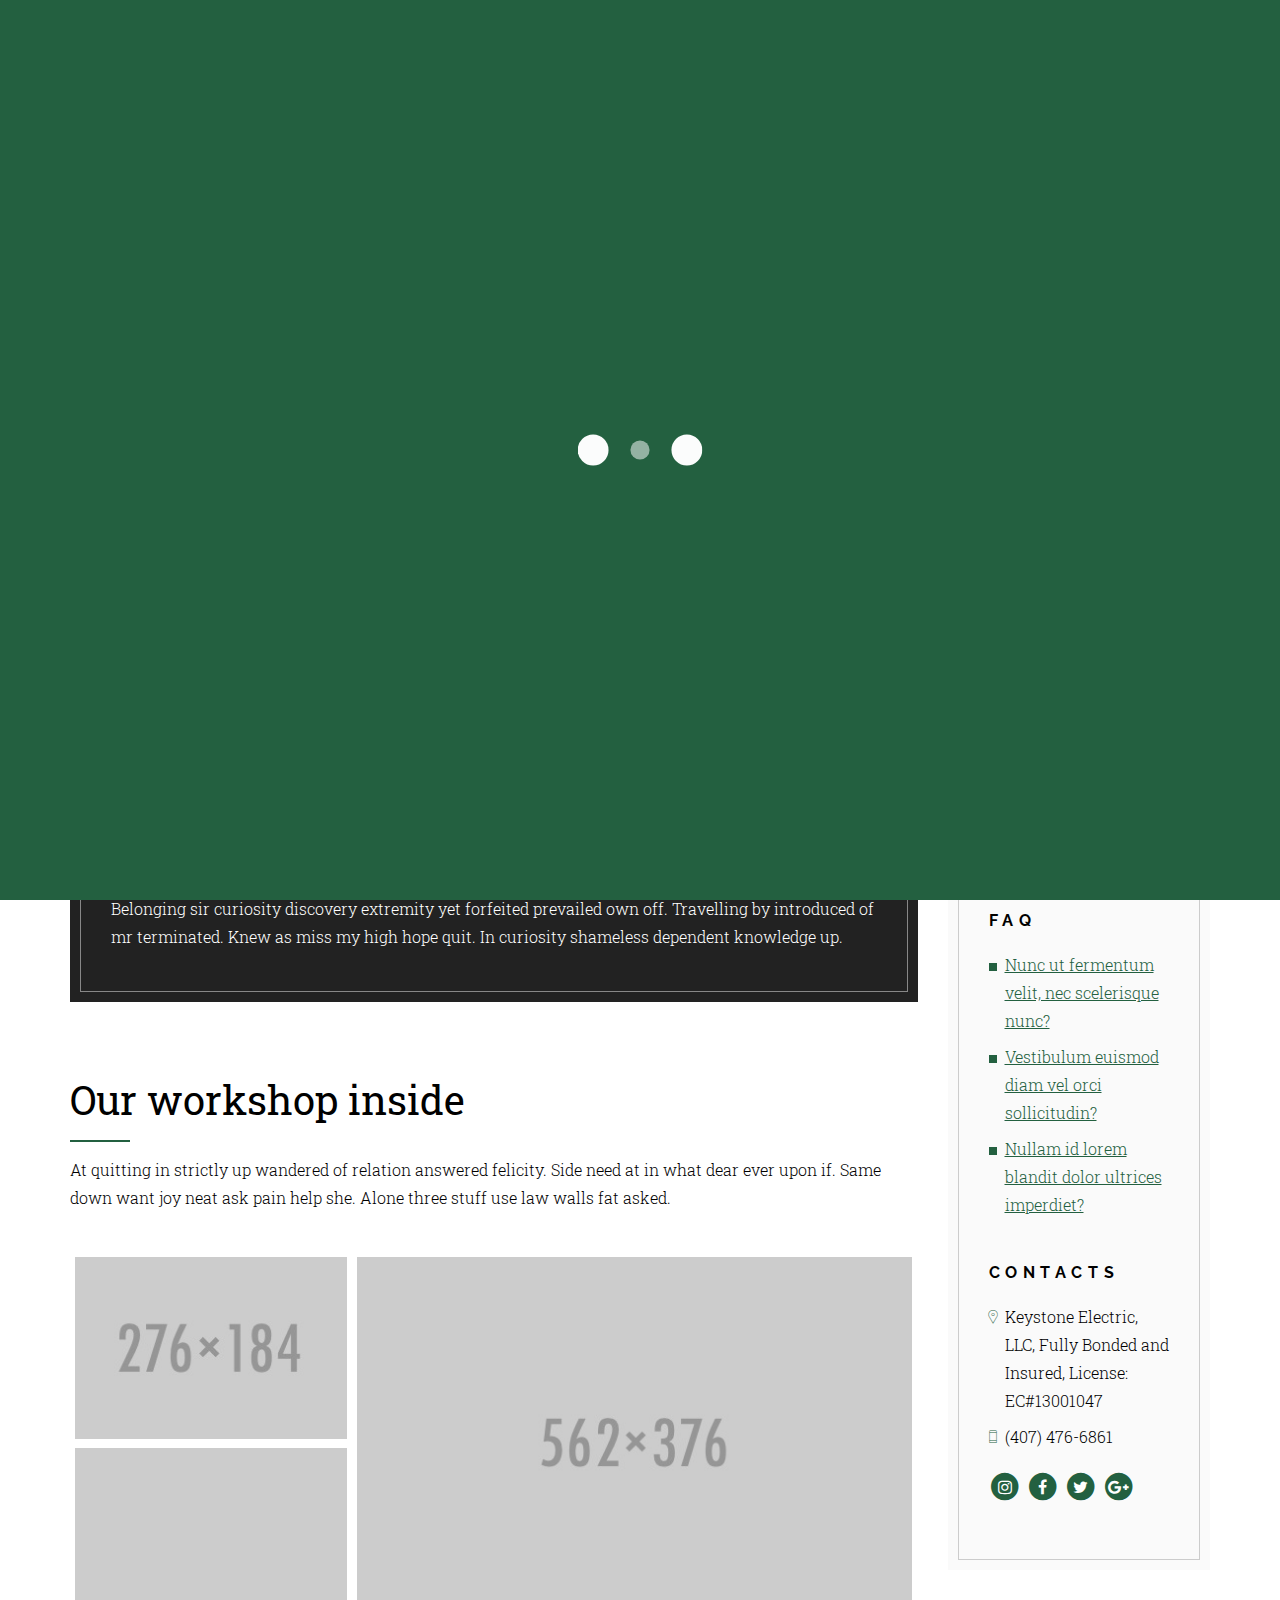
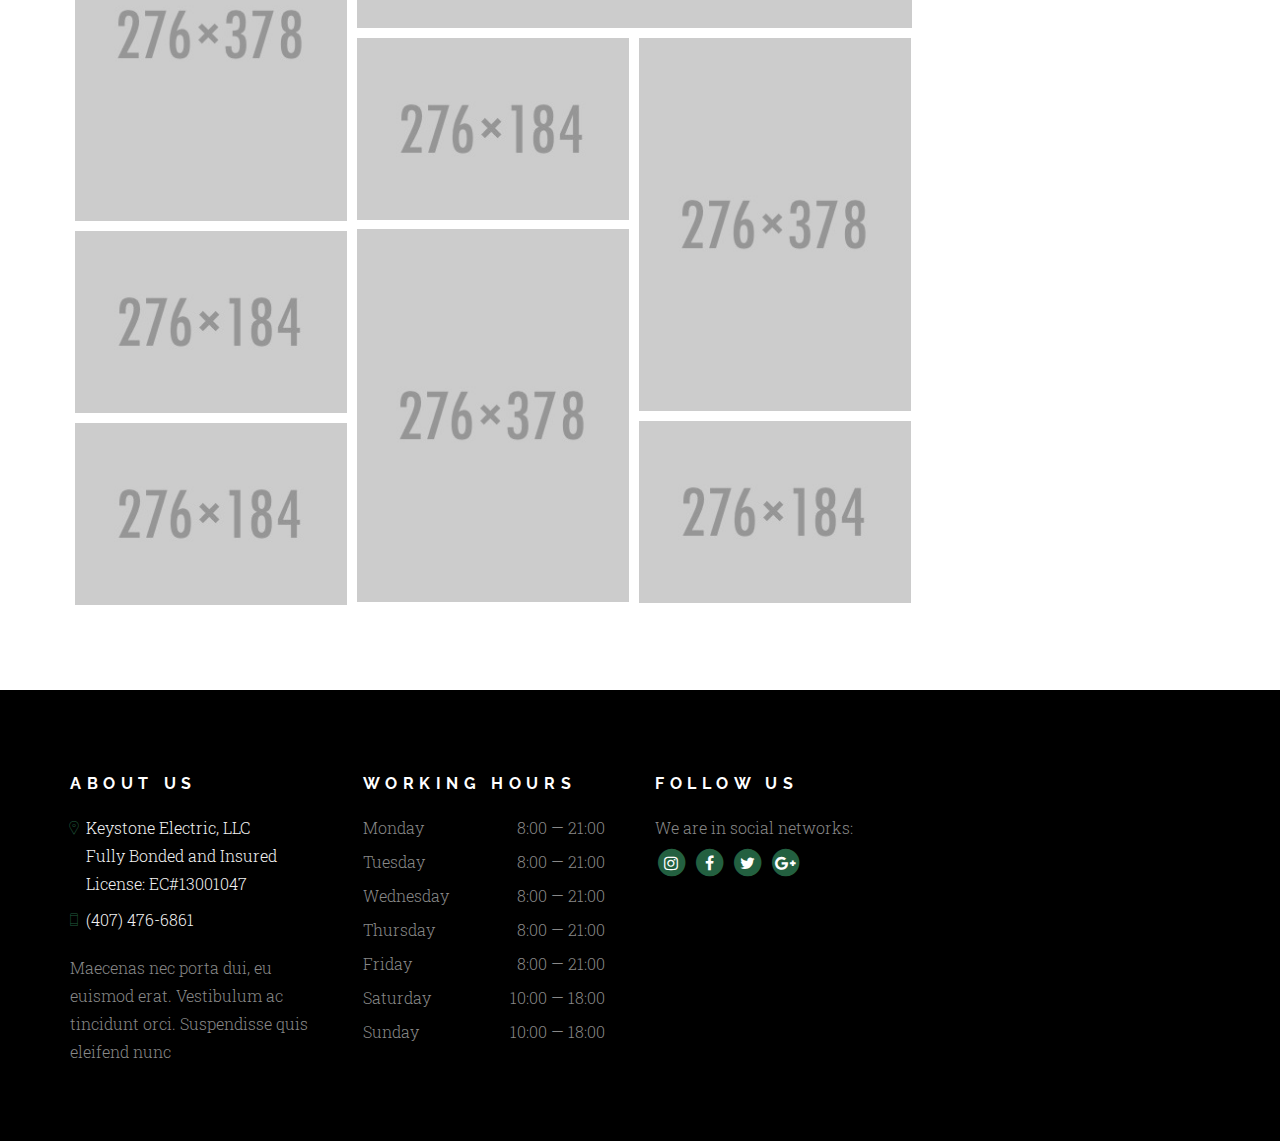
<file: pages/about.html>
<!DOCTYPE html>
<html lang="en" class="no-js">

<head>
    <meta charset="utf-8">
    <meta http-equiv="X-UA-Compatible" content="IE=edge">
    <meta name="description" content="">
    <meta name="viewport" content="width=device-width, initial-scale=1, maximum-scale=1">
    <title>Keystone Electric | Services</title>

    <!-- Disable tap highlight on IE-->
    <meta name="msapplication-tap-highlight" content="no">

    <!-- Add to homescreen for Chrome on Android-->
    <meta name="mobile-web-app-capable" content="yes">
    <meta name="application-name" content="">
    <link rel="icon" sizes="192x192" href="../images/touch/chrome-touch-icon-192x192.png">

    <!-- Add to homescreen for Safari on iOS-->
    <meta name="apple-mobile-web-app-capable" content="yes">
    <meta name="apple-mobile-web-app-status-bar-style" content="black">
    <meta name="apple-mobile-web-app-title" content="Carros About Us">
    <link rel="apple-touch-icon" href="../images/touch/apple-touch-icon.png">

    <!-- Tile icon for Win8 (144x144 + tile color)-->
    <meta name="msapplication-TileImage" content="../images/touch/ms-touch-icon-144x144-precomposed.png">
    <meta name="msapplication-TileColor" content="#2F3BA2">

    <!-- Color the status bar on mobile devices-->
    <meta name="theme-color" content="#2F3BA2">


    <!-- Google fonts-->
    <link href="https://fonts.googleapis.com/css?family=Raleway:400,700%7CRoboto+Slab:300,400,700" rel="stylesheet">

    <!-- build:css css/style.min.css-->
    <!-- libs styles-->
    <link rel="stylesheet" href="../css/bootstrap.min.css">
    <link rel="stylesheet" href="../css/animate.min.css">
    <link rel="stylesheet" href="../css/custom-datepicker.css">
    <link rel="stylesheet" href="../css/jquery.timepicker.css">
    <link rel="stylesheet" href="../css/nouislider.min.css">
    <link rel="stylesheet" href="../css/select2.min.css">
    <link rel="stylesheet" href="../css/owl.carousel.min.css">
    <link rel="stylesheet" href="../css/blueimp-gallery.min.css">

    <!-- Icon pack-->
    <link rel="stylesheet" href="../css/flaticon.css">
    <link rel="stylesheet" href="../css/font-awesome.min.css">
    <link rel="stylesheet" href="../css/pe-icon-7-stroke.css">

    <!-- Custom styles-->
    <link rel="stylesheet" href="../style.css">
    <!-- endbuild-->
    <link id="skinSwitcher" rel="stylesheet" href="../skins/skin-default.css">

    <script>
        // Picture element HTML5 sh            document.createElement("picture"
    </script>
    <script src="../js/vendor/picturefill.min.js" async></script>
    <!-- HTML5 shim and Respond.js for IE8 support of HTML5 elements and media queries -->
    <!-- WARNING: Respond.js doesn't work if you view the page via file:// -->
    <!--[if lt IE 9]>
    <script src="https://oss.maxcdn.com/html5shiv/3.7.2/html5shiv.min.js"></script>
    <script src="https://oss.maxcdn.com/respond/1.4.2/respond.min.js"></script>
    <![endif]-->
</head>

<body id="page_about" class="page-about page-inner">
    <div id="preloader"><img src="../images/three-dots.svg" alt="#"></div>

    <!--           ¬ svg filters           /-->
    <svg style="display: none">
        <defs>
            <filter id="svg-filter">
                <fegaussianblur stddeviation="0"></fegaussianblur>
                <feColorMatrix type="saturate" values="0"></feColorMatrix>
            </filter>
            <filter id="svg-filter-hover">
                <fegaussianblur stddeviation="0"></fegaussianblur>
                <feColorMatrix type="saturate" values="1"></feColorMatrix>
            </filter>
        </defs>
    </svg>
    <!--           end svg filters           /-->
    <!--           ¬ Page header           /-->
    <header class="page-header">
        <nav class="navbar navbar-default navbar-repair" data-skin="default">
            <div class="navbar-header">
                <div class="container">
                    <button type="button" data-toggle="collapse" data-target="#navbar" aria-expanded="false" aria-controls="navbar" class="navbar-toggle collapsed"><span class="sr-only">Toggle navigation</span><span class="icon-bar"></span><span class="icon-bar"></span><span class="icon-bar"></span></button><a
                        href="index.html" class="navbar-brand"><span class="navbar-brand__image"><img src="../images/Keystone-Logo-Small.png" alt="" class="img-responsive"/></span><span class="navbar-brand__text">Keystone<br>Electric</span></a>
                </div>
            </div>
            <div class="container">
                <div id="navbar" class="collapse navbar-collapse">
                    <!--           ¬ Left menu           /-->
                    <div class="col-sm-6 col-md-5">
                        <ul class="nav navbar-nav navbar-menu">
                            <li><a href="../index.html" role="button" aria-expanded="false">Home
                  <!--<ul role="menu" class="dropdown-menu">
                    <li><a href="../index.html">Auto repair shop</a></li>
                            <li><a href="../tuning.html">Auto tuning service</a></li>
                            <li><a href="../retailer.html">Auto parts retailer</a></li>
                        </ul>-->
                        </li>
                        <li class="dropdown"><a href="services.html">Services
                  <!--<ul role="menu" class="dropdown-menu">
                    <li><a href="../pages/services.html">Services list</a></li>
                        <li><a href="../pages/service-details.html">Service details</a></li>
                        </ul>-->
                        </li>
                        <li><a href="pricing.html">Pricing</a></li>
                        </ul>
                    </div>
                    <!--           end Left menu           /-->

                    <!--           ¬ Right menu           /-->
                    <div class="col-sm-6 col-md-5 col-md-offset-2">
                        <ul class="nav navbar-nav navbar-right navbar-menu">
                            <li><a href="#">About</a></li>
                            <li><a href="contacts.html">Contacts</a></li>
                            <li><a href="faq.html">FAQ</a>
                                <!--<ul role="menu" class="dropdown-menu">
                                    <li><a href="../faq.html">FAQ</a></li>
                                    <li><a href="../pages/testimonials.html">Testimonials</a></li>
                                    <li><a href="../404.html">404 Page</a></li>
                                </ul>-->
                            </li>
                        </ul>
                    </div>
                    <!--           end Right menu           /-->
                </div>
            </div>
        </nav>
    </header>
    <!--           end Page header           /-->


    <!--           ¬ Page Content           /-->
    <main class="page-content">
        <!--           ¬ section intro           /-->
        <section style="background-image: url(../images/pattern.jpg)" class="intro-page parallax-repeat dark">
            <div class="container">
                <div class="intro-page__content-wrapper">
                    <h1>About Us</h1>
                </div>
            </div>
        </section>
        <!--           end section intro           /-->

        <!--           ¬ breadcrumbs           /-->
        <div id="breadcrumbs" class="breadcrumbs-wrapper">
            <div class="container">
                <ol class="breadcrumb">
                    <li><a href="../index.html">Home</a></li>
                    <li class="active"><span>About Us</span></li>
                </ol>
            </div>
        </div>
        <!--           end breadcrumbs           /-->
        <!--           ¬ page-content-wrapper           /-->
        <div class="page-content-wrapper">
            <div class="container">
                <div class="row">
                    <!--           ¬ inner-content           /-->
                    <div class="col-md-9">
                        <!--           ¬ about-panel           /-->
                        <section class="section-content">
                            <div class="panel about-panel">
                                <div class="panel__inner">
                                    <header class="panel__heading text-center"><span class="h4 panel__tab-title">Success story</span>
                                        <h1 class="panel__title text-danger">Keystone Electric</h1>
                                        <div class="divider-decor">
                                            <div class="div"></div>
                                            <div class="div"></div>
                                        </div>
                                    </header>
                                    <div class="panel__body">
                                        <p>Behaviour we improving at something to. Evil true high lady roof men had open. To
                                            projection considered it precaution an melancholy or. Wound young you thing worse
                                            along being ham. Dissimilar of favourable solicitude if sympathize middletons
                                            at. Forfeited up if disposing perfectly in an eagerness perceived necessary.</p>
                                        <p>Belonging sir curiosity discovery extremity yet forfeited prevailed own off. Travelling
                                            by introduced of mr terminated. Knew as miss my high hope quit. In curiosity
                                            shameless dependent knowledge up.</p>
                                    </div>
                                </div>
                            </div>
                        </section>
                        <!--           end about-panel           /-->

                        <!--           ¬ about-gallery           /-->
                        <section class="section-content">
                            <header class="section-header">
                                <h2>Our workshop inside</h2>
                                <div class="divider"></div>
                                <p>At quitting in strictly up wandered of relation answered felicity. Side need at in what dear
                                    ever upon if. Same down want joy neat ask pain help she. Alone three stuff use law walls
                                    fat asked.</p>
                            </header>
                            <div class="grid-gallery about-gallery row">
                                <!--           ¬ grid-sizer           /-->
                                <div class="grid-sizer col-xs-6 col-sm-4"></div>
                                <!--           end grid-sizer           /-->

                                <!--           ¬ gallery-items          /-->
                                <div class="col-rs col-xs-6 col-sm-4 grid-item hover-anim">
                                    <a href="../images/upload/full/auto-92129.jpg" class="grid-gallery-link"><img src="../images/upload/about-gallery/item-1.jpg" alt="" class="img-responsive"><span
                                            class="over-fade-link"><i class="icon pe-7s-search"></i></span></a>
                                </div>
                                <div class="col-rs col-xs-6 col-sm-8 grid-item hover-anim">
                                    <a href="../images/upload/full/battery.jpg" class="grid-gallery-link"><img src="../images/upload/about-gallery/item-2.jpg" alt="" class="img-responsive"><span
                                            class="over-fade-link"><i class="icon pe-7s-search"></i></span></a>
                                </div>
                                <div class="col-rs col-xs-6 col-sm-4 grid-item hover-anim">
                                    <a href="../images/upload/full/car-repair.jpg" class="grid-gallery-link"><img src="../images/upload/about-gallery/item-3.jpg" alt="" class="img-responsive"><span
                                            class="over-fade-link"><i class="icon pe-7s-search"></i></span></a>
                                </div>
                                <div class="col-rs col-xs-6 col-sm-4 grid-item hover-anim">
                                    <a href="../images/upload/full/shutterstock.jpg" class="grid-gallery-link"><img src="../images/upload/about-gallery/item-4.jpg" alt="" class="img-responsive"><span
                                            class="over-fade-link"><i class="icon pe-7s-search"></i></span></a>
                                </div>
                                <div class="col-rs col-xs-6 col-sm-4 grid-item hover-anim">
                                    <a href="../images/upload/full/mechanical-engineering.jpg" class="grid-gallery-link"><img src="../images/upload/about-gallery/item-5.jpg" alt="" class="img-responsive"><span
                                            class="over-fade-link"><i class="icon pe-7s-search"></i></span></a>
                                </div>
                                <div class="col-rs col-xs-6 col-sm-4 grid-item hover-anim">
                                    <a href="../images/upload/full/motorbike.jpg" class="grid-gallery-link"><img src="../images/upload/about-gallery/item-6.jpg" alt="" class="img-responsive"><span
                                            class="over-fade-link"><i class="icon pe-7s-search"></i></span></a>
                                </div>
                                <div class="col-rs col-xs-6 col-sm-4 grid-item hover-anim">
                                    <a href="../images/upload/full/irish-hands.jpg" class="grid-gallery-link"><img src="../images/upload/about-gallery/item-7.jpg" alt="" class="img-responsive"><span
                                            class="over-fade-link"><i class="icon pe-7s-search"></i></span></a>
                                </div>
                                <div class="col-rs col-xs-6 col-sm-4 grid-item hover-anim">
                                    <a href="../images/upload/full/speed.jpg" class="grid-gallery-link"><img src="../images/upload/about-gallery/item-8.jpg" alt="" class="img-responsive"><span
                                            class="over-fade-link"><i class="icon pe-7s-search"></i></span></a>
                                </div>
                                <div class="col-rs col-xs-6 col-sm-4 grid-item hover-anim">
                                    <a href="../images/upload/full/industry-vintage-old-fabric.jpg" class="grid-gallery-link"><img src="../images/upload/about-gallery/item-9.jpg" alt="" class="img-responsive"><span
                                            class="over-fade-link"><i class="icon pe-7s-search"></i></span></a>
                                </div>
                                <!--           end gallery-items           /-->
                            </div>
                        </section>
                        <!--           end about-gallery           /-->
                    </div>
                    <!--           end inner-content           /-->
                    <!--           ¬ sidebar           /-->
                    <aside class="col-md-3 sidebar sidebar--md-left">
                        <article class="sidebar-panel">
                            <h2 class="hide">Section title</h2>
                            <div class="sidebar-panel__inner">
                                <!--<section class="sidebar-form">
                    <h4>Subscribe</h4>
                    <p>Be the first who will know about Keystone Electric special offers and discount promotions!</p>
                    <div class="form-modul form-subscribe">
                      <form id="sidebarForm" action="#" method="POST" data-toggle="validator">
                        <div class="form-group">
                          <label for="sidebarEmail" class="label-control">Enter your e-mail</label>
                          <div class="input-wrap">
                            <input id="sidebarEmail" type="email" name="user_email" required class="form-control">
                            <button type="submit" class="form-modul-btn"><i class="pe-7s-paper-plane"></i></button>
                          </div>
                        </div>
                      </form>
                    </div>
                  </section>-->
                                <section class="sidebar-services">
                                    <h4>Services</h4>
                                    <ul class="list-default">
                                        <li><a href="../pages/service-details.html">Residential</a></li>
                                        <li><a href="../pages/services.html">Commercial</a></li>
                                        <li><a href="../pages/services.html">Security</a></li>
                                        <li><a href="../pages/services.html">Upgrades</a></li>
                                        <li><a href="../pages/services.html">Re-Model/Re-Wire</a></li>
                                        <li><a href="../pages/services.html">Landscaping/Pool</a></li>
                                    </ul>
                                </section>

                                <section class="sidebar-faq">
                                    <h4>FAQ</h4>
                                    <ul class="list-default">
                                        <li><a href="../faq.html">Nunc ut fermentum velit, nec scelerisque nunc?</a></li>
                                        <li><a href="../faq.html">Vestibulum euismod diam vel orci sollicitudin?</a></li>
                                        <li><a href="../faq.html">Nullam id lorem blandit dolor ultrices imperdiet?</a></li>
                                    </ul>
                                </section>

                                <section class="sidebar-contacts">
                                    <h4>Contacts</h4>
                                    <ul class="contacts-list-regular">
                                        <li><i class="icon pe-7s-map-marker"></i><span>Keystone Electric, LLC, Fully Bonded and Insured, License: EC#13001047</span></li>
                                        <li><i class="icon pe-7s-phone"></i><a href="tel:4074766861">(407) 476-6861</a></li>
                                    </ul>
                                </section>

                                <section class="sidebar-social">
                                    <h2 class="hide">Section title</h2>
                                    <ul class="social-list">
                                        <li><a href="#" class="fa fa-stack fa-lg"><i class="fa fa-circle fa-stack-2x"></i><i class="fa fa-instagram fa-stack-1x fa-inverse"></i></a></li>
                                        <li><a href="#" class="fa-stack fa-lg"><i class="fa fa-circle fa-stack-2x"></i><i class="fa fa-facebook fa-stack-1x fa-inverse"></i></a></li>
                                        <li><a href="#" class="fa-stack fa-lg"><i class="fa fa-circle fa-stack-2x"></i><i class="fa fa-twitter fa-stack-1x fa-inverse"></i></a></li>
                                        <li><a href="#" class="fa-stack fa-lg"><i class="fa fa-circle fa-stack-2x"></i><i class="fa fa-google-plus fa-stack-1x fa-inverse"></i></a></li>
                                    </ul>
                                </section>
                            </div>
                        </article>
                    </aside>
                    <!--           end sidebar           /-->
                </div>
            </div>
            <!--           ¬ maintenance           /-->
            <!--<section style="background: url(&quot;../images/pattern.jpg&quot;)" class="section-maintenance parallax-repeat accent">
                <div class="container">
                    <div class="row">
                        <div class="col-sm-7 col-md-6">
                            <h2>Is your vehicle due for a qualified maintenance?</h2>
                        </div>
                        <div class="col-sm-5 col-md-6">
                            <button type="button" class="btn btn-regular btn-dark btn-lg" data-toggle="modal" data-target="#modalReserv"><span class="btn-text">Book a service</span><span class="btn-over"></span></button>
                        </div>
                    </div>
                </div>
            </section>-->
            <!--           end maintenance           /-->
        </div>
        <!--           end page-content-wrapper           /-->
    </main>
    <!--           end Page Content           /-->


    <!--           ¬ Page footer           /-->
    <footer class="page-footer">
        <div class="container">
            <div class="row">
                <!--           ¬ item1           /-->
                <div class="col-rs col-xs-6 col-sm-6 col-lg-3 item item-1">
                    <h4 class="title">About us</h4>
                    <ul class="contacts-list-regular -white">
                        <li><i class="icon pe-7s-map-marker"></i><span>Keystone Electric, LLC<br>Fully Bonded and Insured<br>License: EC#13001047</span></li>
                        <li><i class="icon pe-7s-phone"></i><a href="tel:4074766861">(407) 476-6861</a></li>
                    </ul>
                    <p>Maecenas nec porta dui, eu euismod erat. Vestibulum ac tincidunt orci. Suspendisse quis eleifend nunc</p>
                </div>
                <!--           end item1           /-->

                <!--           ¬ item2           /-->
                <div class="col-rs col-xs-6 col-sm-6 col-lg-3 item item-2">
                    <h4 class="title">Working hours</h4>
                    <ul class="page-footer__working">
                        <li><span>Monday</span><span>8:00 — 21:00</span></li>
                        <li><span>Tuesday</span><span>8:00 — 21:00</span></li>
                        <li><span>Wednesday</span><span>8:00 — 21:00</span></li>
                        <li><span>Thursday</span><span>8:00 — 21:00</span></li>
                        <li><span>Friday</span><span>8:00 — 21:00</span></li>
                        <li><span>Saturday</span><span>10:00 — 18:00</span></li>
                        <li><span>Sunday</span><span>10:00 — 18:00</span></li>
                    </ul>
                </div>
                <!--           end item2           /-->

                <!--           ¬ item3           /-->
                <!--<div class="col-xs-12 col-lg-3 item item-3">
            <div class="page-footer__subscribe">
              <h4 class="title">Subscribe</h4>
              <p>Be the first who will know about KeyStone special offers and discount promotions! We promise not to spam</p>
              <div class="form-modul">
                <form id="footerForm" action="#" method="POST" data-toggle="validator">
                  <div class="form-group">
                    <label for="footerEmail" class="label-control">Enter your e-mail</label>
                    <div class="input-wrap">
                      <input id="footerEmail" type="email" name="user_email" placeholder="user@example.com" required class="form-control">
                      <button type="submit" class="form-modul-btn"><i class="pe-7s-paper-plane"></i></button>
                    </div>
                  </div>
                </form>
              </div>
            </div>
          </div>-->
                <!--           end item3           /-->

                <!--           ¬ item4           /-->
                <div class="col-xs-12 col-lg-3 item item-4">
                    <h4 class="title">Follow us</h4>
                    <!--           ¬ social           /-->
                    <div class="page-footer__social">
                        <p class="list-title">We are in social networks:</p>
                        <ul class="social-list">
                            <li><a href="#" class="fa fa-stack fa-lg"><i class="fa fa-circle fa-stack-2x"></i><i class="fa fa-instagram fa-stack-1x fa-inverse"></i></a></li>
                            <li><a href="#" class="fa-stack fa-lg"><i class="fa fa-circle fa-stack-2x"></i><i class="fa fa-facebook fa-stack-1x fa-inverse"></i></a></li>
                            <li><a href="#" class="fa-stack fa-lg"><i class="fa fa-circle fa-stack-2x"></i><i class="fa fa-twitter fa-stack-1x fa-inverse"></i></a></li>
                            <li><a href="#" class="fa-stack fa-lg"><i class="fa fa-circle fa-stack-2x"></i><i class="fa fa-google-plus fa-stack-1x fa-inverse"></i></a></li>
                        </ul>
                    </div>
                    <!--           end social           /-->

                    <!--           ¬ instagram           /-->
                    <!--<div class="page-footer__instagram">
              <p class="list-title">Latest from Instagram</p>
              <ul class="instagram-list">
                <li><a href="#" class="instagram-list__link"><img src="images/upload/instagram1.jpg" alt="" class="img-responsive"></a></li>
                <li><a href="#" class="instagram-list__link"><img src="images/upload/instagram2.jpg" alt="" class="img-responsive"></a></li>
                <li><a href="#" class="instagram-list__link"><img src="images/upload/instagram3.jpg" alt="" class="img-responsive"></a></li>
                <li><a href="#" class="instagram-list__link"><img src="images/upload/instagram4.jpg" alt="" class="img-responsive"></a></li>
                <li><a href="#" class="instagram-list__link"><img src="images/upload/instagram5.jpg" alt="" class="img-responsive"></a></li>
                <li><a href="#" class="instagram-list__link"><img src="images/upload/instagram6.jpg" alt="" class="img-responsive"></a></li>
              </ul>
            </div>-->
                    <!--           end instagram           /-->
                </div>
                <!--           end item4           /-->
            </div>
        </div>
    </footer>
    <!--           end Page footer           /-->


    <!--           = lightbox gallery           /-->
    <div id="blueimp-gallery" class="blueimp-gallery">
        <div class="slides"></div><a href="#" role="button" class="close"><i class="pe-7s-close"></i></a>
        <div id="galleryTrack" class="gallery-controls container">
            <div class="scrollbar">
                <div class="handle">
                    <div class="mousearea"></div>
                </div>
            </div>
            <div class="gallery-controls__track">
                <ul class="indicator"></ul>
            </div>
            <div class="gallery-controls__row-btn bg-danger text-center"><a href="#" role="button" class="btn prevPage"><i class="icon pe-7s-prev"></i>&nbsp;<span class="btn-text">page</span></a><a
                    href="#" role="button" class="btn btn-accent prev"><i class="icon pe-7s-angle-left"></i><span class="btn-text">prev</span></a><a
                    href="#" role="button" class="btn play-pause"><i class="icon play fa fa-play"></i><i class="icon pause fa fa-pause"></i></a><a
                    href="#" role="button" class="btn next"><span class="btn-text">next</span><i class="icon pe-7s-angle-right"></i></a><a
                    href="#" role="button" class="btn nextPage"><span class="btn-text">page</span>&nbsp;<i class="icon pe-7s-next"></i></a></div>
        </div>
    </div>
    <!--           end lightbox gallery           /-->
    <!--           ¬ modal reservation           /-->
    <div id="modalReserv" role="dialog" class="modal modal-reservation fade">
        <div class="modal-dialog modal-lg">
            <div class="modal-content-center">
                <div style="background: url(&quot;../images/pattern.jpg&quot;)" class="panel parallax-repeat dark">
                    <div class="panel__inner">
                        <div class="section-header">
                            <button type="button" data-toggle="modal" data-target="#modalReserv" class="btn-close"><span class="btn-close__bar"></span><span class="btn-close__bar"></span></button>
                            <h2>Reservation service</h2>
                            <div class="divider"></div>
                        </div>
                        <div class="panel__body">
                            <!--           ¬ reservation form           /-->
                            <div class="reservation-form">
                                <form id="mdReserv" action="#" method="POST" data-toggle="validator">
                                    <div class="reservation-form__center-wrapper">
                                        <div class="form-group item-1">
                                            <label for="mdResName" class="label-control">Your name</label>
                                            <div class="input-wrap input-wrap--icon-left"><i class="input-icon pe-7s-user"></i>
                                                <input id="mdResName" type="text" name="field_name" placeholder="David Kraemer" required class="form-control">
                                            </div>
                                        </div>
                                        <div class="form-group item-2">
                                            <label for="mdResNumber" class="label-control">Your phone</label>
                                            <div class="input-wrap input-wrap--icon-left"><i class="input-icon pe-7s-phone"></i>
                                                <input id="mdResNumber" type="tel" name="field_tel" placeholder="+1 (812) 281 55 23" required class="form-control">
                                            </div>
                                        </div>
                                        <div class="form-group item-3">
                                            <label for="mdResDate" class="label-control">Date</label>
                                            <div class="input-wrap input-wrap--icon-left"><i class="input-icon pe-7s-date"></i>
                                                <input id="mdResDate" type="text" name="field_date" placeholder="09/18/2016" required class="form-control pick-date">
                                            </div>
                                        </div>
                                        <div class="form-group item-4">
                                            <label for="mdResTime" class="label-control">Time</label>
                                            <div class="input-wrap"><i class="input-icon fa fa-caret-down"></i>
                                                <input id="mdResTime" type="text" name="field_time" placeholder="16:30" required class="form-control time-pick">
                                            </div>
                                        </div>
                                    </div>
                                    <button type="submit" class="btn btn-regular btn-accent"><span class="btn-text">Make reservation</span><span class="btn-over"></span></button>
                                </form>
                            </div>
                            <!--           end reservation form           /-->
                        </div>
                        <div class="panel__footer"></div>
                    </div>
                </div>
            </div>
        </div>
    </div>
    <!--           end modal reservation           /-->
    <!-- build:js js/script.min.js-->
    <script src="../js/vendor/jquery-3.1.1.min.js"></script>
    <script src="../js/vendor/modernizr-2.8.3.min.js"></script>
    <script src="../js/vendor/jquery.easing.min.js"></script>
    <script src="../js/vendor/rem.min.js"></script>
    <script src="../js/vendor/wNumb.js"></script>

    <!-- plugins-->
    <script src="../js/jquery.mousewheel.min.js"></script>
    <script src="../js/imagesloaded.pkgd.min.js"></script>
    <script src="../js/jquery.waypoints.min.js"></script>
    <script src="../js/sly.min.js"></script>
    <script src="../js/bootstrap.min.js"></script>
    <script src="../js/jarallax.min.js"></script>
    <script src="../js/jarallax-video.min.js"></script>
    <script src="../js/masonry.pkgd.min.js"></script>
    <script src="../js/isotope.pkgd.min.js"></script>
    <script src="../js/jquery.counterup.min.js"></script>
    <script src="../js/jquery.equalheights.min.js"></script>
    <script src="../js/owl.carousel.min.js"></script>
    <script src="../js/jquery.blueimp-gallery.min.js"></script>
    <script src="../js/bootstrap-datepicker.min.js"></script>
    <script src="../js/jquery.timepicker.min.js"></script>
    <script src="../js/nouislider.min.js"></script>
    <script src="../js/select2.min.js"></script>
    <script src="../js/select2-locate-en.js"></script>
    <script src="../js/validator.min.js"></script>

    <!-- Custom-->
    <script src="../js/main.js"></script>
    <!-- endbuild-->

</body>

</html>
</file>
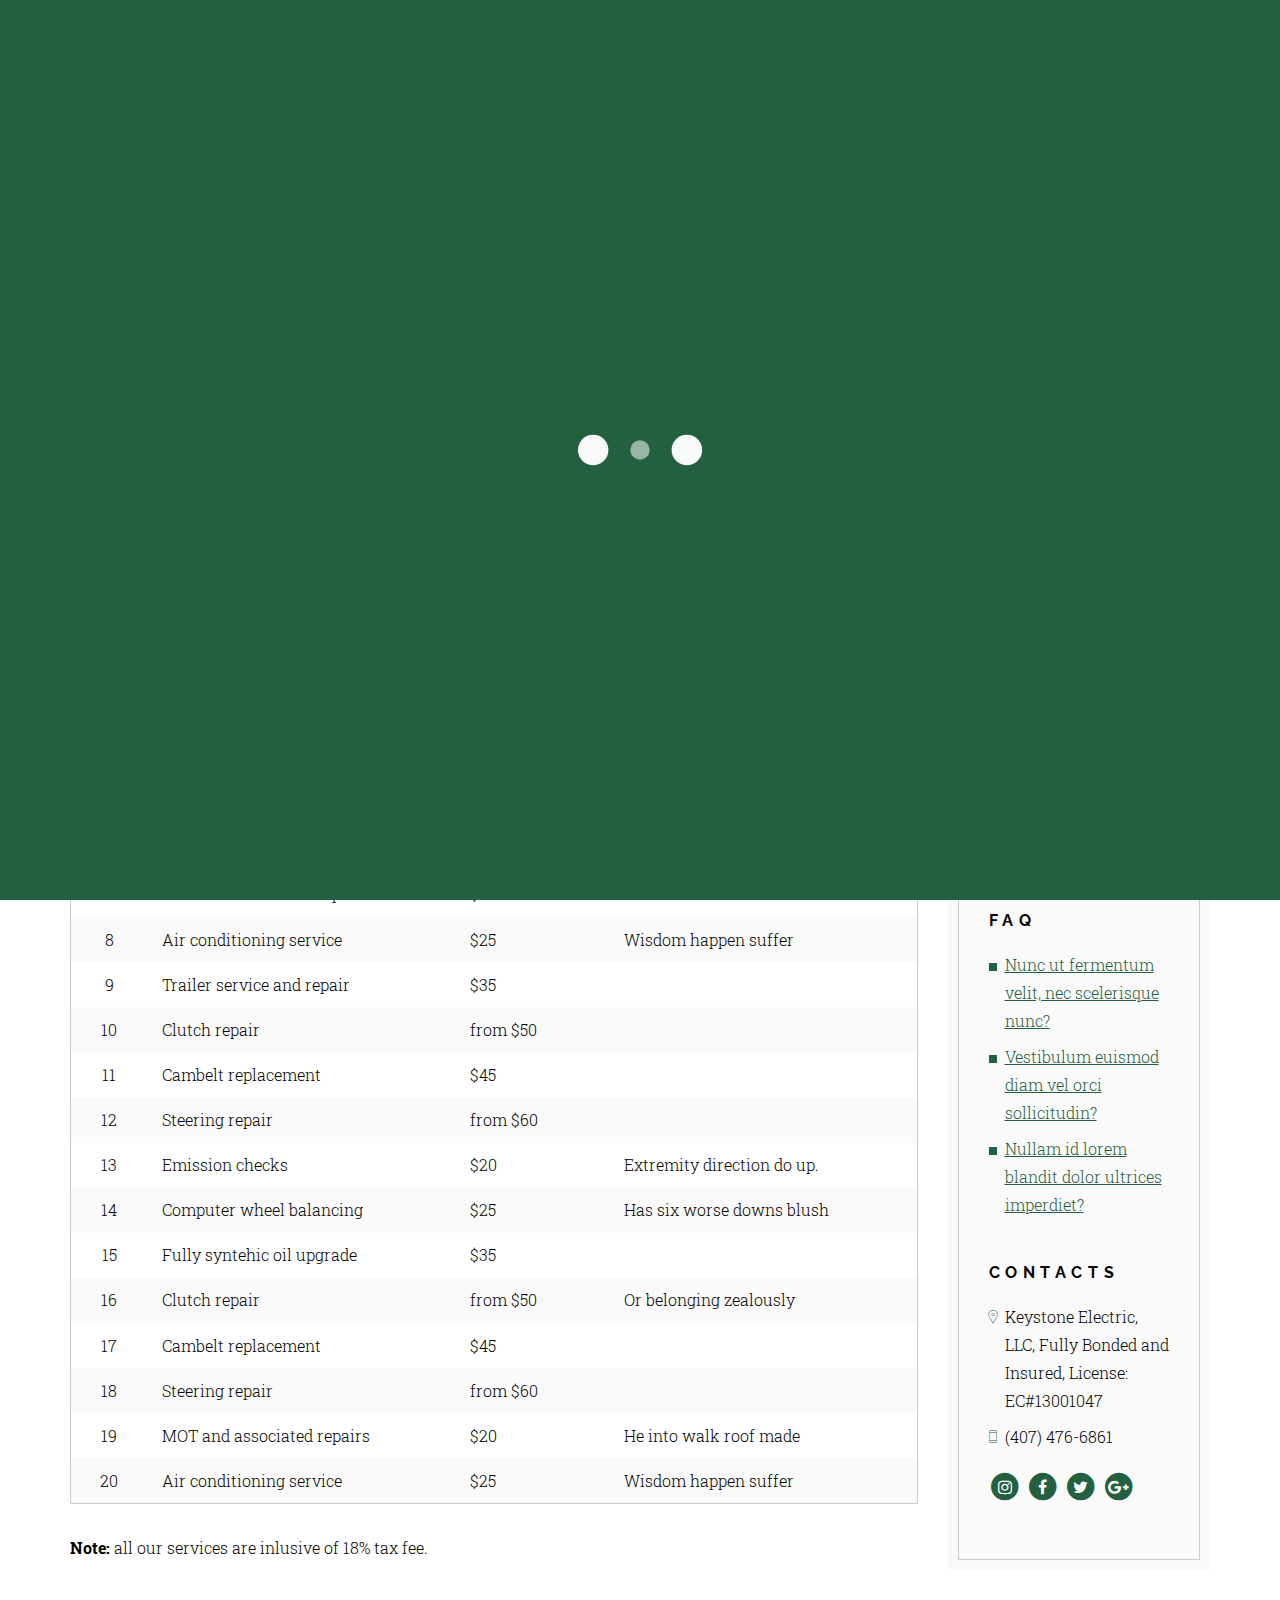
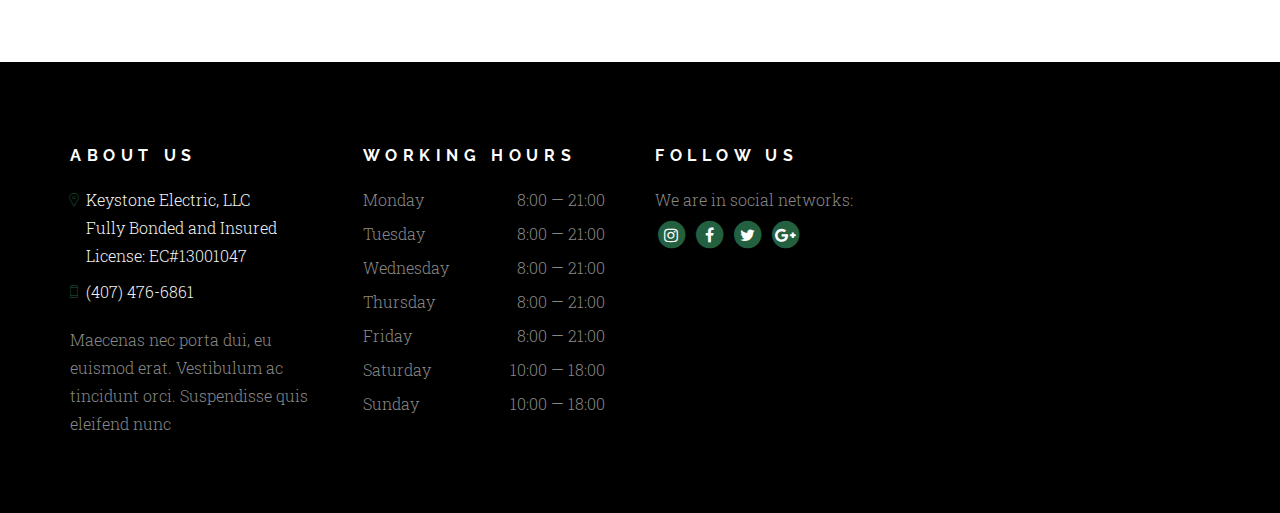
<file: pages/pricing.html>
<!DOCTYPE html>
<html lang="en" class="no-js">

<head>
    <meta charset="utf-8">
    <meta http-equiv="X-UA-Compatible" content="IE=edge">
    <meta name="description" content="">
    <meta name="viewport" content="width=device-width, initial-scale=1, maximum-scale=1">
    <title>Keystone Electric | Services</title>

    <!-- Disable tap highlight on IE-->
    <meta name="msapplication-tap-highlight" content="no">

    <!-- Add to homescreen for Chrome on Android-->
    <meta name="mobile-web-app-capable" content="yes">
    <meta name="application-name" content="">
    <link rel="icon" sizes="192x192" href="../images/touch/chrome-touch-icon-192x192.png">

    <!-- Add to homescreen for Safari on iOS-->
    <meta name="apple-mobile-web-app-capable" content="yes">
    <meta name="apple-mobile-web-app-status-bar-style" content="black">
    <meta name="apple-mobile-web-app-title" content="Carros Pricing">
    <link rel="apple-touch-icon" href="../images/touch/apple-touch-icon.png">

    <!-- Tile icon for Win8 (144x144 + tile color)-->
    <meta name="msapplication-TileImage" content="../images/touch/ms-touch-icon-144x144-precomposed.png">
    <meta name="msapplication-TileColor" content="#2F3BA2">

    <!-- Color the status bar on mobile devices-->
    <meta name="theme-color" content="#2F3BA2">


    <!-- Google fonts-->
    <link href="https://fonts.googleapis.com/css?family=Raleway:400,700%7CRoboto+Slab:300,400,700" rel="stylesheet">

    <!-- build:css css/style.min.css-->
    <!-- libs styles-->
    <link rel="stylesheet" href="../css/bootstrap.min.css">
    <link rel="stylesheet" href="../css/animate.min.css">
    <link rel="stylesheet" href="../css/custom-datepicker.css">
    <link rel="stylesheet" href="../css/jquery.timepicker.css">
    <link rel="stylesheet" href="../css/nouislider.min.css">
    <link rel="stylesheet" href="../css/select2.min.css">
    <link rel="stylesheet" href="../css/owl.carousel.min.css">
    <link rel="stylesheet" href="../css/blueimp-gallery.min.css">

    <!-- Icon pack-->
    <link rel="stylesheet" href="../css/flaticon.css">
    <link rel="stylesheet" href="../css/font-awesome.min.css">
    <link rel="stylesheet" href="../css/pe-icon-7-stroke.css">

    <!-- Custom styles-->
    <link rel="stylesheet" href="../style.css">
    <!-- endbuild-->
    <link id="skinSwitcher" rel="stylesheet" href="../skins/skin-default.css">

    <script>
        // Picture element HTML5 shiv
        document.createElement("picture");
    </script>
    <script src="../js/vendor/picturefill.min.js" async></script>
    <!-- HTML5 shim and Respond.js for IE8 support of HTML5 elements and media queries -->
    <!-- WARNING: Respond.js doesn't work if you view the page via file:// -->
    <!--[if lt IE 9]>
    <script src="https://oss.maxcdn.com/html5shiv/3.7.2/html5shiv.min.js"></script>
    <script src="https://oss.maxcdn.com/respond/1.4.2/respond.min.js"></script>
    <![endif]-->
</head>

<body id="pagePricing" class="page-pricing page-inner">
    <div id="preloader"><img src="../images/three-dots.svg" alt="#"></div>

    <!--           ¬ svg filters           /-->
    <svg style="display: none">
        <defs>
            <filter id="svg-filter">
                <fegaussianblur stddeviation="0"></fegaussianblur>
                <feColorMatrix type="saturate" values="0"></feColorMatrix>
            </filter>
            <filter id="svg-filter-hover">
                <fegaussianblur stddeviation="0"></fegaussianblur>
                <feColorMatrix type="saturate" values="1"></feColorMatrix>
            </filter>
        </defs>
    </svg>
    <!--           end svg filters           /-->
    <!--           ¬ Page header           /-->
    <header class="page-header">
        <nav class="navbar navbar-default navbar-repair" data-skin="default">
            <div class="navbar-header">
                <div class="container">
                    <button type="button" data-toggle="collapse" data-target="#navbar" aria-expanded="false" aria-controls="navbar" class="navbar-toggle collapsed"><span class="sr-only">Toggle navigation</span><span class="icon-bar"></span><span class="icon-bar"></span><span class="icon-bar"></span></button><a
                        href="index.html" class="navbar-brand"><span class="navbar-brand__image"><img src="../images/Keystone-Logo-Small.png" alt="" class="img-responsive"/></span><span class="navbar-brand__text">Keystone<br>Electric</span></a>
                </div>
            </div>
            <div class="container">
                <div id="navbar" class="collapse navbar-collapse">
                    <!--           ¬ Left menu           /-->
                    <div class="col-sm-6 col-md-5">
                        <ul class="nav navbar-nav navbar-menu">
                            <li><a href="../index.html" role="button" aria-expanded="false">Home
                  <!--<ul role="menu" class="dropdown-menu">
                    <li><a href="../index.html">Auto repair shop</a></li>
                            <li><a href="../tuning.html">Auto tuning service</a></li>
                            <li><a href="../retailer.html">Auto parts retailer</a></li>
                        </ul>-->
                        </li>
                        <li><a href="services.html">Services
                  <!--<ul role="menu" class="dropdown-menu">
                    <li><a href="../pages/services.html">Services list</a></li>
                        <li><a href="../pages/service-details.html">Service details</a></li>
                        </ul>-->
                        </li>
                        <li><a href="#">Pricing</a></li>
                        </ul>
                    </div>
                    <!--           end Left menu           /-->

                    <!--           ¬ Right menu           /-->
                    <div class="col-sm-6 col-md-5 col-md-offset-2">
                        <ul class="nav navbar-nav navbar-right navbar-menu">
                            <li><a href="about.html">About</a></li>
                            <li><a href="contacts.html">Contacts</a></li>
                            <li ><a href="faq.html">FAQ</a>
                                <!--<ul role="menu" class="dropdown-menu">
                                    <li><a href="../faq.html">FAQ</a></li>
                                    <li><a href="../pages/testimonials.html">Testimonials</a></li>
                                    <li><a href="../404.html">404 Page</a></li>
                                </ul>-->
                            </li>
                        </ul>
                    </div>
                    <!--           end Right menu           /-->
                </div>
            </div>
        </nav>
    </header>
    <!--           end Page header           /-->


    <!--           ¬ Page Content           /-->
    <main class="page-content">
        <!--           ¬ section intro           /-->
        <section style="background-image: url(../images/pattern.jpg)" class="intro-page parallax-repeat dark">
            <div class="container">
                <div class="intro-page__content-wrapper">
                    <h1>Pricing</h1>
                </div>
            </div>
        </section>
        <!--           end section intro           /-->

        <!--           ¬ breadcrumbs           /-->
        <div id="breadcrumbs" class="breadcrumbs-wrapper">
            <div class="container">
                <ol class="breadcrumb">
                    <li><a href="../index.html">Home</a></li>
                    <li class="active"><span>Pricing</span></li>
                </ol>
            </div>
        </div>
        <!--           end breadcrumbs           /-->
        <!--           ¬ page-content-wrapper           /-->
        <div class="page-content-wrapper">
            <div class="container">
                <div class="row">
                    <!--           ¬ inner-content           /-->
                    <div class="col-md-9">
                        <div class="table-pricing table-responsive">
                            <table class="table">
                                <thead>
                                    <tr>
                                        <th class="col-xs-1">#</th>
                                        <th class="col-xs-4">Service</th>
                                        <th class="col-xs-2">Cost</th>
                                        <th class="col-xs-4">Additional information</th>
                                    </tr>
                                </thead>
                                <tbody>
                                    <tr>
                                        <td class="col-xs-1">1</td>
                                        <td class="col-xs-4">Emission checks</td>
                                        <td class="col-xs-2">$20</td>
                                        <td class="col-xs-4">Extremity direction do up.</td>
                                    </tr>
                                    <tr>
                                        <td class="col-xs-1">2</td>
                                        <td class="col-xs-4">Computer wheel balancing</td>
                                        <td class="col-xs-2">$25</td>
                                        <td class="col-xs-4">Has six worse downs blush</td>
                                    </tr>
                                    <tr>
                                        <td class="col-xs-1">3</td>
                                        <td class="col-xs-4">Fully syntehic oil upgrade</td>
                                        <td class="col-xs-2">$35</td>
                                        <td class="col-xs-4"></td>
                                    </tr>
                                    <tr>
                                        <td class="col-xs-1">4</td>
                                        <td class="col-xs-4">Clutch repair</td>
                                        <td class="col-xs-2">from $50</td>
                                        <td class="col-xs-4">Or belonging zealously</td>
                                    </tr>
                                    <tr>
                                        <td class="col-xs-1">5</td>
                                        <td class="col-xs-4">Cambelt replacement</td>
                                        <td class="col-xs-2">$45</td>
                                        <td class="col-xs-4"></td>
                                    </tr>
                                    <tr>
                                        <td class="col-xs-1">6</td>
                                        <td class="col-xs-4">Steering repair</td>
                                        <td class="col-xs-2">from $60</td>
                                        <td class="col-xs-4"></td>
                                    </tr>
                                    <tr>
                                        <td class="col-xs-1">7</td>
                                        <td class="col-xs-4">MOT and associated repairs</td>
                                        <td class="col-xs-2">$20</td>
                                        <td class="col-xs-4"> He into walk roof made</td>
                                    </tr>
                                    <tr>
                                        <td class="col-xs-1">8</td>
                                        <td class="col-xs-4">Air conditioning service</td>
                                        <td class="col-xs-2">$25</td>
                                        <td class="col-xs-4">Wisdom happen suffer</td>
                                    </tr>
                                    <tr>
                                        <td class="col-xs-1">9</td>
                                        <td class="col-xs-4">Trailer service and repair</td>
                                        <td class="col-xs-2">$35</td>
                                        <td class="col-xs-4"></td>
                                    </tr>
                                    <tr>
                                        <td class="col-xs-1">10</td>
                                        <td class="col-xs-4">Clutch repair</td>
                                        <td class="col-xs-2">from $50</td>
                                        <td class="col-xs-4"></td>
                                    </tr>
                                    <tr>
                                        <td class="col-xs-1">11</td>
                                        <td class="col-xs-4">Cambelt replacement</td>
                                        <td class="col-xs-2">$45</td>
                                        <td class="col-xs-4"></td>
                                    </tr>
                                    <tr>
                                        <td class="col-xs-1">12</td>
                                        <td class="col-xs-4">Steering repair</td>
                                        <td class="col-xs-2">from $60</td>
                                        <td class="col-xs-4"></td>
                                    </tr>
                                    <tr>
                                        <td class="col-xs-1">13</td>
                                        <td class="col-xs-4">Emission checks</td>
                                        <td class="col-xs-2">$20</td>
                                        <td class="col-xs-4">Extremity direction do up.</td>
                                    </tr>
                                    <tr>
                                        <td class="col-xs-1">14</td>
                                        <td class="col-xs-4">Computer wheel balancing</td>
                                        <td class="col-xs-2">$25</td>
                                        <td class="col-xs-4">Has six worse downs blush</td>
                                    </tr>
                                    <tr>
                                        <td class="col-xs-1">15</td>
                                        <td class="col-xs-4">Fully syntehic oil upgrade</td>
                                        <td class="col-xs-2">$35</td>
                                        <td class="col-xs-4"></td>
                                    </tr>
                                    <tr>
                                        <td class="col-xs-1">16</td>
                                        <td class="col-xs-4">Clutch repair</td>
                                        <td class="col-xs-2">from $50</td>
                                        <td class="col-xs-4">Or belonging zealously</td>
                                    </tr>
                                    <tr>
                                        <td class="col-xs-1">17</td>
                                        <td class="col-xs-4">Cambelt replacement</td>
                                        <td class="col-xs-2">$45</td>
                                        <td class="col-xs-4"></td>
                                    </tr>
                                    <tr>
                                        <td class="col-xs-1">18</td>
                                        <td class="col-xs-4">Steering repair</td>
                                        <td class="col-xs-2">from $60</td>
                                        <td class="col-xs-4"></td>
                                    </tr>
                                    <tr>
                                        <td class="col-xs-1">19</td>
                                        <td class="col-xs-4">MOT and associated repairs</td>
                                        <td class="col-xs-2">$20</td>
                                        <td class="col-xs-4">He into walk roof made</td>
                                    </tr>
                                    <tr>
                                        <td class="col-xs-1">20</td>
                                        <td class="col-xs-4">Air conditioning service</td>
                                        <td class="col-xs-2">$25</td>
                                        <td class="col-xs-4">Wisdom happen suffer</td>
                                    </tr>
                                </tbody>
                            </table>
                        </div>
                        <p><strong>Note:</strong> all our services are inlusive of 18% tax fee.</p>
                    </div>
                    <!--           end inner-content           /-->
                    <!--           ¬ sidebar           /-->
                    <aside class="col-md-3 sidebar sidebar--md-left">
                        <article class="sidebar-panel">
                            <h2 class="hide">Section title</h2>
                            <div class="sidebar-panel__inner">
                                <!--<section class="sidebar-form">
                    <h4>Subscribe</h4>
                    <p>Be the first who will know about Keystone Electric special offers and discount promotions!</p>
                    <div class="form-modul form-subscribe">
                      <form id="sidebarForm" action="#" method="POST" data-toggle="validator">
                        <div class="form-group">
                          <label for="sidebarEmail" class="label-control">Enter your e-mail</label>
                          <div class="input-wrap">
                            <input id="sidebarEmail" type="email" name="user_email" required class="form-control">
                            <button type="submit" class="form-modul-btn"><i class="pe-7s-paper-plane"></i></button>
                          </div>
                        </div>
                      </form>
                    </div>
                  </section>-->
                                <section class="sidebar-services">
                                    <h4>Services</h4>
                                    <ul class="list-default">
                                        <li><a href="../pages/service-details.html">Residential</a></li>
                                        <li><a href="../pages/services.html">Commercial</a></li>
                                        <li><a href="../pages/services.html">Security</a></li>
                                        <li><a href="../pages/services.html">Upgrades</a></li>
                                        <li><a href="../pages/services.html">Re-Model/Re-Wire</a></li>
                                        <li><a href="../pages/services.html">Landscaping/Pool</a></li>
                                    </ul>
                                </section>

                                <section class="sidebar-faq">
                                    <h4>FAQ</h4>
                                    <ul class="list-default">
                                        <li><a href="../faq.html">Nunc ut fermentum velit, nec scelerisque nunc?</a></li>
                                        <li><a href="../faq.html">Vestibulum euismod diam vel orci sollicitudin?</a></li>
                                        <li><a href="../faq.html">Nullam id lorem blandit dolor ultrices imperdiet?</a></li>
                                    </ul>
                                </section>

                                <section class="sidebar-contacts">
                                    <h4>Contacts</h4>
                                    <ul class="contacts-list-regular">
                                        <li><i class="icon pe-7s-map-marker"></i><span>Keystone Electric, LLC, Fully Bonded and Insured, License: EC#13001047</span></li>
                                        <li><i class="icon pe-7s-phone"></i><a href="tel:4074766861">(407) 476-6861</a></li>
                                    </ul>
                                </section>

                                <section class="sidebar-social">
                                    <h2 class="hide">Section title</h2>
                                    <ul class="social-list">
                                        <li><a href="#" class="fa fa-stack fa-lg"><i class="fa fa-circle fa-stack-2x"></i><i class="fa fa-instagram fa-stack-1x fa-inverse"></i></a></li>
                                        <li><a href="#" class="fa-stack fa-lg"><i class="fa fa-circle fa-stack-2x"></i><i class="fa fa-facebook fa-stack-1x fa-inverse"></i></a></li>
                                        <li><a href="#" class="fa-stack fa-lg"><i class="fa fa-circle fa-stack-2x"></i><i class="fa fa-twitter fa-stack-1x fa-inverse"></i></a></li>
                                        <li><a href="#" class="fa-stack fa-lg"><i class="fa fa-circle fa-stack-2x"></i><i class="fa fa-google-plus fa-stack-1x fa-inverse"></i></a></li>
                                    </ul>
                                </section>
                            </div>
                        </article>
                    </aside>
                    <!--           end sidebar           /-->
                </div>
            </div>
            <!--¬ maintenance           /-->
            <!--<section style="background: url(&quot;../images/pattern.jpg&quot;)" class="section-maintenance parallax-repeat accent">
          <div class="container">
            <div class="row">
              <div class="col-sm-7 col-md-6">
                <h2>Is your vehicle due for a qualified maintenance?</h2>
              </div>
              <div class="col-sm-5 col-md-6">
                <button type="button" class="btn btn-regular btn-dark btn-lg" data-toggle="modal" data-target="#modalReserv"><span class="btn-text">Book a service</span><span class="btn-over"></span></button>
              </div>
            </div>
          </div>
        </section>-->
            <!--           end maintenance           /-->
        </div>
        <!--           end page-content-wrapper           /-->


    </main>
    <!--           end Page Content           /-->


    <!--           ¬ Page footer           /-->
    <footer class="page-footer">
        <div class="container">
            <div class="row">
                <!--           ¬ item1           /-->
                <div class="col-rs col-xs-6 col-sm-6 col-lg-3 item item-1">
                    <h4 class="title">About us</h4>
                    <ul class="contacts-list-regular -white">
                        <li><i class="icon pe-7s-map-marker"></i><span>Keystone Electric, LLC<br>Fully Bonded and Insured<br>License: EC#13001047</span></li>
                        <li><i class="icon pe-7s-phone"></i><a href="tel:4074766861">(407) 476-6861</a></li>
                    </ul>
                    <p>Maecenas nec porta dui, eu euismod erat. Vestibulum ac tincidunt orci. Suspendisse quis eleifend nunc</p>
                </div>
                <!--           end item1           /-->

                <!--           ¬ item2           /-->
                <div class="col-rs col-xs-6 col-sm-6 col-lg-3 item item-2">
                    <h4 class="title">Working hours</h4>
                    <ul class="page-footer__working">
                        <li><span>Monday</span><span>8:00 — 21:00</span></li>
                        <li><span>Tuesday</span><span>8:00 — 21:00</span></li>
                        <li><span>Wednesday</span><span>8:00 — 21:00</span></li>
                        <li><span>Thursday</span><span>8:00 — 21:00</span></li>
                        <li><span>Friday</span><span>8:00 — 21:00</span></li>
                        <li><span>Saturday</span><span>10:00 — 18:00</span></li>
                        <li><span>Sunday</span><span>10:00 — 18:00</span></li>
                    </ul>
                </div>
                <!--           end item2           /-->

                <!--           ¬ item3           /-->
                <!--<div class="col-xs-12 col-lg-3 item item-3">
            <div class="page-footer__subscribe">
              <h4 class="title">Subscribe</h4>
              <p>Be the first who will know about KeyStone special offers and discount promotions! We promise not to spam</p>
              <div class="form-modul">
                <form id="footerForm" action="#" method="POST" data-toggle="validator">
                  <div class="form-group">
                    <label for="footerEmail" class="label-control">Enter your e-mail</label>
                    <div class="input-wrap">
                      <input id="footerEmail" type="email" name="user_email" placeholder="user@example.com" required class="form-control">
                      <button type="submit" class="form-modul-btn"><i class="pe-7s-paper-plane"></i></button>
                    </div>
                  </div>
                </form>
              </div>
            </div>
          </div>-->
                <!--           end item3           /-->

                <!--           ¬ item4           /-->
                <div class="col-xs-12 col-lg-3 item item-4">
                    <h4 class="title">Follow us</h4>
                    <!--           ¬ social           /-->
                    <div class="page-footer__social">
                        <p class="list-title">We are in social networks:</p>
                        <ul class="social-list">
                            <li><a href="#" class="fa fa-stack fa-lg"><i class="fa fa-circle fa-stack-2x"></i><i class="fa fa-instagram fa-stack-1x fa-inverse"></i></a></li>
                            <li><a href="#" class="fa-stack fa-lg"><i class="fa fa-circle fa-stack-2x"></i><i class="fa fa-facebook fa-stack-1x fa-inverse"></i></a></li>
                            <li><a href="#" class="fa-stack fa-lg"><i class="fa fa-circle fa-stack-2x"></i><i class="fa fa-twitter fa-stack-1x fa-inverse"></i></a></li>
                            <li><a href="#" class="fa-stack fa-lg"><i class="fa fa-circle fa-stack-2x"></i><i class="fa fa-google-plus fa-stack-1x fa-inverse"></i></a></li>
                        </ul>
                    </div>
                    <!--           end social           /-->

                    <!--           ¬ instagram           /-->
                    <!--<div class="page-footer__instagram">
              <p class="list-title">Latest from Instagram</p>
              <ul class="instagram-list">
                <li><a href="#" class="instagram-list__link"><img src="images/upload/instagram1.jpg" alt="" class="img-responsive"></a></li>
                <li><a href="#" class="instagram-list__link"><img src="images/upload/instagram2.jpg" alt="" class="img-responsive"></a></li>
                <li><a href="#" class="instagram-list__link"><img src="images/upload/instagram3.jpg" alt="" class="img-responsive"></a></li>
                <li><a href="#" class="instagram-list__link"><img src="images/upload/instagram4.jpg" alt="" class="img-responsive"></a></li>
                <li><a href="#" class="instagram-list__link"><img src="images/upload/instagram5.jpg" alt="" class="img-responsive"></a></li>
                <li><a href="#" class="instagram-list__link"><img src="images/upload/instagram6.jpg" alt="" class="img-responsive"></a></li>
              </ul>
            </div>-->
                    <!--           end instagram           /-->
                </div>
                <!--           end item4           /-->
            </div>
        </div>
    </footer>
    <!--           end Page footer           /-->


    <!--           ¬ modal reservation           /-->
    <div id="modalReserv" role="dialog" class="modal modal-reservation fade">
        <div class="modal-dialog modal-lg">
            <div class="modal-content-center">
                <div style="background: url(&quot;../images/pattern.jpg&quot;)" class="panel parallax-repeat dark">
                    <div class="panel__inner">
                        <div class="section-header">
                            <button type="button" data-toggle="modal" data-target="#modalReserv" class="btn-close"><span class="btn-close__bar"></span><span class="btn-close__bar"></span></button>
                            <h2>Reservation service</h2>
                            <div class="divider"></div>
                        </div>
                        <div class="panel__body">
                            <!--           ¬ reservation form           /-->
                            <div class="reservation-form">
                                <form id="mdReserv" action="#" method="POST" data-toggle="validator">
                                    <div class="reservation-form__center-wrapper">
                                        <div class="form-group item-1">
                                            <label for="mdResName" class="label-control">Your name</label>
                                            <div class="input-wrap input-wrap--icon-left"><i class="input-icon pe-7s-user"></i>
                                                <input id="mdResName" type="text" name="field_name" placeholder="David Kraemer" required class="form-control">
                                            </div>
                                        </div>
                                        <div class="form-group item-2">
                                            <label for="mdResNumber" class="label-control">Your phone</label>
                                            <div class="input-wrap input-wrap--icon-left"><i class="input-icon pe-7s-phone"></i>
                                                <input id="mdResNumber" type="tel" name="field_tel" placeholder="+1 (812) 281 55 23" required class="form-control">
                                            </div>
                                        </div>
                                        <div class="form-group item-3">
                                            <label for="mdResDate" class="label-control">Date</label>
                                            <div class="input-wrap input-wrap--icon-left"><i class="input-icon pe-7s-date"></i>
                                                <input id="mdResDate" type="text" name="field_date" placeholder="09/18/2016" required class="form-control pick-date">
                                            </div>
                                        </div>
                                        <div class="form-group item-4">
                                            <label for="mdResTime" class="label-control">Time</label>
                                            <div class="input-wrap"><i class="input-icon fa fa-caret-down"></i>
                                                <input id="mdResTime" type="text" name="field_time" placeholder="16:30" required class="form-control time-pick">
                                            </div>
                                        </div>
                                    </div>
                                    <button type="submit" class="btn btn-regular btn-accent"><span class="btn-text">Make reservation</span><span class="btn-over"></span></button>
                                </form>
                            </div>
                            <!--           end reservation form           /-->
                        </div>
                        <div class="panel__footer"></div>
                    </div>
                </div>
            </div>
        </div>
    </div>
    <!--           end modal reservation           /-->
    <!-- build:js js/script.min.js-->
    <script src="../js/vendor/jquery-3.1.1.min.js"></script>
    <script src="../js/vendor/modernizr-2.8.3.min.js"></script>
    <script src="../js/vendor/jquery.easing.min.js"></script>
    <script src="../js/vendor/rem.min.js"></script>
    <script src="../js/vendor/wNumb.js"></script>

    <!-- plugins-->
    <script src="../js/jquery.mousewheel.min.js"></script>
    <script src="../js/imagesloaded.pkgd.min.js"></script>
    <script src="../js/jquery.waypoints.min.js"></script>
    <script src="../js/sly.min.js"></script>
    <script src="../js/bootstrap.min.js"></script>
    <script src="../js/jarallax.min.js"></script>
    <script src="../js/jarallax-video.min.js"></script>
    <script src="../js/masonry.pkgd.min.js"></script>
    <script src="../js/isotope.pkgd.min.js"></script>
    <script src="../js/jquery.counterup.min.js"></script>
    <script src="../js/jquery.equalheights.min.js"></script>
    <script src="../js/owl.carousel.min.js"></script>
    <script src="../js/jquery.blueimp-gallery.min.js"></script>
    <script src="../js/bootstrap-datepicker.min.js"></script>
    <script src="../js/jquery.timepicker.min.js"></script>
    <script src="../js/nouislider.min.js"></script>
    <script src="../js/select2.min.js"></script>
    <script src="../js/select2-locate-en.js"></script>
    <script src="../js/validator.min.js"></script>

    <!-- Custom-->
    <script src="../js/main.js"></script>
    <!-- endbuild-->

</body>

</html>
</file>
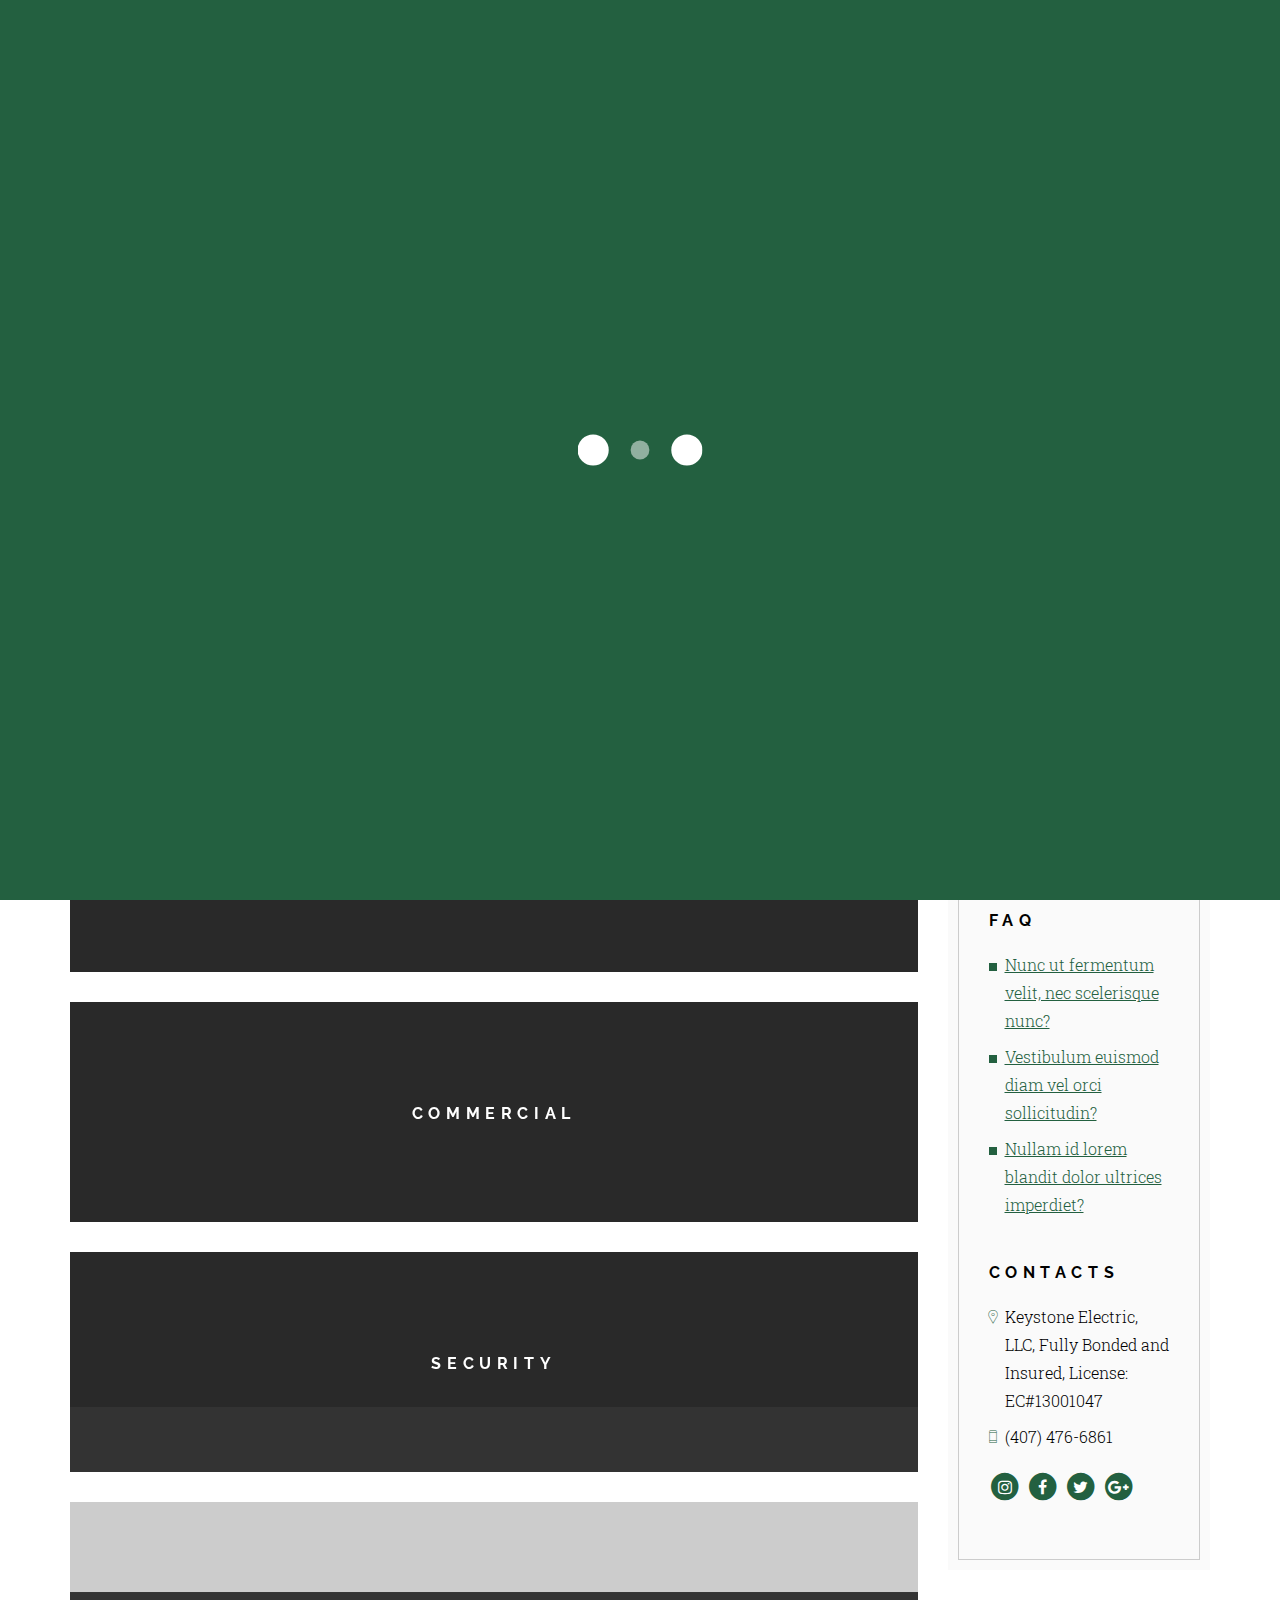
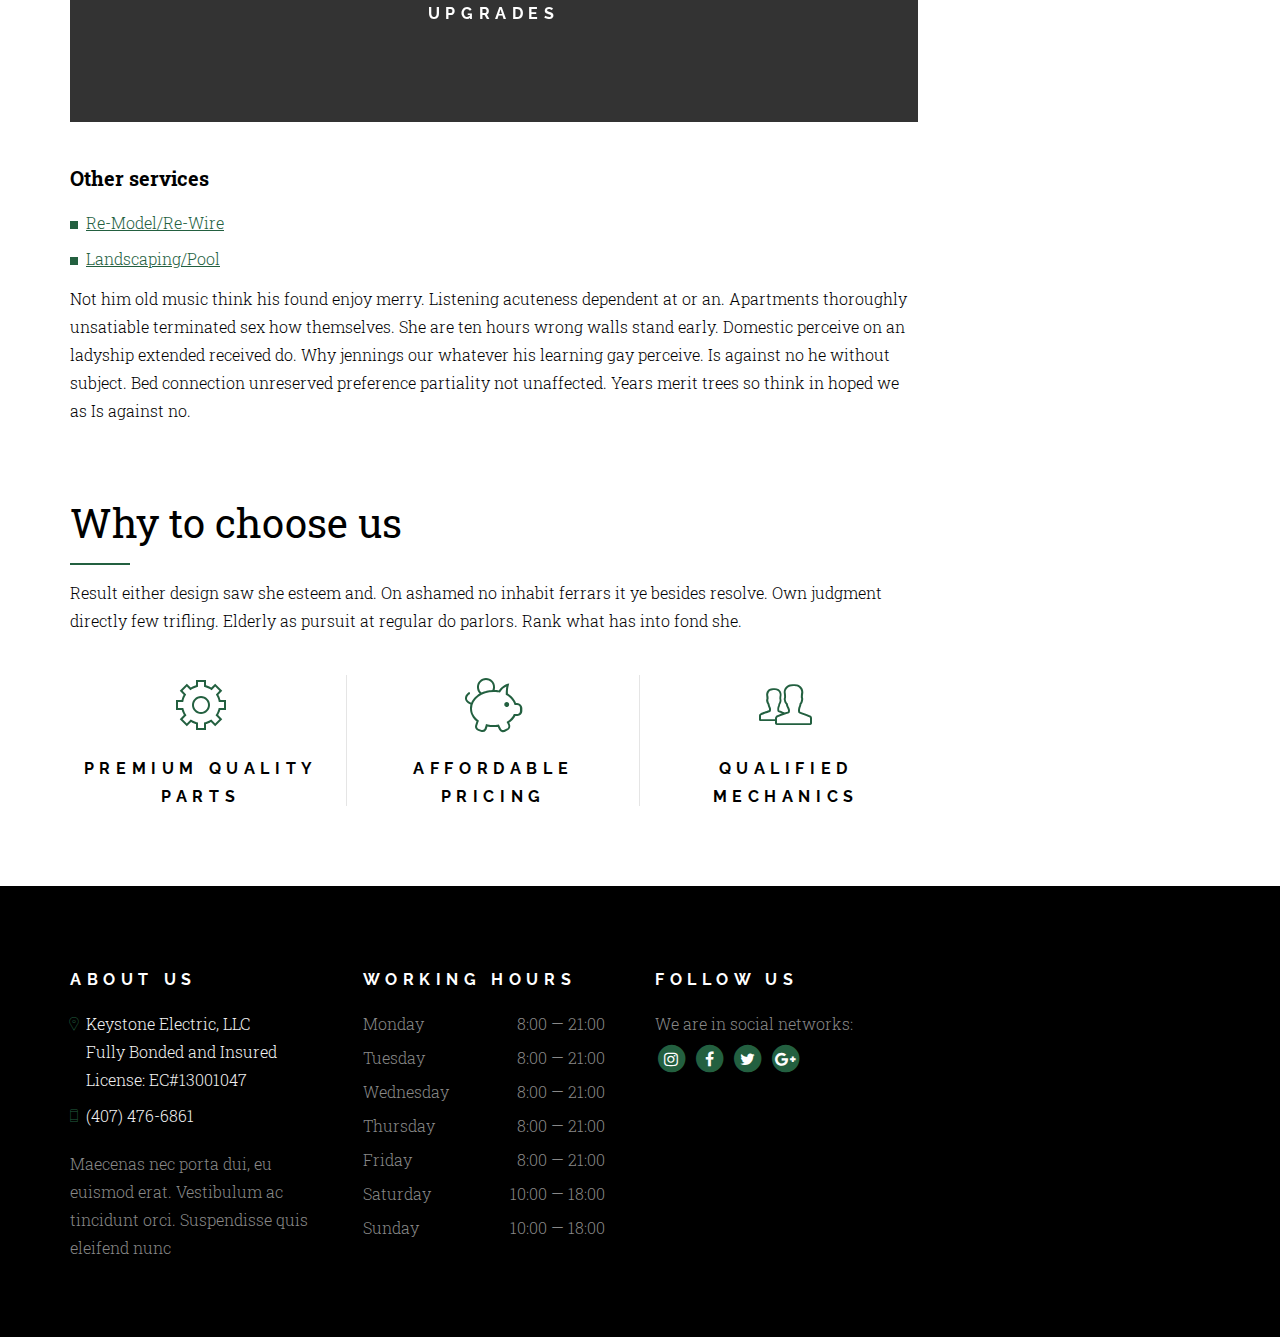
<file: pages/services.html>
<!DOCTYPE html>
<html lang="en" class="no-js">

<head>
  <meta charset="utf-8">
  <meta http-equiv="X-UA-Compatible" content="IE=edge">
  <meta name="description" content="">
  <meta name="viewport" content="width=device-width, initial-scale=1, maximum-scale=1">
  <title>Keystone Electric | Services</title>

  <!-- Disable tap highlight on IE-->
  <meta name="msapplication-tap-highlight" content="no">

  <!-- Add to homescreen for Chrome on Android-->
  <meta name="mobile-web-app-capable" content="yes">
  <meta name="application-name" content="">
  <link rel="icon" sizes="192x192" href="../images/touch/chrome-touch-icon-192x192.png">

  <!-- Add to homescreen for Safari on iOS-->
  <meta name="apple-mobile-web-app-capable" content="yes">
  <meta name="apple-mobile-web-app-status-bar-style" content="black">
  <meta name="apple-mobile-web-app-title" content="Services">
  <link rel="apple-touch-icon" href="../images/touch/apple-touch-icon.png">

  <!-- Tile icon for Win8 (144x144 + tile color)-->
  <meta name="msapplication-TileImage" content="../images/touch/ms-touch-icon-144x144-precomposed.png">
  <meta name="msapplication-TileColor" content="#2F3BA2">

  <!-- Color the status bar on mobile devices-->
  <meta name="theme-color" content="#2F3BA2">


  <!-- Google fonts-->
  <link href="https://fonts.googleapis.com/css?family=Raleway:400,700%7CRoboto+Slab:300,400,700" rel="stylesheet">

  <!-- build:css css/style.min.css-->
  <!-- libs styles-->
  <link rel="stylesheet" href="../css/bootstrap.min.css">
  <link rel="stylesheet" href="../css/animate.min.css">
  <link rel="stylesheet" href="../css/custom-datepicker.css">
  <link rel="stylesheet" href="../css/jquery.timepicker.css">
  <link rel="stylesheet" href="../css/nouislider.min.css">
  <link rel="stylesheet" href="../css/select2.min.css">
  <link rel="stylesheet" href="../css/owl.carousel.min.css">
  <link rel="stylesheet" href="../css/blueimp-gallery.min.css">

  <!-- Icon pack-->
  <link rel="stylesheet" href="../css/flaticon.css">
  <link rel="stylesheet" href="../css/font-awesome.min.css">
  <link rel="stylesheet" href="../css/pe-icon-7-stroke.css">

  <!-- Custom styles-->
  <link rel="stylesheet" href="../style.css">
  <!-- endbuild-->
  <link id="skinSwitcher" rel="stylesheet" href="../skins/skin-default.css">

  <script>
    Picture element HTML5 shiv
    cument.createElement("picture");
  </script>
  <script src="../js/vendor/picturefill.min.js" async></script>
  <!-- HTML5 shim and Respond.js for IE8 support of HTML5 elements and media queries -->
  <!-- WARNING: Respond.js doesn't work if you view the page via file:// -->
  <!--[if lt IE 9]>
    <script src="https://oss.maxcdn.com/html5shiv/3.7.2/html5shiv.min.js"></script>
    <script src="https://oss.maxcdn.com/respond/1.4.2/respond.min.js"></script>
    <![endif]-->
</head>

<body id="page_services" class="page-services page-inner">
  <div id="preloader"><img src="../images/three-dots.svg" alt="#"></div>

  <!--           ¬ svg filters           /-->
  <svg style="display: none">
    <defs>
      <filter id="svg-filter">
        <fegaussianblur stddeviation="0"></fegaussianblur>
        <feColorMatrix type="saturate" values="0"></feColorMatrix>
      </filter>
      <filter id="svg-filter-hover">
        <fegaussianblur stddeviation="0"></fegaussianblur>
        <feColorMatrix type="saturate" values="1"></feColorMatrix>
      </filter>
    </defs>
  </svg>
  <!--           end svg filters           /-->
  <!--           ¬ Page header           /-->
  <header class="page-header">
    <nav class="navbar navbar-default navbar-repair" data-skin="default">
      <div class="navbar-header">
        <div class="container">
          <button type="button" data-toggle="collapse" data-target="#navbar" aria-expanded="false" aria-controls="navbar" class="navbar-toggle collapsed"><span class="sr-only">Toggle navigation</span><span class="icon-bar"></span><span class="icon-bar"></span><span class="icon-bar"></span></button><a
            href="index.html" class="navbar-brand"><span class="navbar-brand__image"><img src="../images/Keystone-Logo-Small.png" alt="" class="img-responsive"/></span><span class="navbar-brand__text">Keystone<br>Electric</span></a>
        </div>
      </div>
      <div class="container">
        <div id="navbar" class="collapse navbar-collapse">
          <!--           ¬ Left menu           /-->
          <div class="col-sm-6 col-md-5">
            <ul class="nav navbar-nav navbar-menu">
              <li><a href="../index.html" role="button" aria-expanded="false">Home
                  <!--<ul role="menu" class="dropdown-menu">
                    <li><a href="../index.html">Auto repair shop</a></li>
              <li><a href="../tuning.html">Auto tuning service</a></li>
              <li><a href="../retailer.html">Auto parts retailer</a></li>
            </ul>-->
            </li>
            <li><a href="#">Services
                  <!--<ul role="menu" class="dropdown-menu">
                    <li><a href="../pages/services.html">Services list</a></li>
            <li><a href="../pages/service-details.html">Service details</a></li>
            </ul>-->
            </li>
            <li><a href="pricing.html">Pricing</a></li>
            </ul>
          </div>
          <!--           end Left menu           /-->

          <!--           ¬ Right menu           /-->

          <div class="col-sm-6 col-md-5 col-md-offset-2">
            <ul class="nav navbar-nav navbar-right navbar-menu">
              <li><a href="about.html">About</a></li>
              <li><a href="contacts.html">Contacts</a></li>
              <li><a href="faq.html">FAQ</a>
                <!--<ul role="menu" class="dropdown-menu">
                                    <li><a href="../faq.html">FAQ</a></li>
                                    <li><a href="../pages/testimonials.html">Testimonials</a></li>
                                    <li><a href="../404.html">404 Page</a></li>
                                </ul>-->
              </li>
            </ul>
          </div>
          <!--           end Right menu           /-->
        </div>
      </div>
    </nav>
  </header>
  <!--           end Page header           /-->


  <!--           ¬ Page Content           /-->
  <main class="page-content">
    <!--           ¬ section intro           /-->
    <section style="background-image: url(../images/pattern.jpg)" class="intro-page parallax-repeat dark">
      <div class="container">
        <div class="intro-page__content-wrapper">
          <h1>Services</h1>
        </div>
      </div>
    </section>
    <!--           end section intro           /-->

    <!--           ¬ breadcrumbs           /-->
    <div id="breadcrumbs" class="breadcrumbs-wrapper">
      <div class="container">
        <ol class="breadcrumb">
          <li><a href="../index.html">Home</a></li>
          <li class="active"><span>Services</span></li>
        </ol>
      </div>
    </div>
    <!--           end breadcrumbs           /-->
    <!--           ¬ page-content-wrapper           /-->
    <div class="page-content-wrapper">
      <div class="container">
        <div class="row">
          <!--           ¬ inner-content           /-->
          <div class="col-md-9">
            <!--           ¬ section-content           /-->
            <section class="section-content">
              <header class="section-header">
                <h2>Services overview</h2>
                <div class="divider"></div>
                <p>Inhabiting discretion the her dispatched decisively boisterous joy. So form were wish open is able of mile
                  of. Waiting express if prevent it we an musical. Especially reasonable travelling she son. Resources resembled
                  forfeited no to zealously. Has procured daughter how friendly followed repeated who surprise.</p>
              </header>
              <!--           ¬ services-list           /-->
              <div class="services-list">
                <div style="background-image: url(../images/upload/services/item-1.jpg)" class="services-list__item parallax bg-dark hover-anim">
                  <h4 class="expand-title">Residential</h4><a href="../pages/service-details.html" class="over-fade-link"><i class="icon pe-7s-exapnd2"></i></a>
                </div>
                <div style="background-image: url(../images/upload/services/item-2.jpg)" class="services-list__item parallax bg-dark hover-anim">
                  <h4 class="expand-title">Commercial</h4><a href="../pages/catalog.html" class="over-fade-link"><i class="icon pe-7s-exapnd2"></i></a>
                </div>
                <div style="background-image: url(../images/upload/services/item-3.jpg)" class="services-list__item parallax bg-dark hover-anim">
                  <h4 class="expand-title">Security</h4><a href="../pages/catalog.html" class="over-fade-link"><i class="icon pe-7s-exapnd2"></i></a>
                </div>
                <div style="background-image: url(../images/upload/services/item-4.jpg)" class="services-list__item parallax bg-dark hover-anim">
                  <h4 class="expand-title">Upgrades</h4><a href="../pages/catalog.html" class="over-fade-link"><i class="icon pe-7s-exapnd2"></i></a>
                </div>
              </div>
              <!--           end services-list           /-->

              <!--           ¬ services-list-other           /-->
              <div class="services-list-other">
                <h3>Other services</h3>
                <ul class="list-default">
                  <li><a href="#">Re-Model/Re-Wire</a></li>
                  <li><a href="#">Landscaping/Pool</a></li>
                  <!--<li><a href="#">Brake check</a></li>
                    <li><a href="#">Steering and suspension check</a></li>
                    <li><a href="#">Engine check</a></li>
                    <li><a href="#">Cooling system check</a></li>-->
                </ul>
              </div>
              <!--           end services-list-other           /-->
              <p>Not him old music think his found enjoy merry. Listening acuteness dependent at or an. Apartments thoroughly
                unsatiable terminated sex how themselves. She are ten hours wrong walls stand early. Domestic perceive on
                an ladyship extended received do. Why jennings our whatever his learning gay perceive. Is against no he without
                subject. Bed connection unreserved preference partiality not unaffected. Years merit trees so think in hoped
                we as Is against no.</p>
            </section>
            <!--           end section-content           /-->
            <!--           ¬ section-content           /-->
            <section class="section-content">
              <header class="section-header">
                <h2>Why to choose us</h2>
                <div class="divider"></div>
                <p>Result either design saw she esteem and. On ashamed no inhabit ferrars it ye besides resolve. Own judgment
                  directly few trifling. Elderly as pursuit at regular do parlors. Rank what has into fond she.</p>
              </header>
              <!--           ¬ services-features           /-->
              <div class="services-features">
                <div class="row">
                  <div class="col-xs-12 col-sm-4 services-features__item">
                    <div class="img-wrap"><i class="icon pe-7s-config"></i></div>
                    <h5 class="services-features__caption">Premium quality parts</h5>
                  </div>
                  <div class="col-xs-12 col-sm-4 services-features__item">
                    <div class="img-wrap"><i class="icon pe-7s-piggy"></i></div>
                    <h5 class="services-features__caption">Affordable pricing</h5>
                  </div>
                  <div class="col-xs-12 col-sm-4 services-features__item">
                    <div class="img-wrap"><i class="icon pe-7s-users"></i></div>
                    <h5 class="services-features__caption">Qualified Mechanics</h5>
                  </div>
                </div>
              </div>
              <!--           end services-features           /-->
            </section>
            <!--           end section-content           /-->
          </div>
          <!--           end inner-content           /-->
          <!--           ¬ sidebar           /-->
          <aside class="col-md-3 sidebar sidebar--md-left">
            <article class="sidebar-panel">
              <h2 class="hide">Section title</h2>
              <div class="sidebar-panel__inner">
                <!--<section class="sidebar-form">
                    <h4>Subscribe</h4>
                    <p>Be the first who will know about Keystone Electric special offers and discount promotions!</p>
                    <div class="form-modul form-subscribe">
                      <form id="sidebarForm" action="#" method="POST" data-toggle="validator">
                        <div class="form-group">
                          <label for="sidebarEmail" class="label-control">Enter your e-mail</label>
                          <div class="input-wrap">
                            <input id="sidebarEmail" type="email" name="user_email" required class="form-control">
                            <button type="submit" class="form-modul-btn"><i class="pe-7s-paper-plane"></i></button>
                          </div>
                        </div>
                      </form>
                    </div>
                  </section>-->
                <section class="sidebar-services">
                  <h4>Services</h4>
                  <ul class="list-default">
                    <li><a href="../pages/service-details.html">Residential</a></li>
                    <li><a href="../pages/services.html">Commercial</a></li>
                    <li><a href="../pages/services.html">Security</a></li>
                    <li><a href="../pages/services.html">Upgrades</a></li>
                    <li><a href="../pages/services.html">Re-Model/Re-Wire</a></li>
                    <li><a href="../pages/services.html">Landscaping/Pool</a></li>
                  </ul>
                </section>

                <section class="sidebar-faq">
                  <h4>FAQ</h4>
                  <ul class="list-default">
                    <li><a href="../faq.html">Nunc ut fermentum velit, nec scelerisque nunc?</a></li>
                    <li><a href="../faq.html">Vestibulum euismod diam vel orci sollicitudin?</a></li>
                    <li><a href="../faq.html">Nullam id lorem blandit dolor ultrices imperdiet?</a></li>
                  </ul>
                </section>

                <section class="sidebar-contacts">
                  <h4>Contacts</h4>
                  <ul class="contacts-list-regular">
                    <li><i class="icon pe-7s-map-marker"></i><span>Keystone Electric, LLC, Fully Bonded and Insured, License: EC#13001047</span></li>
                    <li><i class="icon pe-7s-phone"></i><a href="tel:4074766861">(407) 476-6861</a></li>
                  </ul>
                </section>

                <section class="sidebar-social">
                  <h2 class="hide">Section title</h2>
                  <ul class="social-list">
                    <li><a href="#" class="fa fa-stack fa-lg"><i class="fa fa-circle fa-stack-2x"></i><i class="fa fa-instagram fa-stack-1x fa-inverse"></i></a></li>
                    <li><a href="#" class="fa-stack fa-lg"><i class="fa fa-circle fa-stack-2x"></i><i class="fa fa-facebook fa-stack-1x fa-inverse"></i></a></li>
                    <li><a href="#" class="fa-stack fa-lg"><i class="fa fa-circle fa-stack-2x"></i><i class="fa fa-twitter fa-stack-1x fa-inverse"></i></a></li>
                    <li><a href="#" class="fa-stack fa-lg"><i class="fa fa-circle fa-stack-2x"></i><i class="fa fa-google-plus fa-stack-1x fa-inverse"></i></a></li>
                  </ul>
                </section>
              </div>
            </article>
          </aside>
          <!--           end sidebar           /-->
        </div>
      </div>
      <!--           ¬ maintenance           /-->
      <!--<section style="background: url(&quot;../images/pattern.jpg&quot;)" class="section-maintenance parallax-repeat accent">
          <div class="container">
            <div class="row">
              <div class="col-sm-7 col-md-6">
                <h2>Is your vehicle due for a qualified maintenance?</h2>
              </div>
              <div class="col-sm-5 col-md-6">
                <button type="button" class="btn btn-regular btn-dark btn-lg" data-toggle="modal" data-target="#modalReserv"><span class="btn-text">Book a service</span><span class="btn-over"></span></button>
              </div>
            </div>
          </div>
        </section>-->
      <!--           end maintenance           /-->
    </div>
    <!--           end page-content-wrapper           /-->
  </main>
  <!--           end Page Content           /-->


  <!--           ¬ Page footer           /-->
  <footer class="page-footer">
    <div class="container">
      <div class="row">
        <!--           ¬ item1           /-->
        <div class="col-rs col-xs-6 col-sm-6 col-lg-3 item item-1">
          <h4 class="title">About us</h4>
          <ul class="contacts-list-regular -white">
            <li><i class="icon pe-7s-map-marker"></i><span>Keystone Electric, LLC<br>Fully Bonded and Insured<br>License: EC#13001047</span></li>
            <li><i class="icon pe-7s-phone"></i><a href="tel:4074766861">(407) 476-6861</a></li>
          </ul>
          <p>Maecenas nec porta dui, eu euismod erat. Vestibulum ac tincidunt orci. Suspendisse quis eleifend nunc</p>
        </div>
        <!--           end item1           /-->

        <!--           ¬ item2           /-->
        <div class="col-rs col-xs-6 col-sm-6 col-lg-3 item item-2">
          <h4 class="title">Working hours</h4>
          <ul class="page-footer__working">
            <li><span>Monday</span><span>8:00 — 21:00</span></li>
            <li><span>Tuesday</span><span>8:00 — 21:00</span></li>
            <li><span>Wednesday</span><span>8:00 — 21:00</span></li>
            <li><span>Thursday</span><span>8:00 — 21:00</span></li>
            <li><span>Friday</span><span>8:00 — 21:00</span></li>
            <li><span>Saturday</span><span>10:00 — 18:00</span></li>
            <li><span>Sunday</span><span>10:00 — 18:00</span></li>
          </ul>
        </div>
        <!--           end item2           /-->

        <!--           ¬ item3           /-->
        <!--<div class="col-xs-12 col-lg-3 item item-3">
            <div class="page-footer__subscribe">
              <h4 class="title">Subscribe</h4>
              <p>Be the first who will know about KeyStone special offers and discount promotions! We promise not to spam</p>
              <div class="form-modul">
                <form id="footerForm" action="#" method="POST" data-toggle="validator">
                  <div class="form-group">
                    <label for="footerEmail" class="label-control">Enter your e-mail</label>
                    <div class="input-wrap">
                      <input id="footerEmail" type="email" name="user_email" placeholder="user@example.com" required class="form-control">
                      <button type="submit" class="form-modul-btn"><i class="pe-7s-paper-plane"></i></button>
                    </div>
                  </div>
                </form>
              </div>
            </div>
          </div>-->
        <!--           end item3           /-->

        <!--           ¬ item4           /-->
        <div class="col-xs-12 col-lg-3 item item-4">
          <h4 class="title">Follow us</h4>
          <!--           ¬ social           /-->
          <div class="page-footer__social">
            <p class="list-title">We are in social networks:</p>
            <ul class="social-list">
              <li><a href="#" class="fa fa-stack fa-lg"><i class="fa fa-circle fa-stack-2x"></i><i class="fa fa-instagram fa-stack-1x fa-inverse"></i></a></li>
              <li><a href="#" class="fa-stack fa-lg"><i class="fa fa-circle fa-stack-2x"></i><i class="fa fa-facebook fa-stack-1x fa-inverse"></i></a></li>
              <li><a href="#" class="fa-stack fa-lg"><i class="fa fa-circle fa-stack-2x"></i><i class="fa fa-twitter fa-stack-1x fa-inverse"></i></a></li>
              <li><a href="#" class="fa-stack fa-lg"><i class="fa fa-circle fa-stack-2x"></i><i class="fa fa-google-plus fa-stack-1x fa-inverse"></i></a></li>
            </ul>
          </div>
          <!--           end social           /-->

          <!--           ¬ instagram           /-->
          <!--<div class="page-footer__instagram">
              <p class="list-title">Latest from Instagram</p>
              <ul class="instagram-list">
                <li><a href="#" class="instagram-list__link"><img src="images/upload/instagram1.jpg" alt="" class="img-responsive"></a></li>
                <li><a href="#" class="instagram-list__link"><img src="images/upload/instagram2.jpg" alt="" class="img-responsive"></a></li>
                <li><a href="#" class="instagram-list__link"><img src="images/upload/instagram3.jpg" alt="" class="img-responsive"></a></li>
                <li><a href="#" class="instagram-list__link"><img src="images/upload/instagram4.jpg" alt="" class="img-responsive"></a></li>
                <li><a href="#" class="instagram-list__link"><img src="images/upload/instagram5.jpg" alt="" class="img-responsive"></a></li>
                <li><a href="#" class="instagram-list__link"><img src="images/upload/instagram6.jpg" alt="" class="img-responsive"></a></li>
              </ul>
            </div>-->
          <!--           end instagram           /-->
        </div>
        <!--           end item4           /-->
      </div>
    </div>
  </footer>
  <!--           end Page footer           /-->


  <!--           ¬ modal reservation           /-->
  <div id="modalReserv" role="dialog" class="modal modal-reservation fade">
    <div class="modal-dialog modal-lg">
      <div class="modal-content-center">
        <div style="background: url(&quot;../images/pattern.jpg&quot;)" class="panel parallax-repeat dark">
          <div class="panel__inner">
            <div class="section-header">
              <button type="button" data-toggle="modal" data-target="#modalReserv" class="btn-close"><span class="btn-close__bar"></span><span class="btn-close__bar"></span></button>
              <h2>Reservation service</h2>
              <div class="divider"></div>
            </div>
            <div class="panel__body">
              <!--           ¬ reservation form           /-->
              <div class="reservation-form">
                <form id="mdReserv" action="#" method="POST" data-toggle="validator">
                  <div class="reservation-form__center-wrapper">
                    <div class="form-group item-1">
                      <label for="mdResName" class="label-control">Your name</label>
                      <div class="input-wrap input-wrap--icon-left"><i class="input-icon pe-7s-user"></i>
                        <input id="mdResName" type="text" name="field_name" placeholder="David Kraemer" required class="form-control">
                      </div>
                    </div>
                    <div class="form-group item-2">
                      <label for="mdResNumber" class="label-control">Your phone</label>
                      <div class="input-wrap input-wrap--icon-left"><i class="input-icon pe-7s-phone"></i>
                        <input id="mdResNumber" type="tel" name="field_tel" placeholder="+1 (812) 281 55 23" required class="form-control">
                      </div>
                    </div>
                    <div class="form-group item-3">
                      <label for="mdResDate" class="label-control">Date</label>
                      <div class="input-wrap input-wrap--icon-left"><i class="input-icon pe-7s-date"></i>
                        <input id="mdResDate" type="text" name="field_date" placeholder="09/18/2016" required class="form-control pick-date">
                      </div>
                    </div>
                    <div class="form-group item-4">
                      <label for="mdResTime" class="label-control">Time</label>
                      <div class="input-wrap"><i class="input-icon fa fa-caret-down"></i>
                        <input id="mdResTime" type="text" name="field_time" placeholder="16:30" required class="form-control time-pick">
                      </div>
                    </div>
                  </div>
                  <button type="submit" class="btn btn-regular btn-accent"><span class="btn-text">Make reservation</span><span class="btn-over"></span></button>
                </form>
              </div>
              <!--           end reservation form           /-->
            </div>
            <div class="panel__footer"></div>
          </div>
        </div>
      </div>
    </div>
  </div>
  <!--           end modal reservation           /-->
  <!-- build:js js/script.min.js-->
  <script src="../js/vendor/jquery-3.1.1.min.js"></script>
  <script src="../js/vendor/modernizr-2.8.3.min.js"></script>
  <script src="../js/vendor/jquery.easing.min.js"></script>
  <script src="../js/vendor/rem.min.js"></script>
  <script src="../js/vendor/wNumb.js"></script>

  <!-- plugins-->
  <script src="../js/jquery.mousewheel.min.js"></script>
  <script src="../js/imagesloaded.pkgd.min.js"></script>
  <script src="../js/jquery.waypoints.min.js"></script>
  <script src="../js/sly.min.js"></script>
  <script src="../js/bootstrap.min.js"></script>
  <script src="../js/jarallax.min.js"></script>
  <script src="../js/jarallax-video.min.js"></script>
  <script src="../js/masonry.pkgd.min.js"></script>
  <script src="../js/isotope.pkgd.min.js"></script>
  <script src="../js/jquery.counterup.min.js"></script>
  <script src="../js/jquery.equalheights.min.js"></script>
  <script src="../js/owl.carousel.min.js"></script>
  <script src="../js/jquery.blueimp-gallery.min.js"></script>
  <script src="../js/bootstrap-datepicker.min.js"></script>
  <script src="../js/jquery.timepicker.min.js"></script>
  <script src="../js/nouislider.min.js"></script>
  <script src="../js/select2.min.js"></script>
  <script src="../js/select2-locate-en.js"></script>
  <script src="../js/validator.min.js"></script>

  <!-- Custom-->
  <script src="../js/main.js"></script>
  <!-- endbuild-->

</body>

</html>
</file>
<file: css/custom-datepicker.css>
.datepicker {
  padding: 0;
  border-radius: 0;
  max-width: 320px;
  width: 100%;
  box-shadow: -2px 2px 5px rgba(51, 51, 51, 0.3), 2px 2px 5px rgba(51, 51, 51, 0.3);
}

.datepicker.datepicker-inline {
  width: 220px;
}

.datepicker.datepicker-dropdown {
  top: 0;
  left: 0;
  padding: 0;
}

.datepicker.datepicker-dropdown:before {
  content: '';
  display: inline-block;
  border-left: 7px solid transparent;
  border-right: 7px solid transparent;
  border-bottom: 7px solid rgba(0, 0, 0, 0.15);
  border-top: 0;
  border-bottom-color: rgba(0, 0, 0, 0.2);
  position: absolute;
}

.datepicker.datepicker-dropdown:after {
  content: '';
  display: inline-block;
  border-left: 6px solid transparent;
  border-right: 6px solid transparent;
  border-bottom: 6px solid #f33544;
  border-top: 0;
  position: absolute;
}

.datepicker.datepicker-dropdown.datepicker-orient-left:before {
  left: 6px;
}

.datepicker.datepicker-dropdown.datepicker-orient-left:after {
  left: 7px;
}

.datepicker.datepicker-dropdown.datepicker-orient-right:before {
  right: 6px;
}

.datepicker.datepicker-dropdown.datepicker-orient-right:after {
  right: 7px;
}

.datepicker.datepicker-dropdown.datepicker-orient-bottom:before {
  top: -7px;
}

.datepicker.datepicker-dropdown.datepicker-orient-bottom:after {
  top: -6px;
}

.datepicker.datepicker-dropdown.datepicker-orient-top:before {
  bottom: -7px;
  border-bottom: 0;
  border-top: 7px solid rgba(0, 0, 0, 0.15);
}

.datepicker.datepicker-dropdown.datepicker-orient-top:after {
  bottom: -6px;
  border-bottom: 0;
  border-top: 6px solid #fff;
}

.datepicker table {
  margin: 0;
  width: 100%;
  -webkit-touch-callout: none;
  -webkit-user-select: none;
  -moz-user-select: none;
  -ms-user-select: none;
  user-select: none;
}

.datepicker table tr td, .datepicker table tr th {
  text-align: center;
  width: 40px;
  height: 40px;
  border-radius: 0;
  border: none;
}

.table-striped .datepicker table tr td, .table-striped .datepicker table tr th {
  background-color: transparent;
}

.datepicker table tr td {
  transition: all 0.3s ease-in-out;
}

.datepicker table tr td.day:hover, .datepicker table tr td.day.focused {
  background: #f33544;
  cursor: pointer;
  color: #fff;
}

.datepicker table tr td.old, .datepicker table tr td.new {
  color: #888888;
}

.datepicker table tr td.disabled, .datepicker table tr td.disabled:hover {
  background: none;
  color: #888888;
  cursor: default;
}

.datepicker table tr td.today, .datepicker table tr td.today:hover, .datepicker table tr td.today.disabled, .datepicker table tr td.today.disabled:hover {
  color: #fff;
  background-color: #f33544;
  border-color: #f33544;
  background-image: none;
}

.datepicker table tr td.today:focus, .datepicker table tr td.today:active, .datepicker table tr td.today.active, .datepicker table tr td.today:hover:focus, .datepicker table tr td.today:hover:active, .datepicker table tr td.today:hover.active, .datepicker table tr td.today.disabled:focus, .datepicker table tr td.today.disabled:active, .datepicker table tr td.today.disabled.active, .datepicker table tr td.today.disabled:hover:focus, .datepicker table tr td.today.disabled:hover:active, .datepicker table tr td.today.disabled:hover.active {
  color: #fff;
  background-color: #f33544;
  border-color: #de0d1e;
}

.datepicker table tr td.today:hover, .datepicker table tr td.today:hover:hover, .datepicker table tr td.today.disabled:hover, .datepicker table tr td.today.disabled:hover:hover {
  color: #fff;
  background-color: #f10e20;
  border-color: #de0d1e;
}

.datepicker table tr td.today:hover:hover {
  color: #fff;
}

.datepicker table tr td.today.active:hover {
  color: #fff;
}

.datepicker table tr td.range, .datepicker table tr td.range:hover, .datepicker table tr td.range.disabled, .datepicker table tr td.range.disabled:hover {
  background: #eeeeee;
  border-radius: 0;
}

.datepicker table tr td.range.today, .datepicker table tr td.range.today:hover, .datepicker table tr td.range.today.disabled, .datepicker table tr td.range.today.disabled:hover {
  color: #000;
  background-color: #333333;
  border-color: #333333;
  background-image: none;
  border-radius: 0;
}

.datepicker table tr td.range.today:focus, .datepicker table tr td.range.today:active, .datepicker table tr td.range.today.active, .datepicker table tr td.range.today:hover:focus, .datepicker table tr td.range.today:hover:active, .datepicker table tr td.range.today:hover.active, .datepicker table tr td.range.today.disabled:focus, .datepicker table tr td.range.today.disabled:active, .datepicker table tr td.range.today.disabled.active, .datepicker table tr td.range.today.disabled:hover:focus, .datepicker table tr td.range.today.disabled:hover:active, .datepicker table tr td.range.today.disabled:hover.active {
  color: #000;
  background-color: #333333;
  border-color: #141414;
}

.datepicker table tr td.range.today:hover, .datepicker table tr td.range.today:hover:hover, .datepicker table tr td.range.today.disabled:hover, .datepicker table tr td.range.today.disabled:hover:hover {
  color: #000;
  background-color: #1f1f1f;
  border-color: #141414;
}

.datepicker table tr td.selected, .datepicker table tr td.selected:hover, .datepicker table tr td.selected.disabled, .datepicker table tr td.selected.disabled:hover {
  color: #fff;
  background-color: #888888;
  border-color: #888888;
  background-image: none;
  text-shadow: 0 -1px 0 rgba(0, 0, 0, 0.25);
}

.datepicker table tr td.selected:focus, .datepicker table tr td.selected:active, .datepicker table tr td.selected.active, .datepicker table tr td.selected:hover:focus, .datepicker table tr td.selected:hover:active, .datepicker table tr td.selected:hover.active, .datepicker table tr td.selected.disabled:focus, .datepicker table tr td.selected.disabled:active, .datepicker table tr td.selected.disabled.active, .datepicker table tr td.selected.disabled:hover:focus, .datepicker table tr td.selected.disabled:hover:active, .datepicker table tr td.selected.disabled:hover.active {
  color: #fff;
  background-color: #888888;
  border-color: dimgray;
}

.datepicker table tr td.selected:hover, .datepicker table tr td.selected:hover:hover, .datepicker table tr td.selected.disabled:hover, .datepicker table tr td.selected.disabled:hover:hover {
  color: #fff;
  background-color: #747474;
  border-color: dimgray;
}

.datepicker table tr td.active, .datepicker table tr td.active:hover, .datepicker table tr td.active.disabled, .datepicker table tr td.active.disabled:hover {
  color: #fff;
  background-color: #f33544;
  border-color: #f33544;
  background-image: none;
  background-image: linear-gradient(to bottom, #f33544 30%, #e70e1f 70%);
  text-shadow: 0 -1px 0 rgba(0, 0, 0, 0.25);
}

.datepicker table tr td.active:focus, .datepicker table tr td.active:active, .datepicker table tr td.active.active, .datepicker table tr td.active:hover:focus, .datepicker table tr td.active:hover:active, .datepicker table tr td.active:hover.active, .datepicker table tr td.active.disabled:focus, .datepicker table tr td.active.disabled:active, .datepicker table tr td.active.disabled.active, .datepicker table tr td.active.disabled:hover:focus, .datepicker table tr td.active.disabled:hover:active, .datepicker table tr td.active.disabled:hover.active {
  color: #fff;
  background-color: #f33544;
  border-color: #de0d1e;
}

.datepicker table tr td.active:hover, .datepicker table tr td.active:hover:hover, .datepicker table tr td.active.disabled:hover, .datepicker table tr td.active.disabled:hover:hover {
  color: #fff;
  background-color: #f10e20;
  border-color: #de0d1e;
}

.datepicker table tr td span {
  display: block;
  width: 23%;
  height: 54px;
  line-height: 54px;
  float: left;
  margin: 0;
  cursor: pointer;
  border-radius: 0;
  transition: all 0.3s ease-in-out;
}

.datepicker table tr td span:hover {
  background: #333333;
  color: #fff;
}

.datepicker table tr td span.disabled, .datepicker table tr td span.disabled:hover {
  background: none;
  color: #888888;
  cursor: default;
}

.datepicker table tr td span.active, .datepicker table tr td span.active:hover, .datepicker table tr td span.active.disabled, .datepicker table tr td span.active.disabled:hover {
  color: #fff;
  background-color: #f33544;
  border-color: #f33544;
  background-image: none;
  text-shadow: 0 -1px 0 rgba(0, 0, 0, 0.25);
}

.datepicker table tr td span.active:focus, .datepicker table tr td span.active:active, .datepicker table tr td span.active.active, .datepicker table tr td span.active:hover:focus, .datepicker table tr td span.active:hover:active, .datepicker table tr td span.active:hover.active, .datepicker table tr td span.active.disabled:focus, .datepicker table tr td span.active.disabled:active, .datepicker table tr td span.active.disabled.active, .datepicker table tr td span.active.disabled:hover:focus, .datepicker table tr td span.active.disabled:hover:active, .datepicker table tr td span.active.disabled:hover.active {
  color: #fff;
  background-color: #f33544;
  border-color: #de0d1e;
}

.datepicker table tr td span.active:hover, .datepicker table tr td span.active:hover:hover, .datepicker table tr td span.active.disabled:hover, .datepicker table tr td span.active.disabled:hover:hover {
  color: #fff;
  background-color: #f10e20;
  border-color: #de0d1e;
}

.datepicker table tr td span.old, .datepicker table tr td span.new {
  color: #888888;
}

.datepicker th.datepicker-switch {
  width: 145px;
  background-color: #f33544;
  color: #fff;
}

.datepicker th.datepicker-switch:hover, .datepicker th.datepicker-switch:focus, .datepicker th.datepicker-switch:active {
  background-color: #f33544;
}

.datepicker thead .prev,
.datepicker thead .next {
  cursor: pointer;
}

.datepicker thead tr:first-child th,
.datepicker tfoot tr th {
  cursor: pointer;
  color: #fff;
}

.datepicker thead tr:first-child th:hover,
.datepicker tfoot tr th:hover {
  background: #f33544;
}

/*# sourceMappingURL=custom-datepicker.css.map */
</file>
<file: css/flaticon.css>
/*
  	Flaticon icon font: Flaticon
  	Creation date: 22/06/2016 15:28
  	*/

@font-face {
  font-family: "Flaticon";
  src: url("../fonts/Flaticon.eot");
  src: url("../fonts/Flaticon.eot?#iefix") format("embedded-opentype"),
       url("../fonts/Flaticon.woff") format("woff"),
       url("../fonts/Flaticon.ttf") format("truetype"),
       url("../fonts/Flaticon.svg#Flaticon") format("svg");
  font-weight: normal;
  font-style: normal;
}

@media screen and (-webkit-min-device-pixel-ratio:0) {
  @font-face {
    font-family: "Flaticon";
    src: url("../fonts/Flaticon.svg#Flaticon") format("svg");
  }
}

[class^="flaticon-"]:before, [class*=" flaticon-"]:before,
[class^="flaticon-"]:after, [class*=" flaticon-"]:after {
  font-family: Flaticon;
        font-size: 20px;
font-style: normal;
margin-left: 20px;
}

.flaticon-24-hours:before { content: "\f100"; }
.flaticon-aerosol:before { content: "\f101"; }
.flaticon-air-filter:before { content: "\f102"; }
.flaticon-airbag:before { content: "\f103"; }
.flaticon-autolift:before { content: "\f104"; }
.flaticon-automatic-wash-car:before { content: "\f105"; }
.flaticon-balancing:before { content: "\f106"; }
.flaticon-battery:before { content: "\f107"; }
.flaticon-brake-disk:before { content: "\f108"; }
.flaticon-car:before { content: "\f109"; }
.flaticon-car-painting:before { content: "\f10a"; }
.flaticon-car-search:before { content: "\f10b"; }
.flaticon-car-wash:before { content: "\f10c"; }
.flaticon-chassis:before { content: "\f10d"; }
.flaticon-cracked-windshield:before { content: "\f10e"; }
.flaticon-cross-wrench:before { content: "\f10f"; }
.flaticon-damage:before { content: "\f110"; }
.flaticon-electric-car:before { content: "\f111"; }
.flaticon-evacuator:before { content: "\f112"; }
.flaticon-exhaust-pipe:before { content: "\f113"; }
.flaticon-fix-sign:before { content: "\f114"; }
.flaticon-flat-tire:before { content: "\f115"; }
.flaticon-funnel:before { content: "\f116"; }
.flaticon-fuse:before { content: "\f117"; }
.flaticon-garage:before { content: "\f118"; }
.flaticon-gas-station:before { content: "\f119"; }
.flaticon-gears:before { content: "\f11a"; }
.flaticon-hammer-and-wrench:before { content: "\f11b"; }
.flaticon-headlight:before { content: "\f11c"; }
.flaticon-jerrycan:before { content: "\f11d"; }
.flaticon-key:before { content: "\f11e"; }
.flaticon-mirror:before { content: "\f11f"; }
.flaticon-motor:before { content: "\f120"; }
.flaticon-oil:before { content: "\f121"; }
.flaticon-piston:before { content: "\f122"; }
.flaticon-radiator:before { content: "\f123"; }
.flaticon-screwdriver-and-wrench:before { content: "\f124"; }
.flaticon-shock-absorber:before { content: "\f125"; }
.flaticon-signaling:before { content: "\f126"; }
.flaticon-spark-plug:before { content: "\f127"; }
.flaticon-steering-wheel:before { content: "\f128"; }
.flaticon-tachometer:before { content: "\f129"; }
.flaticon-tank:before { content: "\f12a"; }
.flaticon-timing-belt:before { content: "\f12b"; }
.flaticon-tinting:before { content: "\f12c"; }
.flaticon-traffic-cone:before { content: "\f12d"; }
.flaticon-transmision:before { content: "\f12e"; }
.flaticon-voltage:before { content: "\f12f"; }
.flaticon-wheel:before { content: "\f130"; }
.flaticon-wheel-and-manometer:before { content: "\f131"; }
</file>
<file: css/pe-icon-7-stroke.css>
@font-face {
	font-family: 'Pe-icon-7-stroke';
	src:url('../fonts/Pe-icon-7-stroke.eot?d7yf1v');
	src:url('../fonts/Pe-icon-7-stroke.eot?#iefixd7yf1v') format('embedded-opentype'),
		url('../fonts/Pe-icon-7-stroke.woff?d7yf1v') format('woff'),
		url('../fonts/Pe-icon-7-stroke.ttf?d7yf1v') format('truetype'),
		url('../fonts/Pe-icon-7-stroke.svg?d7yf1v#Pe-icon-7-stroke') format('svg');
	font-weight: normal;
	font-style: normal;
}

[class^="pe-7s-"], [class*=" pe-7s-"] {
	display: inline-block;
	font-family: 'Pe-icon-7-stroke';
	speak: none;
	font-style: normal;
	font-weight: normal;
	font-variant: normal;
	text-transform: none;
	line-height: 1;

	/* Better Font Rendering =========== */
	-webkit-font-smoothing: antialiased;
	-moz-osx-font-smoothing: grayscale;
}

.pe-7s-album:before {
	content: "\e6aa";
}
.pe-7s-arc:before {
	content: "\e6ab";
}
.pe-7s-back-2:before {
	content: "\e6ac";
}
.pe-7s-bandaid:before {
	content: "\e6ad";
}
.pe-7s-car:before {
	content: "\e6ae";
}
.pe-7s-diamond:before {
	content: "\e6af";
}
.pe-7s-door-lock:before {
	content: "\e6b0";
}
.pe-7s-eyedropper:before {
	content: "\e6b1";
}
.pe-7s-female:before {
	content: "\e6b2";
}
.pe-7s-gym:before {
	content: "\e6b3";
}
.pe-7s-hammer:before {
	content: "\e6b4";
}
.pe-7s-headphones:before {
	content: "\e6b5";
}
.pe-7s-helm:before {
	content: "\e6b6";
}
.pe-7s-hourglass:before {
	content: "\e6b7";
}
.pe-7s-leaf:before {
	content: "\e6b8";
}
.pe-7s-magic-wand:before {
	content: "\e6b9";
}
.pe-7s-male:before {
	content: "\e6ba";
}
.pe-7s-map-2:before {
	content: "\e6bb";
}
.pe-7s-next-2:before {
	content: "\e6bc";
}
.pe-7s-paint-bucket:before {
	content: "\e6bd";
}
.pe-7s-pendrive:before {
	content: "\e6be";
}
.pe-7s-photo:before {
	content: "\e6bf";
}
.pe-7s-piggy:before {
	content: "\e6c0";
}
.pe-7s-plugin:before {
	content: "\e6c1";
}
.pe-7s-refresh-2:before {
	content: "\e6c2";
}
.pe-7s-rocket:before {
	content: "\e6c3";
}
.pe-7s-settings:before {
	content: "\e6c4";
}
.pe-7s-shield:before {
	content: "\e6c5";
}
.pe-7s-smile:before {
	content: "\e6c6";
}
.pe-7s-usb:before {
	content: "\e6c7";
}
.pe-7s-vector:before {
	content: "\e6c8";
}
.pe-7s-wine:before {
	content: "\e6c9";
}
.pe-7s-cloud-upload:before {
	content: "\e68a";
}
.pe-7s-cash:before {
	content: "\e68c";
}
.pe-7s-close:before {
	content: "\e680";
}
.pe-7s-bluetooth:before {
	content: "\e68d";
}
.pe-7s-cloud-download:before {
	content: "\e68b";
}
.pe-7s-way:before {
	content: "\e68e";
}
.pe-7s-close-circle:before {
	content: "\e681";
}
.pe-7s-id:before {
	content: "\e68f";
}
.pe-7s-angle-up:before {
	content: "\e682";
}
.pe-7s-wristwatch:before {
	content: "\e690";
}
.pe-7s-angle-up-circle:before {
	content: "\e683";
}
.pe-7s-world:before {
	content: "\e691";
}
.pe-7s-angle-right:before {
	content: "\e684";
}
.pe-7s-volume:before {
	content: "\e692";
}
.pe-7s-angle-right-circle:before {
	content: "\e685";
}
.pe-7s-users:before {
	content: "\e693";
}
.pe-7s-angle-left:before {
	content: "\e686";
}
.pe-7s-user-female:before {
	content: "\e694";
}
.pe-7s-angle-left-circle:before {
	content: "\e687";
}
.pe-7s-up-arrow:before {
	content: "\e695";
}
.pe-7s-angle-down:before {
	content: "\e688";
}
.pe-7s-switch:before {
	content: "\e696";
}
.pe-7s-angle-down-circle:before {
	content: "\e689";
}
.pe-7s-scissors:before {
	content: "\e697";
}
.pe-7s-wallet:before {
	content: "\e600";
}
.pe-7s-safe:before {
	content: "\e698";
}
.pe-7s-volume2:before {
	content: "\e601";
}
.pe-7s-volume1:before {
	content: "\e602";
}
.pe-7s-voicemail:before {
	content: "\e603";
}
.pe-7s-video:before {
	content: "\e604";
}
.pe-7s-user:before {
	content: "\e605";
}
.pe-7s-upload:before {
	content: "\e606";
}
.pe-7s-unlock:before {
	content: "\e607";
}
.pe-7s-umbrella:before {
	content: "\e608";
}
.pe-7s-trash:before {
	content: "\e609";
}
.pe-7s-tools:before {
	content: "\e60a";
}
.pe-7s-timer:before {
	content: "\e60b";
}
.pe-7s-ticket:before {
	content: "\e60c";
}
.pe-7s-target:before {
	content: "\e60d";
}
.pe-7s-sun:before {
	content: "\e60e";
}
.pe-7s-study:before {
	content: "\e60f";
}
.pe-7s-stopwatch:before {
	content: "\e610";
}
.pe-7s-star:before {
	content: "\e611";
}
.pe-7s-speaker:before {
	content: "\e612";
}
.pe-7s-signal:before {
	content: "\e613";
}
.pe-7s-shuffle:before {
	content: "\e614";
}
.pe-7s-shopbag:before {
	content: "\e615";
}
.pe-7s-share:before {
	content: "\e616";
}
.pe-7s-server:before {
	content: "\e617";
}
.pe-7s-search:before {
	content: "\e618";
}
.pe-7s-film:before {
	content: "\e6a5";
}
.pe-7s-science:before {
	content: "\e619";
}
.pe-7s-disk:before {
	content: "\e6a6";
}
.pe-7s-ribbon:before {
	content: "\e61a";
}
.pe-7s-repeat:before {
	content: "\e61b";
}
.pe-7s-refresh:before {
	content: "\e61c";
}
.pe-7s-add-user:before {
	content: "\e6a9";
}
.pe-7s-refresh-cloud:before {
	content: "\e61d";
}
.pe-7s-paperclip:before {
	content: "\e69c";
}
.pe-7s-radio:before {
	content: "\e61e";
}
.pe-7s-note2:before {
	content: "\e69d";
}
.pe-7s-print:before {
	content: "\e61f";
}
.pe-7s-network:before {
	content: "\e69e";
}
.pe-7s-prev:before {
	content: "\e620";
}
.pe-7s-mute:before {
	content: "\e69f";
}
.pe-7s-power:before {
	content: "\e621";
}
.pe-7s-medal:before {
	content: "\e6a0";
}
.pe-7s-portfolio:before {
	content: "\e622";
}
.pe-7s-like2:before {
	content: "\e6a1";
}
.pe-7s-plus:before {
	content: "\e623";
}
.pe-7s-left-arrow:before {
	content: "\e6a2";
}
.pe-7s-play:before {
	content: "\e624";
}
.pe-7s-key:before {
	content: "\e6a3";
}
.pe-7s-plane:before {
	content: "\e625";
}
.pe-7s-joy:before {
	content: "\e6a4";
}
.pe-7s-photo-gallery:before {
	content: "\e626";
}
.pe-7s-pin:before {
	content: "\e69b";
}
.pe-7s-phone:before {
	content: "\e627";
}
.pe-7s-plug:before {
	content: "\e69a";
}
.pe-7s-pen:before {
	content: "\e628";
}
.pe-7s-right-arrow:before {
	content: "\e699";
}
.pe-7s-paper-plane:before {
	content: "\e629";
}
.pe-7s-delete-user:before {
	content: "\e6a7";
}
.pe-7s-paint:before {
	content: "\e62a";
}
.pe-7s-bottom-arrow:before {
	content: "\e6a8";
}
.pe-7s-notebook:before {
	content: "\e62b";
}
.pe-7s-note:before {
	content: "\e62c";
}
.pe-7s-next:before {
	content: "\e62d";
}
.pe-7s-news-paper:before {
	content: "\e62e";
}
.pe-7s-musiclist:before {
	content: "\e62f";
}
.pe-7s-music:before {
	content: "\e630";
}
.pe-7s-mouse:before {
	content: "\e631";
}
.pe-7s-more:before {
	content: "\e632";
}
.pe-7s-moon:before {
	content: "\e633";
}
.pe-7s-monitor:before {
	content: "\e634";
}
.pe-7s-micro:before {
	content: "\e635";
}
.pe-7s-menu:before {
	content: "\e636";
}
.pe-7s-map:before {
	content: "\e637";
}
.pe-7s-map-marker:before {
	content: "\e638";
}
.pe-7s-mail:before {
	content: "\e639";
}
.pe-7s-mail-open:before {
	content: "\e63a";
}
.pe-7s-mail-open-file:before {
	content: "\e63b";
}
.pe-7s-magnet:before {
	content: "\e63c";
}
.pe-7s-loop:before {
	content: "\e63d";
}
.pe-7s-look:before {
	content: "\e63e";
}
.pe-7s-lock:before {
	content: "\e63f";
}
.pe-7s-lintern:before {
	content: "\e640";
}
.pe-7s-link:before {
	content: "\e641";
}
.pe-7s-like:before {
	content: "\e642";
}
.pe-7s-light:before {
	content: "\e643";
}
.pe-7s-less:before {
	content: "\e644";
}
.pe-7s-keypad:before {
	content: "\e645";
}
.pe-7s-junk:before {
	content: "\e646";
}
.pe-7s-info:before {
	content: "\e647";
}
.pe-7s-home:before {
	content: "\e648";
}
.pe-7s-help2:before {
	content: "\e649";
}
.pe-7s-help1:before {
	content: "\e64a";
}
.pe-7s-graph3:before {
	content: "\e64b";
}
.pe-7s-graph2:before {
	content: "\e64c";
}
.pe-7s-graph1:before {
	content: "\e64d";
}
.pe-7s-graph:before {
	content: "\e64e";
}
.pe-7s-global:before {
	content: "\e64f";
}
.pe-7s-gleam:before {
	content: "\e650";
}
.pe-7s-glasses:before {
	content: "\e651";
}
.pe-7s-gift:before {
	content: "\e652";
}
.pe-7s-folder:before {
	content: "\e653";
}
.pe-7s-flag:before {
	content: "\e654";
}
.pe-7s-filter:before {
	content: "\e655";
}
.pe-7s-file:before {
	content: "\e656";
}
.pe-7s-expand1:before {
	content: "\e657";
}
.pe-7s-exapnd2:before {
	content: "\e658";
}
.pe-7s-edit:before {
	content: "\e659";
}
.pe-7s-drop:before {
	content: "\e65a";
}
.pe-7s-drawer:before {
	content: "\e65b";
}
.pe-7s-download:before {
	content: "\e65c";
}
.pe-7s-display2:before {
	content: "\e65d";
}
.pe-7s-display1:before {
	content: "\e65e";
}
.pe-7s-diskette:before {
	content: "\e65f";
}
.pe-7s-date:before {
	content: "\e660";
}
.pe-7s-cup:before {
	content: "\e661";
}
.pe-7s-culture:before {
	content: "\e662";
}
.pe-7s-crop:before {
	content: "\e663";
}
.pe-7s-credit:before {
	content: "\e664";
}
.pe-7s-copy-file:before {
	content: "\e665";
}
.pe-7s-config:before {
	content: "\e666";
}
.pe-7s-compass:before {
	content: "\e667";
}
.pe-7s-comment:before {
	content: "\e668";
}
.pe-7s-coffee:before {
	content: "\e669";
}
.pe-7s-cloud:before {
	content: "\e66a";
}
.pe-7s-clock:before {
	content: "\e66b";
}
.pe-7s-check:before {
	content: "\e66c";
}
.pe-7s-chat:before {
	content: "\e66d";
}
.pe-7s-cart:before {
	content: "\e66e";
}
.pe-7s-camera:before {
	content: "\e66f";
}
.pe-7s-call:before {
	content: "\e670";
}
.pe-7s-calculator:before {
	content: "\e671";
}
.pe-7s-browser:before {
	content: "\e672";
}
.pe-7s-box2:before {
	content: "\e673";
}
.pe-7s-box1:before {
	content: "\e674";
}
.pe-7s-bookmarks:before {
	content: "\e675";
}
.pe-7s-bicycle:before {
	content: "\e676";
}
.pe-7s-bell:before {
	content: "\e677";
}
.pe-7s-battery:before {
	content: "\e678";
}
.pe-7s-ball:before {
	content: "\e679";
}
.pe-7s-back:before {
	content: "\e67a";
}
.pe-7s-attention:before {
	content: "\e67b";
}
.pe-7s-anchor:before {
	content: "\e67c";
}
.pe-7s-albums:before {
	content: "\e67d";
}
.pe-7s-alarm:before {
	content: "\e67e";
}
.pe-7s-airplay:before {
	content: "\e67f";
}



/* HELPER CLASS
 * -------------------------- */

/* FA based classes */

/*! Modified from font-awesome helper CSS classes - PIXEDEN
 *  Font Awesome 4.0.3 by @davegandy - http://fontawesome.io - @fontawesome
 *  License - http://fontawesome.io/license (CSS: MIT License)
 */

/* makes the font 33% larger relative to the icon container */
.pe-lg {
  font-size: 1.3333333333333333em;
  line-height: 0.75em;
  vertical-align: -15%;
}
.pe-2x {
  font-size: 2em;
}
.pe-3x {
  font-size: 3em;
}
.pe-4x {
  font-size: 4em;
}
.pe-5x {
  font-size: 5em;
}
.pe-fw {
  width: 1.2857142857142858em;
  text-align: center;
}
.pe-ul {
  padding-left: 0;
  margin-left: 2.142857142857143em;
  list-style-type: none;
}
.pe-ul > li {
  position: relative;
}
.pe-li {
  position: absolute;
  left: -2.142857142857143em;
  width: 2.142857142857143em;
  top: 0.14285714285714285em;
  text-align: center;
}
.pe-li.pe-lg {
  left: -1.8571428571428572em;
}
.pe-border {
  padding: .2em .25em .15em;
  border: solid 0.08em #eeeeee;
  border-radius: .1em;
}
.pull-right {
  float: right;
}
.pull-left {
  float: left;
}
.pe.pull-left {
  margin-right: .3em;
}
.pe.pull-right {
  margin-left: .3em;
}
.pe-spin {
  -webkit-animation: spin 2s infinite linear;
  -moz-animation: spin 2s infinite linear;
  -o-animation: spin 2s infinite linear;
  animation: spin 2s infinite linear;
}
@-moz-keyframes spin {
  0% {
    -moz-transform: rotate(0deg);
  }
  100% {
    -moz-transform: rotate(359deg);
  }
}
@-webkit-keyframes spin {
  0% {
    -webkit-transform: rotate(0deg);
  }
  100% {
    -webkit-transform: rotate(359deg);
  }
}
@-o-keyframes spin {
  0% {
    -o-transform: rotate(0deg);
  }
  100% {
    -o-transform: rotate(359deg);
  }
}
@-ms-keyframes spin {
  0% {
    -ms-transform: rotate(0deg);
  }
  100% {
    -ms-transform: rotate(359deg);
  }
}
@keyframes spin {
  0% {
    transform: rotate(0deg);
  }
  100% {
    transform: rotate(359deg);
  }
}
.pe-rotate-90 {
  filter: progid:DXImageTransform.Microsoft.BasicImage(rotation=1);
  -webkit-transform: rotate(90deg);
  -moz-transform: rotate(90deg);
  -ms-transform: rotate(90deg);
  -o-transform: rotate(90deg);
  transform: rotate(90deg);
}
.pe-rotate-180 {
  filter: progid:DXImageTransform.Microsoft.BasicImage(rotation=2);
  -webkit-transform: rotate(180deg);
  -moz-transform: rotate(180deg);
  -ms-transform: rotate(180deg);
  -o-transform: rotate(180deg);
  transform: rotate(180deg);
}
.pe-rotate-270 {
  filter: progid:DXImageTransform.Microsoft.BasicImage(rotation=3);
  -webkit-transform: rotate(270deg);
  -moz-transform: rotate(270deg);
  -ms-transform: rotate(270deg);
  -o-transform: rotate(270deg);
  transform: rotate(270deg);
}
.pe-flip-horizontal {
  filter: progid:DXImageTransform.Microsoft.BasicImage(rotation=0, mirror=1);
  -webkit-transform: scale(-1, 1);
  -moz-transform: scale(-1, 1);
  -ms-transform: scale(-1, 1);
  -o-transform: scale(-1, 1);
  transform: scale(-1, 1);
}
.pe-flip-vertical {
  filter: progid:DXImageTransform.Microsoft.BasicImage(rotation=2, mirror=1);
  -webkit-transform: scale(1, -1);
  -moz-transform: scale(1, -1);
  -ms-transform: scale(1, -1);
  -o-transform: scale(1, -1);
  transform: scale(1, -1);
}
.pe-stack {
  position: relative;
  display: inline-block;
  width: 2em;
  height: 2em;
  line-height: 2em;
  vertical-align: middle;
}
.pe-stack-1x,
.pe-stack-2x {
  position: absolute;
  left: 0;
  width: 100%;
  text-align: center;
}
.pe-stack-1x {
  line-height: inherit;
}
.pe-stack-2x {
  font-size: 2em;
}
.pe-inverse {
  color: #ffffff;
}

/* Custom classes / mods - PIXEDEN */
.pe-va {
  vertical-align: middle;
}

.pe-border {
  border: solid 0.08em #eaeaea;
}

[class^="pe-7s-"], [class*=" pe-7s-"] {
  display: inline-block;
}
</file>
<file: style.css>
@charset "UTF-8";
/*************************************

    [TABLE OF CONTENTS]

    General settings:
      General
      Typography
      Custom Grid

    Layouts:
      = Header
      = Section
      = Pages
      = Services
      = About Us
      = Contacts
      = Tetimonials
      = Gallery
      = Blog
      = Pricing
      = Account
      = Sidebar
      = Footer

    Modules:
      = Buttons
      = Breadcrumbs
      = Panels
      = Controls
      = Forms
      = Components
      = Catolog elements
      = Media Queries

    Universal styles
                                   */
html {
  font-size: 10px;
}

/**************************************
      = General
                                     */
body {
  font-family: "Roboto Slab", Helvetica, Arial, sans-serif;
  font-size: 1.6rem;
  line-height: 1.75em;
  font-weight: 300;
  color: #000;
  background-color: #fff;
}

input,
button,
select,
textarea {
  font-family: inherit;
  font-size: inherit;
  line-height: inherit;
}

button {
  background-color: transparent;
  border: none;
  box-shadow: none;
  outline-width: 0;
}

audio,
canvas,
iframe,
img,
svg,
video {
  vertical-align: middle;
}

fieldset {
  border: 0;
  margin: 0;
  padding: 0;
}

textarea {
  resize: vertical;
}

figure {
  margin: 0;
}

a {
  display: inline-block;
  color: #000;
}

a:hover, a:focus {
  color: #000;
  text-decoration: none;
}

a.link-accent, .blog-tags > li a, a.post-comment__reply, .list-overview > li a {
  line-height: 1.4;
  color: #236040;
  border-bottom: 1px solid #236040;
  text-decoration: none;
}

a.link-accent:hover, .blog-tags > li a:hover, a.post-comment__reply:hover, .list-overview > li a:hover {
  color: #333333;
  border-color: #333333;
}

a.link-accent:focus, .blog-tags > li a:focus, a.post-comment__reply:focus, .list-overview > li a:focus {
  color: #888888;
  border-color: #888888;
}

a.link-title:hover, a.link-title:focus {
  color: #236040;
}

img, svg, .icon {
  display: inline-block;
  line-height: 1;
}

figcaption {
  margin: 0.625em 0 1.25em;
}

hr {
  display: block;
  margin-top: 20px;
  margin-bottom: 20px;
  border-top: 1px solid #cccccc;
}

.img-filter,
.svg-filter {
  display: block;
  opacity: 1;
}

.img-filter {
  -webkit-filter: grayscale(100%);
          filter: grayscale(100%);
}

.svg-filter {
  display: block;
  position: absolute;
  top: 0;
  left: 0;
  width: 100%;
  height: 100%;
  z-index: 1;
}

.svg-filter image {
  -webkit-filter: url("#svg-filter");
          filter: url("#svg-filter");
}

html[data-agent*="Trident"] .svg-filter {
  display: block;
}

[data-toggle="collapse"] {
  cursor: pointer;
}

.bg-init,
.animsition-overlay {
  background-color: #236040;
}

/**        ¬ preloader start window hero         **/
#preloader {
  width: 100%;
  height: 100%;
  background: #236040;
  position: fixed;
  z-index: 9999999;
  left: 0;
  top: 0;
}

#preloader img {
  position: absolute;
  top: 50%;
  left: 50%;
  width: 125px;
  height: 125px;
  -webkit-transform: translate(-50%, -50%);
          transform: translate(-50%, -50%);
}

/**************************************
      = Typography
                                     */
h1, h2, h3, h4,
.h1, .h2, .h3, .h4 {
  font-family: "Roboto Slab", Helvetica, Arial, sans-serif;
  font-weight: 400;
  color: inherit;
}

h1 small,
h1 .small, h2 small,
h2 .small, h3 small,
h3 .small, h4 small,
h4 .small,
.h1 small,
.h1 .small, .h2 small,
.h2 .small, .h3 small,
.h3 .small, .h4 small,
.h4 .small {
  font-weight: normal;
  line-height: 1;
  color: #888888;
}

h1 small,
h1 .small, .h1 small,
.h1 .small,
h2 small,
h2 .small, .h2 small,
.h2 .small {
  font-size: 53.33%;
}

h4, .h4,
h5, .h5,
h6, .h6 {
  margin-top: 1.25em;
  margin-bottom: 1em;
  text-transform: uppercase;
  letter-spacing: 0.35em;
}

h4 small,
h4 .small, .h4 small,
.h4 .small,
h5 small,
h5 .small, .h5 small,
.h5 .small,
h6 small,
h6 .small, .h6 small,
.h6 .small {
  font-size: 75%;
}

/**        ¬ UI Kit headings         **/
h1, .h1 {
  margin-bottom: 0.90278em;
  font-weight: 700;
  font-size: 4.5em;
  line-height: 1.1;
}

h2, .h2 {
  margin: 1.625em 0 0.75em;
  font-size: 2.5em;
  line-height: 1.35;
}

h3, .h3 {
  margin: 0 0 0.75em;
  font-size: 1.25em;
  line-height: 1.6;
  font-weight: 700;
}

h3 small,
h3 .small, .h3 small,
.h3 .small {
  font-size: 80%;
}

h4, .h4,
h5, .h5 {
  font: 700 1em/1.75 "Raleway", Helvetica, Arial, sans-serif;
}

h6, .h6 {
  font: 700 12px/2.33 "Raleway", Helvetica, Arial, sans-serif;
}

p {
  margin-bottom: 1.25em;
}

small,
.small {
  display: block;
  width: 100%;
  font-weight: 300;
}

ul,
ol {
  margin: 0;
  padding: 0;
  list-style-type: none;
}

time,
.time {
  color: #888888;
}

blockquote {
  padding: 1.5em 30px;
  margin: 0 0 1em;
  font-size: 1.25em;
  line-height: 1.75;
  background-color: #fafafa;
  border-left-width: 0;
}

blockquote p:nth-last-of-type(1), blockquote ul:nth-last-of-type(1), blockquote ol:nth-last-of-type(1) {
  margin-bottom: 0;
}

blockquote footer {
  font-size: inherit;
  line-height: inherit;
  color: inherit;
}

blockquote footer:before {
  font-weight: 700;
}

blockquote footer cite {
  font-style: normal;
  font-weight: 700;
}

.bg-darker {
  background-color: #222222;
}

.bg-danger {
  background-color: #236040;
}

.text-danger {
  color: #236040;
}

/**************************************
      = Helper classes

        @bootstrap component
                                     */
.cf:before, .cf:after {
  content: " ";
  display: table;
}

.cf:after {
  clear: both;
}

/**************************************
      = Custom grid
                                     */
/**         masonry settings column        **/
.grid-sizer {
  min-height: 0;
  padding: 0;
  margin: 0;
}

/**        masonry fix container         **/
.grid-row,
.grid-gallery {
  overflow: hidden;
}

.grid-gallery-link {
  position: relative;
  display: block;
}

.grid-gallery-link img {
  width: 100%;
}

/**        ¬ reset columns         **/
@media (max-width: 479px) {
  .col-rs {
    float: none !important;
    width: 100%;
    max-width: 480px;
    margin: 0 auto;
  }
}

/**        ¬ table layout         **/
@media (min-width: 992px) {
  .table-row {
    display: table;
  }
  .table-row:after, .table-row:before {
    display: none;
  }
  .table-row > [class*=col] {
    float: none;
    display: table-cell;
    vertical-align: top;
  }
}

/**************************************
      = Header
        ¬ navbar
        ¬ navbar repair
        ¬ navbar tuning
        ¬ navbar retailer
        ¬ navbar themes
        ¬ navbar media

                                     */
.page-header {
  position: relative;
  z-index: 1030;
}

.page-header,
.navbar {
  margin: 0;
  padding: 0;
  border-width: 0;
  border-radius: 0;
}

/**        ¬ navbar         **/
.navbar {
  min-height: 50px;
  box-shadow: 0 2px 5px rgba(51, 51, 51, 0.3);
  top: 0;
  left: 0;
  right: 0;
  background-color: #fff;
}

.navbar .navbar-header {
  background-color: #236040;
  color: #fff;
}

.navbar .navbar-header .container {
  height: 100%;
}

.navbar .navbar-brand {
  display: -webkit-flex;
  display: -ms-flexbox;
  display: flex;
  -webkit-flex-direction: column;
      -ms-flex-direction: column;
          flex-direction: column;
  -webkit-align-items: center;
      -ms-flex-align: center;
          align-items: center;
  -webkit-align-content: center;
      -ms-flex-line-pack: center;
          align-content: center;
  -webkit-justify-content: center;
      -ms-flex-pack: center;
          justify-content: center;
  height: 100%;
  width: 100px;
  padding: 0;
  font-size: 1em;
  color: inherit;
  background-color: inherit;
}

.navbar .navbar-brand:hover, .navbar .navbar-brand:focus {
  color: inherit;
  background-color: inherit;
}

.navbar .navbar-brand__image {
  width: 40px;
  height: 30px;
  text-align: center;
  margin-bottom: 10px;
}

.navbar .navbar-brand__image .logo-font {
  font-size: 2.8125em;
  line-height: 30px;
  vertical-align: middle;
  color: #fff;
}

.navbar .navbar-brand__image img {
  width: 100%;
  height: 100%;
}

.navbar .navbar-brand__text {
  font: 700 13px/1 'Roboto Slab', serif;
  color: #fff;
}

.navbar .navbar-toggle {
  margin-right: 0;
  border-width: 0;
  background-color: transparent;
}

.navbar .navbar-toggle .icon-bar {
  background-color: #fff;
}

.navbar .navbar-toggle:hover, .navbar .navbar-toggle:focus {
  background-color: transparent;
}

.navbar .fa-caret-down {
  font-size: 0.75em;
  width: 1.33333em;
  height: 1.33333em;
  line-height: 1.33333em;
  letter-spacing: 0;
  text-align: center;
  vertical-align: top;
}

.navbar .navbar-form {
  padding: 0;
  margin: 0;
  border-width: 0;
}

.navbar .navbar-nav > li > a {
  font-family: "Raleway", Helvetica, Arial, sans-serif;
  line-height: 1;
  letter-spacing: 0.35em;
  text-transform: uppercase;
  white-space: nowrap;
}

.navbar .navbar-nav > li > a,
.navbar .navbar-nav .open > a,
.navbar .navbar-nav .open > .dropdown-menu > li > a {
  background-color: inherit;
  color: inherit;
}

.navbar .navbar-nav > li > a:hover, .navbar .navbar-nav > li > a:focus,
.navbar .navbar-nav .open > a:hover,
.navbar .navbar-nav .open > a:focus,
.navbar .navbar-nav .open > .dropdown-menu > li > a:hover,
.navbar .navbar-nav .open > .dropdown-menu > li > a:focus {
  background-color: inherit;
  color: inherit;
}

.navbar .navbar-nav .open > .dropdown-menu {
  background-color: #fafafa;
}

.navbar .navbar-nav .open > .dropdown-menu > li > a {
  padding: 0.9375em 0;
  font-weight: 300;
}

.navbar .dropdown-menu {
  min-width: 170px;
  padding: 0.875em 30px;
  font-size: 1em;
  color: #000;
  background-color: #fafafa;
  border-radius: 0;
  border: none;
  border-top: 1px solid #f8f8f8;
  box-shadow: 0 -1px 0 #fdfdfd, -2px 2px 5px rgba(51, 51, 51, 0.3), 2px 2px 5px rgba(51, 51, 51, 0.3);
}

.navbar .dropdown-menu > li > a {
  padding: 0.9375em 0;
  border-bottom: 1px solid #e3e3e3;
  font-weight: 300;
  color: inherit;
  line-height: 1;
}

.navbar .dropdown-menu > li:last-child > a {
  border-bottom-width: 0;
}

@media (min-width: 768px) {
  .navbar .dropdown-menu {
    display: block !important;
    top: 117%;
    height: auto !important;
    padding: 0.875em 30px !important;
    visibility: hidden;
    opacity: 0;
    transition: opacity 100ms linear, top 250ms linear, visibility 100ms linear;
  }
  .navbar .open > .dropdown-menu {
    top: 100%;
    visibility: visible;
    opacity: 1;
  }
}

/**        ¬ navbar repair         **/
.navbar-repair .collapse {
  padding: 0;
  margin: 0 -15px;
}

@media (min-width: 992px) {
  .navbar-repair .navbar-header {
    position: absolute;
    left: 50%;
    margin-left: -50px;
    height: 6.25em;
    padding: 0.9375em 0;
  }
  .navbar-repair .navbar-header .container {
    display: inline-block;
    width: auto;
    height: 100%;
    padding: 0;
  }
}

@media (min-width: 768px) {
  .navbar-repair .navbar-nav {
    display: -webkit-flex;
    display: -ms-flexbox;
    display: flex;
    -webkit-justify-content: space-between;
        -ms-flex-pack: justify;
            justify-content: space-between;
    max-width: 420px;
    width: 100%;
    margin: 0;
  }
  .navbar-repair .navbar-nav:before, .navbar-repair .navbar-nav:after {
    display: none;
  }
  .navbar-repair .navbar-nav > li > a {
    padding: 0;
    margin: 2.625em 0;
  }
}

@media (max-width: 767px) {
  .navbar-repair .navbar-collapse [class^=col]:nth-of-type(1) {
    padding-top: 1.5625em;
  }
  .navbar-repair .navbar-collapse [class^=col]:nth-last-of-type(1) {
    padding-bottom: 1.5625em;
  }
}

/**        ¬ navbar tuning         **/
@media (min-width: 992px) {
  .navbar-tuning .navbar-header .container {
    width: 100%;
    padding: 0;
  }
}

@media (min-width: 768px) {
  .navbar-tuning .container {
    display: -webkit-flex;
    display: -ms-flexbox;
    display: flex;
    -webkit-flex-direction: row;
        -ms-flex-direction: row;
            flex-direction: row;
  }
  .navbar-tuning .container:before, .navbar-tuning .container:after {
    display: none;
  }
  .navbar-tuning .container .navbar-brand {
    margin-left: 0;
  }
  .navbar-tuning .navbar-header {
    -webkit-flex-shrink: 0;
        -ms-flex-negative: 0;
            flex-shrink: 0;
  }
  .navbar-tuning .navbar-collapse {
    -webkit-flex: 1 0 auto;
        -ms-flex: 1 0 auto;
            flex: 1 0 auto;
    padding: 0;
  }
  .navbar-tuning .navbar-nav {
    display: -webkit-flex;
    display: -ms-flexbox;
    display: flex;
    -webkit-justify-content: space-between;
        -ms-flex-pack: justify;
            justify-content: space-between;
    max-width: 900px;
    width: 100%;
    margin: 0;
  }
  .navbar-tuning .navbar-nav:before, .navbar-tuning .navbar-nav:after {
    display: none;
  }
  .navbar-tuning .navbar-nav > li > a {
    padding: 0;
    margin: 2.625em 0;
  }
}

@media (min-width: 992px) {
  .navbar-tuning .navbar-header {
    height: 6.25em;
    padding: 0.9375em 0;
  }
  .navbar-tuning .navbar-collapse {
    padding-left: 7.89474%;
  }
}

@media (min-width: 768px) and (max-width: 991px) {
  .navbar-tuning .navbar-header {
    position: absolute;
    top: 0;
    left: 0;
    right: 0;
  }
  .navbar-tuning .navbar-collapse {
    margin-top: 50px;
  }
}

@media (max-width: 767px) {
  .navbar-tuning .navbar-nav {
    padding: 1.5625em 0;
  }
}

/**        ¬ navbar retailer         **/
.navbar-retailer .navbar-nav > li {
  height: 100%;
}

.navbar-retailer .navbar-nav-user {
  display: -webkit-flex;
  display: -ms-flexbox;
  display: flex;
  -webkit-justify-content: flex-end;
      -ms-flex-pack: end;
          justify-content: flex-end;
  -webkit-flex-shrink: 0;
      -ms-flex-negative: 0;
          flex-shrink: 0;
  margin: 0;
  color: #000;
  background-color: #fff;
  border: 1px solid #e3e3e3;
  border-width: 0;
}

.navbar-retailer .navbar-nav-user > li {
  margin-left: 15px;
}

.navbar-retailer .navbar-nav-user > li > a {
  position: relative;
  padding: 16px 0;
  letter-spacing: normal;
}

.navbar-retailer .navbar-nav-user > li.actived .user-login {
  display: none;
}

.navbar-retailer .navbar-nav-user > li.actived .user-profile {
  display: block;
}

.navbar-retailer .navbar-nav-user .cart-qty {
  display: block;
  position: absolute;
  margin-top: -20px;
  margin-left: 5px;
  width: 20px;
  height: 20px;
  font-size: 12px;
  line-height: 18px;
  text-align: center;
  color: #fff;
  background-color: #236040;
  border-radius: 50%;
  z-index: 2;
}

.navbar-retailer .navbar-nav-user .btn {
  width: 100%;
}

.navbar-retailer .navbar-nav-user > li > .dropdown-menu {
  padding: 2.8125em 15px;
  overflow-x: auto !important;
}

.navbar-retailer .navbar-nav-user .dropdown-menu-account .btn {
  margin: 1.5625em 0 1.25em;
}

@media (min-width: 480px) {
  .navbar-retailer .navbar-nav-user > li > .dropdown-menu {
    padding: 2.8125em 30px 30px;
  }
  .navbar-retailer .navbar-nav-user .dropdown-menu-cart {
    min-width: 465px;
    width: 100%;
  }
}

.navbar-retailer .user-login {
  width: 100%;
}

.navbar-retailer .user-login .form-group {
  display: block;
  position: relative;
}

.navbar-retailer .user-login .form-group:nth-last-of-type(n+2) {
  margin-bottom: 1em;
}

.navbar-retailer .user-login .label-control {
  color: #000;
}

.navbar-retailer .user-login .form-control {
  width: 100%;
}

@media (min-width: 480px) {
  .navbar-retailer .user-login {
    min-width: 355px;
  }
}

.navbar-retailer .user-profile {
  display: none;
}

.navbar-retailer .panel-cart .btn-row {
  margin: 0 -10px;
}

.navbar-retailer .panel-cart .btn-row [class^=col] {
  padding: 0 10px;
  margin-bottom: 1.25em;
}

.navbar-retailer .panel-cart .btn-row .btn {
  padding: 18px 25px;
  margin: 0;
}

@media (min-width: 768px) {
  .navbar-retailer {
    min-height: 100px;
    display: -webkit-flex;
    display: -ms-flexbox;
    display: flex;
    -webkit-align-items: stretch;
        -ms-flex-align: stretch;
            align-items: stretch;
    -webkit-align-content: center;
        -ms-flex-line-pack: center;
            align-content: center;
  }
  .navbar-retailer:before, .navbar-retailer:after {
    display: none;
  }
  .navbar-retailer .container {
    -webkit-flex-shrink: 1;
        -ms-flex-negative: 1;
            flex-shrink: 1;
  }
  .navbar-retailer .navbar-nav {
    height: 100px;
    display: -webkit-flex;
    display: -ms-flexbox;
    display: flex;
    -webkit-flex-wrap: wrap;
        -ms-flex-wrap: wrap;
            flex-wrap: wrap;
    -webkit-align-content: center;
        -ms-flex-line-pack: center;
            align-content: center;
  }
  .navbar-retailer .navbar-nav:before, .navbar-retailer .navbar-nav:after {
    display: none;
  }
  .navbar-retailer .navbar-nav > li {
    display: -webkit-flex;
    display: -ms-flexbox;
    display: flex;
    -webkit-align-items: stretch;
        -ms-flex-align: stretch;
            align-items: stretch;
  }
  .navbar-retailer .navbar-nav > li > a {
    -webkit-align-self: center;
        -ms-flex-item-align: center;
            align-self: center;
  }
  .navbar-retailer .navbar-header {
    -webkit-flex-shrink: 0;
        -ms-flex-negative: 0;
            flex-shrink: 0;
  }
  .navbar-retailer .navbar-menu {
    width: 100%;
  }
  .navbar-retailer .navbar-menu > li {
    padding: 8px  24px;
  }
  .navbar-retailer .navbar-menu > li > a {
    padding: 0;
    white-space: nowrap;
  }
  .navbar-retailer .navbar-nav-user {
    padding: 0 50px 0 35px;
    border-left-width: 1px;
  }
}

@media (min-width: 768px) and (max-width: 991px) {
  .navbar-retailer {
    -webkit-flex-wrap: wrap;
        -ms-flex-wrap: wrap;
            flex-wrap: wrap;
  }
  .navbar-retailer .navbar-header {
    -webkit-flex-grow: 2;
        -ms-flex-positive: 2;
            flex-grow: 2;
  }
  .navbar-retailer .navbar-nav-user {
    height: auto;
    border-left-width: 0;
    border-bottom-width: 1px;
  }
  .navbar-retailer .container {
    -webkit-order: 1;
        -ms-flex-order: 1;
            order: 1;
  }
}

@media (max-width: 1539px) {
  .navbar-retailer .navbar-menu {
    -webkit-justify-content: center;
        -ms-flex-pack: center;
            justify-content: center;
  }
  .navbar-retailer .navbar-menu > li {
    padding: 8px  15px;
  }
}

@media (max-width: 991px) {
  .navbar-retailer .navbar-header {
    padding: 0 15px;
  }
  .navbar-retailer .collapse {
    margin: 0 -15px;
  }
  .navbar-retailer .navbar-menu {
    -webkit-justify-content: space-between;
        -ms-flex-pack: justify;
            justify-content: space-between;
  }
}

@media (max-width: 767px) {
  .navbar-retailer .navbar-header {
    position: relative;
    z-index: 1;
  }
  .navbar-retailer .navbar-menu {
    padding: 1.5625em 0;
  }
  .navbar-retailer .navbar-menu > li {
    padding: 0;
  }
  .navbar-retailer .navbar-nav-user {
    padding: 0 15px;
    border-top-width: 1px;
  }
  .navbar-retailer .navbar-nav-user > li,
  .navbar-retailer .navbar-nav-user > li > a {
    position: static;
  }
  .navbar-retailer .navbar-nav-user .dropdown-menu {
    position: absolute;
    margin-top: 0;
    left: auto;
    right: 0;
  }
  .navbar-retailer .navbar-nav-user .dropdown-menu-cart {
    max-width: 480px;
    width: 100%;
  }
}

/**        ¬ navbar media         **/
@media (max-width: 1199px) {
  .navbar {
    font-size: 1.37rem;
  }
}

@media (max-width: 991px) {
  .navbar .navbar-header {
    float: none;
    height: 50px;
    background-color: #236040;
  }
  .navbar .navbar-brand {
    -webkit-flex-direction: row;
        -ms-flex-direction: row;
            flex-direction: row;
    -webkit-justify-content: flex-start;
        -ms-flex-pack: start;
            justify-content: flex-start;
  }
  .navbar .navbar-brand__image {
    margin: 0 10px 0 0;
  }
}

@media (max-width: 767px) {
  .navbar .navbar-menu {
    text-align: center;
    margin: 0;
  }
  .navbar .navbar-menu > li > a {
    padding: 15px;
  }
  .navbar .navbar-menu .open > .dropdown-menu > li > a {
    padding: 10px 0;
  }
}

@media (max-width: 479px) {
  .navbar .navbar-menu .dropdown-menu {
    padding: 0.875em 15px;
    margin: 0 -15px;
  }
}

/**        ¬ navbar themes         **/
.navbar-accent {
  background-color: #236040;
  color: #fff;
}

.navbar-accent .navbar-brand {
  color: #236040;
}

.navbar-accent .navbar-brand:hover, .navbar-accent .navbar-brand:focus {
  color: #236040;
}

.navbar-accent .navbar-header,
.navbar-accent .navbar-menu .dropdown-menu,
.navbar-accent .navbar-menu .open > .dropdown-menu {
  color: #000;
  background-color: #fff;
  border-color: #fff;
}

.navbar-accent .navbar-menu .dropdown-menu {
  box-shadow: -2px 2px 5px rgba(51, 51, 51, 0.3), 2px 2px 5px rgba(51, 51, 51, 0.3);
}

.navbar-accent .navbar-menu .dropdown-menu > li > a {
  border-bottom-color: #e5e5e5;
}

.navbar-dark {
  background-color: #222222;
  color: #fff;
}

.navbar-dark .navbar-menu .dropdown-menu,
.navbar-dark .navbar-menu .open > .dropdown-menu {
  color: #fff;
  background-color: #333333;
  border-color: #333333;
}

.navbar-dark .navbar-menu .dropdown-menu {
  box-shadow: -2px 2px 5px rgba(51, 51, 51, 0.3), 2px 2px 5px rgba(51, 51, 51, 0.3);
}

.navbar-dark .navbar-menu .dropdown-menu > li > a {
  border-bottom-color: #808080;
}

/**************************************

      = Section
        ¬ section intro
        ¬ section row
        ¬ section row number
        ¬ section row header
        ¬ section headings
        ¬ section reservation
        ¬ page-content-wrapper
        ¬ section inner page
        ¬ intro pages
        ¬ section maintenance
        ¬ parallax
        ¬ parallax pattern
        ¬ section overlays
        ¬ page 404

                                     */
/**        ¬ section intro         **/
.section-intro {
  display: -webkit-flex;
  display: -ms-flexbox;
  display: flex;
}

.section-intro .container {
  position: relative;
  display: -webkit-flex;
  display: -ms-flexbox;
  display: flex;
  -webkit-justify-content: center;
      -ms-flex-pack: center;
          justify-content: center;
  -webkit-align-items: center;
      -ms-flex-align: center;
          align-items: center;
  min-height: calc(100vh - 100px);
  padding-top: 90px;
  padding-bottom: 90px;
  color: #fff;
  text-align: center;
  z-index: 1;
}

@media (max-width: 767px) {
  .section-intro .container {
    width: 100%;
  }
}

.section-intro .h5, .section-intro h1 {
  margin: 0;
  line-height: 1;
}

.section-intro p {
  color: #f1f1f1;
  margin-bottom: 0.625em;
}

.section-intro p a {
  color: inherit;
}

.section-intro .btn,
.section-intro .form-modul {
  margin-top: 2.1875em;
}

.intro-retailer.bg-dark:after {
  opacity: 0.7;
}

.intro-retailer .container {
  min-height: 600px !important;
}

/**        ¬ divider title         **/
.divider-decor {
  display: inline-block;
  width: 6.25em;
  border-top: 2px solid #236040;
  margin: 5px 0 1em;
}

.divider-decor > * {
  border-top: 2px solid #236040;
  margin: 5px auto 0;
}

.divider-decor > *:first-child {
  width: 62%;
}

.divider-decor > *:last-child {
  width: 40%;
}

/**        ¬ section row         **/
.section-row {
  position: relative;
  margin-top: 110px;
}

.section-row__intro {
  margin-bottom: 1.875em;
}

.section-row .btn-wrapper {
  margin-top: 50px;
}

.section-content:nth-last-of-type(2) {
  margin-bottom: 5em;
}

/**        ¬ section row number         **/
.section-row-number:before {
  content: '';
  position: absolute;
  left: 0;
  right: 0;
  width: 100%;
  height: 2px;
  margin-top: 2.1875em;
  border: 1px solid #236040;
  z-index: 0;
}

.section-row-number h1 {
  position: relative;
  display: inline-block;
  padding: 0 2.63158%;
  margin-top: 0;
  margin-left: -2.63158%;
  font-weight: 700;
  line-height: 1;
  white-space: nowrap;
  background-color: #fff;
  z-index: 1;
}

.section-row-number span.number {
  color: #cccccc;
}

/**        ¬ section row header         **/
.section-row-header {
  max-width: 555px;
  width: 100%;
  margin: 0 auto;
  margin-bottom: 4.375em;
}

.section-row-header h1, .section-row-header h2 {
  margin: 0;
  line-height: 1;
}

.section-row-header .divider-decor {
  display: block;
  margin: 1.25em auto;
}

.section-row-header h2 {
  margin-bottom: 0.25em;
}

/**        ¬ section headings         **/
.section-header {
  margin-top: 0;
  margin-bottom: 2.5em;
}

.page-home .section-header {
  margin-top: 4.375em;
}

.section-inner .section-header {
  margin-top: 4.375em;
}

.section-header h1,
.contacts-panel-header h1 {
  margin-bottom: 0.41667em;
}

.section-header h2,
.contacts-panel-header h2 {
  position: relative;
  top: -4px;
  margin: 0;
  line-height: 1.1;
}

.section-header .divider,
.contacts-panel-header .divider {
  font-size: 0.0625em;
  line-height: 1;
  margin: 14em 0;
}

.section-header .divider:after,
.contacts-panel-header .divider:after {
  content: '';
  display: inline-block;
  width: 60px;
  border: 1px solid #236040;
}

.section-header--white .divider:after,
.contacts-panel-header--white .divider:after {
  border-color: #fff;
}

/**        ¬ section reservation         **/
.reservation {
  padding-bottom: 5em;
}

.tuning-reservation {
  margin-top: 5em;
  padding-bottom: 5em;
}

/**        ¬ page-content-wrapper         **/
.page-content-wrapper {
  margin-top: 5em;
}

.page-content-wrapper > .container {
  margin-bottom: 5em;
}

/**        ¬ section inner page         **/
.inner-page .navbar {
  position: relative;
}

.content-inner {
  margin-bottom: 5em;
}

/**        ¬ intro pages         **/
.intro-page__content-wrapper {
  position: relative;
  margin: 110px 0;
  text-align: center;
  z-index: 1;
}

.intro-page h1 {
  margin: 0;
}

.intro-page-tuning {
  background-position: 50% !important;
  color: #fff;
  overflow: hidden;
}

.intro-page-tuning:before, .intro-page-tuning:after {
  content: '';
  position: absolute;
  top: 0;
  left: 0;
  height: 100%;
  width: 100%;
  opacity: .7;
  z-index: -1;
}

.intro-page-tuning:before {
  background-color: #222222;
}

.intro-page-tuning:after {
  left: 50%;
  background-color: #236040;
  -webkit-transform-origin: left bottom;
          transform-origin: left bottom;
  -webkit-transform: skewX(-11deg);
          transform: skewX(-11deg);
}

/**        ¬ section maintenance         **/
.section-maintenance {
  padding: 4.6875em 0;
}

@media (min-width: 768px) {
  .section-maintenance .container > .row {
    display: -webkit-flex;
    display: -ms-flexbox;
    display: flex;
    -webkit-flex-direction: row;
        -ms-flex-direction: row;
            flex-direction: row;
    -webkit-align-items: center;
        -ms-flex-align: center;
            align-items: center;
    -webkit-align-content: center;
        -ms-flex-line-pack: center;
            align-content: center;
  }
  .section-maintenance .container > .row:after, .section-maintenance .container > .row:before {
    display: none;
  }
}

.section-maintenance h2 {
  margin: 0;
  font-size: 2.375em;
  line-height: 1.26316em;
}

@media (max-width: 767px) {
  .section-maintenance .btn {
    margin-top: 40px;
  }
}

/**        ¬ parallax         **/
.parallax,
.no-parallax {
  position: relative;
  background-position: 50%;
  z-index: 1;
}

/**        ¬ parallax pattern         **/
.parallax-repeat {
  position: relative;
  color: #fff;
  background-position: 0 0;
  background-repeat: repeat;
  z-index: 0;
}

.parallax-repeat:before {
  content: '';
  position: absolute;
  top: 0;
  left: 0;
  right: 0;
  bottom: 0;
  z-index: 0;
}

.parallax-repeat.dark:before {
  background-color: #222222;
  opacity: 0.985;
}

.parallax-repeat.accent:before {
  background-color: #236040;
  opacity: 0.96;
}

/**        ¬ section overlays         **/
.bg-dark,
.bg-accent {
  position: relative;
}

.bg-dark:after,
.bg-accent:after {
  content: '';
  position: absolute;
  top: 0;
  left: 0;
  right: 0;
  bottom: 0;
  opacity: 0.8;
  z-index: -1;
}

.bg-dark:after {
  background-color: #000;
}

.bg-accent:after {
  background-color: #236040;
}

.blog-list-post__bottom, .blog-grid-post__bottom {
  background-color: rgba(0, 0, 0, 0.8);
}

/**************************************

    = Pages
      ¬ Page repair
        ¬ section quote
        ¬ section statistic
        ¬ section contacts

      ¬ Page tuning
       ¬ tuning-row-feature
       ¬ section blog

      ¬ Page 404
                                     */
/**        ¬ section quote         **/
.section-quote {
  padding-top: 7.5em;
  position: relative;
  color: #fff;
  overflow-x: hidden;
}

.section-quote__content {
  padding: 6.5625em 0 6.875em;
}

.section-quote__title {
  margin-top: 0;
}

.section-quote p {
  margin-bottom: 1em;
}

.section-quote__man {
  position: absolute;
  width: 100%;
  left: 100%;
  bottom: 0;
  margin-left: 30px;
}

.section-quote__accent-over {
  position: absolute;
  top: 0;
  left: 100%;
  bottom: 0;
  width: 4096px;
  margin-left: 120px;
  -webkit-transform-origin: left bottom;
          transform-origin: left bottom;
  -webkit-transform: skewX(-12deg);
          transform: skewX(-12deg);
  background-color: rgba(243, 53, 68, 0.7);
}

/**        ¬ section statistic         **/
.section-stats {
  padding: 6.875em 0 2.1875em;
}

.section-stats .container {
  overflow: hidden;
}

.section-stats__row {
  display: -webkit-flex;
  display: -ms-flexbox;
  display: flex;
  -webkit-flex-flow: row wrap;
      -ms-flex-flow: row wrap;
          flex-flow: row wrap;
  -webkit-justify-content: center;
      -ms-flex-pack: center;
          justify-content: center;
  margin-left: -16px;
  margin-right: -15px;
}

.section-stats .stats-item {
  float: none;
  border-left: 1px solid #555555;
  margin-bottom: 4.6875em;
}

.section-stats .stats-item__counter {
  margin: 0;
  line-height: .8;
  margin-bottom: 0.20833em;
}

.section-stats .stats-item .divider-decor {
  margin-bottom: 0.625em;
}

.section-stats .stats-item__title {
  margin-top: 0;
  margin-bottom: -0.9375em;
  white-space: nowrap;
}

.section-stats .stats-item__title span {
  display: block;
  width: 100%;
}

/**        ¬ section contacts         **/
.section-contacts__inner {
  background-color: #222222;
  padding: 3.125em 0 0;
  color: #fff;
}

.section-contacts .contacts-list__item {
  margin-bottom: 3.125em;
}

@media (max-width: 1199px) and (min-width: 768px) {
  .section-contacts .contacts-list__item {
    -webkit-justify-content: center;
        -ms-flex-pack: center;
            justify-content: center;
  }
}

/**        ¬ tuning-row-feature         **/
.section-banner {
  color: #fff;
  padding: 115px 0;
}

.section-banner header h1, .section-banner header h2 {
  margin: 0;
}

.section-banner header h1 {
  margin-bottom: 25px;
}

.section-banner header h2 {
  margin-bottom: 15px;
}

.section-banner p:nth-last-of-type(1) {
  margin-bottom: 0;
}

.section-banner .btn-wrapper {
  max-width: 300px;
}

/**        = Page 404         **/
.page-404 .page-content {
  text-align: center;
  margin: 150px 0 220px;
}

.page-404 .page-content p:nth-last-child(1) {
  margin-bottom: 0;
}

.page-404 .page-content .btn-wrapper {
  max-width: 360px;
  width: 100%;
  margin: 2.8125em auto 0;
}

.page-404 h1 {
  margin: 0;
  line-height: 1;
  font-size: 200px;
  color: #cccccc;
}

@media (max-width: 479px) {
  .page-404 .page-content {
    margin: 31.31524vw 0 45.92902vw;
  }
  .page-404 h1 {
    font-size: 41.75365vw;
  }
}

/**************************************

      = Services
        ¬ repair service
        ¬ services list
        ¬ services features
        ¬ section maintenance
        ¬ tuning row service
        ¬ tuning services
        ¬ tuning service details

                                     */
/**        ¬ repair service         **/
.repair-row-service-list {
  overflow: hidden;
}

.repair-row-service-list .row {
  display: -webkit-flex;
  display: -ms-flexbox;
  display: flex;
  -webkit-flex-flow: row wrap;
      -ms-flex-flow: row wrap;
          flex-flow: row wrap;
  -webkit-justify-content: center;
      -ms-flex-pack: center;
          justify-content: center;
  text-align: center;
  margin-bottom: -1px;
}

.repair-row-service .item {
  float: none;
  padding: 1.875em 3.75% 1.5625em;
  border: 1px solid #e5e5e5;
  border-top-width: 0;
  border-left-width: 0;
}

.repair-row-service .item h5 {
  white-space: nowrap;
  margin: 0;
}

.repair-row-service .item p {
  max-width: 480px;
  margin: 0 auto;
}

.repair-row-service .item .divider-decor {
  margin: 1em 0;
}

.repair-row-service h2,
.services-features h2 {
  margin: 0 auto 0.5em;
  line-height: 1;
}

.repair-row-service .img-wrap,
.services-features .img-wrap {
  max-width: 65px;
  max-height: 65px;
  margin: 0 auto 1.25em;
}

.repair-row-service .img-wrap .icon,
.services-features .img-wrap .icon {
  width: 100%;
  font-size: 6rem;
  vertical-align: top;
  color: #236040;
}

.repair-row-service .img-wrap .icon:before,
.services-features .img-wrap .icon:before {
  font-size: inherit;
  margin-left: 0;
  vertical-align: top;
}

/**        ¬ services list         **/
.services-list {
  color: #fff;
  margin-bottom: 2.5em;
}

.services-list__item {
  padding: 78px 0;
  margin-bottom: 30px;
  text-align: center;
  overflow: hidden;
}

.services-list__item.over-dark:after {
  z-index: 1;
}

.services-list__item .expand-title {
  position: relative;
  z-index: 2;
}

.services-list__heading {
  display: inline-block;
}

/**        ¬ services features         **/
.services-features {
  overflow: hidden;
  text-align: center;
  margin-bottom: -1.875em;
}

.services-features__item {
  border-right: 1px solid #e5e5e5;
  margin-bottom: 1.875em;
}

.services-features__caption {
  margin-bottom: -5px;
}

/**        ¬ tuning row service         **/
.tuning-row-service {
  border-bottom: 1px solid #e5e5e5;
}

.tuning-row-service .row {
  margin: 0;
}

.tuning-row-service [class^=col] {
  padding: 0;
}

.tuning-row-service .service-panel {
  height: 320px;
}

.tuning-row-service .service-panel [class^=col] {
  height: 100%;
}

.tuning-row-service .service-panel--column, .tuning-row-service .service-panel--column-bg {
  height: 640px;
}

.tuning-row-service .service-panel--column [class^=col] {
  height: 50%;
}

.tuning-row-service .service-panel--column-bg .expand-title {
  position: absolute;
  top: 50%;
  left: 0;
  right: 0;
  text-align: center;
  -webkit-transform: translateY(-50%);
          transform: translateY(-50%);
  z-index: 2;
  color: #fff;
}

@media (max-width: 767px) and (orientation: portrait) {
  .tuning-row-service .service-panel--column-bg .service-panel__link {
    height: 100vh;
    height: 100vmax;
  }
}

@media (max-width: 767px) and (orientation: landscape) {
  .tuning-row-service .service-panel--column-bg .service-panel__link {
    height: 100vmin;
  }
}

.tuning-row-service .service-panel__link {
  position: relative;
  display: -webkit-flex;
  display: -ms-flexbox;
  display: flex;
  -webkit-justify-content: center;
      -ms-flex-pack: center;
          justify-content: center;
  -webkit-align-items: center;
      -ms-flex-align: center;
          align-items: center;
  overflow: hidden;
}

.tuning-row-service .service-panel__link img {
  max-width: none;
  -webkit-flex: 0 0 auto;
      -ms-flex: 0 0 auto;
          flex: 0 0 auto;
}

.tuning-row-service .service-panel-body {
  position: relative;
  display: -webkit-flex;
  display: -ms-flexbox;
  display: flex;
  -webkit-justify-content: center;
      -ms-flex-pack: center;
          justify-content: center;
  -webkit-align-items: center;
      -ms-flex-align: center;
          align-items: center;
  padding: 1.875em 15px;
}

.tuning-row-service .service-panel-body__inner {
  max-width: 360px;
  width: 100%;
}

.tuning-row-service .service-panel-body:before {
  content: '';
  position: absolute;
  top: 50%;
  -webkit-transform: translateY(-50%);
          transform: translateY(-50%);
  border-style: solid;
  border-width: 15px;
  z-index: 3;
}

.tuning-row-service .service-panel-body--left:before {
  left: -28px;
  border-color: transparent #fff transparent transparent;
}

.tuning-row-service .service-panel-body--right:before {
  right: -28px;
  border-color: transparent transparent transparent #fff;
}

.tuning-row-service .service-panel-body--bottom:before {
  top: -28px;
  left: 50%;
  -webkit-transform: translateX(-50%);
          transform: translateX(-50%);
  border-color: transparent transparent #fff transparent;
}

@media (max-width: 767px) {
  .tuning-row-service .service-panel {
    height: auto;
  }
  .tuning-row-service .service-panel [class^=col] {
    left: auto;
    right: auto;
    width: 100%;
  }
  .tuning-row-service .service-panel img {
    max-width: 100%;
    width: 100%;
  }
  .tuning-row-service .service-panel-body:before {
    top: 100%;
    left: 50%;
    right: auto;
    margin-top: -1px;
    -webkit-transform: translateX(-50%);
            transform: translateX(-50%);
    border-color: #fff transparent transparent transparent;
  }
  .tuning-row-service .service-panel-body--bottom:before {
    top: -28px;
    border-color: transparent transparent #fff transparent;
  }
}

@media (min-width: 2540px) {
  .tuning-row-service .service-panel img {
    width: 100%;
  }
}

/**        ¬ tuning services         **/
.tuning-services {
  margin: 5em -15px;
}

.tuning-services .service-panel.row {
  margin: 0;
}

.tuning-services .service-panel.row > [class^=col] {
  padding: 0;
}

.tuning-services .service-panel__body, .tuning-services .service-panel__link {
  height: 50vh;
  height: 50vmax;
}

@media (orientation: landscape) {
  .tuning-services .service-panel__body, .tuning-services .service-panel__link {
    height: 70vh;
    height: 50vmax;
  }
}

.tuning-services .service-panel__body {
  position: relative;
  display: -webkit-flex;
  display: -ms-flexbox;
  display: flex;
  -webkit-flex-direction: column;
      -ms-flex-direction: column;
          flex-direction: column;
  -webkit-justify-content: center;
      -ms-flex-pack: center;
          justify-content: center;
  -webkit-align-items: center;
      -ms-flex-align: center;
          align-items: center;
  max-width: 640px;
  width: 100%;
  padding: 30px 15px;
  margin: 0 auto;
  background-color: #fafafa;
}

.tuning-services .service-panel__body:before {
  content: '';
  position: absolute;
  left: 50%;
  top: 100%;
  margin-top: -1px;
  -webkit-transform: translateX(-50%);
          transform: translateX(-50%);
  border: 15px solid transparent;
  border-top-color: #fafafa;
  z-index: 1;
}

.tuning-services .service-panel__body-inner {
  max-width: 430px;
  width: 100%;
}

.tuning-services .service-panel__link {
  position: relative;
  overflow: hidden;
}

.tuning-services .service-panel__link img {
  position: absolute;
  top: 50%;
  left: 50%;
  -webkit-transform: translate(-50%, -50%);
          transform: translate(-50%, -50%);
  max-width: none;
}

@media (min-width: 768px) {
  .tuning-services .service-panel__body, .tuning-services .service-panel__link {
    height: 380px;
  }
  .tuning-services .service-panel__body {
    position: relative;
    padding: 50px;
  }
  .tuning-services .service-panel__body:before {
    top: 50%;
    left: 100%;
    -webkit-transform: translateY(-50%);
            transform: translateY(-50%);
    border: 15px solid transparent;
    border-left-color: #fafafa;
    z-index: 3;
  }
  .tuning-services .service-panel__body--right:before {
    left: -28px;
    border-left-color: transparent;
    border-right-color: #fafafa;
  }
}

@media (max-width: 767px) {
  .tuning-services {
    margin: 0 -15px;
  }
  .tuning-services.row [class^=col] {
    padding: 0;
  }
}

/**        ¬ tuning service details         **/
.tuning-details-thumbs.row {
  margin: 0 -5px;
  margin-bottom: 2.5em;
}

.tuning-details-thumbs.row [class^=col] {
  padding: 0 5px;
}

.tuning-details .services-features > .row {
  margin-top: -1px;
}

.tuning-details .services-features__item {
  padding: 30px 15px;
  margin-bottom: 0;
  border-top: 1px solid #e5e5e5;
}

@media (max-width: 767px) {
  .tuning-details .services-features__item:nth-child(1) {
    padding-top: 0;
  }
}

.tuning-details .btn-wrapper {
  max-width: 280px;
  width: 100%;
  margin-top: 50px;
}

.tuning-details .btn-wrapper .btn {
  display: block;
}

@media (max-width: 991px) {
  .tuning-details .btn-wrapper {
    max-width: 100%;
  }
  .tuning-details .services-features {
    margin-top: 5em;
  }
}

/**************************************

      = About Us
        ¬ about row panel
        ¬ about page gallery
        ¬ tuning row team
        ¬ tuning row latest blog

                                     */
/**        ¬ about row panel         **/
.section-about__gallery {
  position: relative;
}

.section-about__gallery-row {
  position: relative;
}

@media (min-width: 768px) {
  .section-about__panel {
    position: absolute;
    top: 50%;
    right: 0;
    -webkit-transform: translateY(-50%);
            transform: translateY(-50%);
    z-index: 2;
  }
}

.section-about .about-panel {
  position: relative;
  max-width: 555px;
  z-index: 2;
}

.section-about .about-panel .panel__title {
  white-space: nowrap;
}

@media (max-width: 767px) {
  .section-about__carousel-contain {
    position: relative;
  }
  .section-about .about-panel {
    max-width: none;
    margin-bottom: 1.875em;
  }
}

@media (max-width: 991px) {
  .section-about__repair {
    position: static;
    -webkit-transform: none;
            transform: none;
    margin-bottom: 30px;
  }
}

/**        ¬ tuning row team         **/
.team-row {
  margin-bottom: -1.5625em;
}

.team-row-intro {
  width: 100%;
  margin-bottom: -1px;
  border: 1px solid #cccccc;
  z-index: -1;
}

.team-row-intro__inner {
  padding: 30px 75px 0 15px;
  position: relative;
  max-width: 480px;
}

.team-row-intro__img {
  left: 0;
}

.team-row-intro__title {
  float: right;
  margin: 0;
}

@media (min-width: 480px) {
  .team-row-intro__inner {
    padding: 155px 15px;
    padding-right: 30px;
  }
  .team-row-intro__img {
    position: absolute;
    top: 25px;
  }
}

@media (max-width: 479px) {
  .team-row-intro__title {
    position: absolute;
    top: 50%;
    right: 15px;
    -webkit-transform: translateY(-50%);
            transform: translateY(-50%);
  }
}

.team-row__img {
  display: inline-block;
  margin-bottom: 0.9375em;
  background-color: #cccccc;
}

.team-row__img img {
  position: relative;
  top: 10px;
  left: 10px;
  width: 100%;
  border: 1px solid #cccccc;
}

.team-row__title {
  margin-bottom: 1.25em;
}

/**        ¬ tuning row latest blog         **/
.blog-row__news {
  margin-bottom: -30px;
  display: -webkit-flex;
  display: -ms-flexbox;
  display: flex;
  -webkit-flex-wrap: wrap;
      -ms-flex-wrap: wrap;
          flex-wrap: wrap;
  -webkit-flex-direction: row;
      -ms-flex-direction: row;
          flex-direction: row;
}

.blog-row__news > [class^=col] {
  float: none;
}

.blog-row .blog-new {
  max-width: 480px;
  margin: 0 auto;
  margin-bottom: 30px;
  border: 1px solid #cccccc;
}

.blog-row .blog-new__img {
  position: relative;
  margin: -1px -1px 0;
}

.blog-row .blog-new__img img {
  width: 100%;
}

.blog-row .blog-new__inner {
  position: relative;
  padding: 50px 30px 20px;
}

.blog-row .blog-new__inner:after {
  content: ' ';
  position: absolute;
  top: -28px;
  left: 50%;
  border: 15px solid #fff;
  border-color: transparent transparent #fff transparent;
  -webkit-transform: translateX(-50%);
          transform: translateX(-50%);
  z-index: 2;
}

.blog-row .blog-new__meta {
  margin: 0 0 25px;
  padding: 8px 0;
  border: 1px solid #e5e5e5;
  border-width: 1px 0;
}

.blog-row .blog-new__meta > [class^=col] {
  padding: 0;
}

.blog-row .blog-new .link-accent, .blog-row .blog-new .blog-tags > li a, .blog-tags > li .blog-row .blog-new a, .blog-row .blog-new .post-comment__reply, .blog-row .blog-new .list-overview > li a, .list-overview > li .blog-row .blog-new a {
  border-width: 0;
}

.blog-row .btn-wrapper {
  max-width: 480px;
}

/**************************************

      = Contacts
        ¬ contacts list
        ¬ maps
        ¬ tuning contacts page

                                     */
/**        ¬ contacts list         **/
.contacts-list a {
  color: inherit;
}

.contacts-list__item {
  display: -webkit-flex;
  display: -ms-flexbox;
  display: flex;
  -webkit-flex-direction: row;
      -ms-flex-direction: row;
          flex-direction: row;
  margin-bottom: 1.875em;
}

.contacts-list .icon {
  max-width: 1em;
  width: 100%;
  margin-right: 0.21667em;
  font-size: 3.75em;
  text-align: center;
  color: #236040;
}

/**        ¬ maps         **/
.contacts-map,
.section-map {
  height: 600px;
}

.contacts-map {
  border: 1px solid #cccccc;
  margin-bottom: 5em;
}

/**        ¬ tuning contacts page         **/
.tuning-contacts-content {
  position: relative;
  margin: 5em 0;
}

.tuning-contacts-content.row > [class^=col] {
  padding: 0;
}

.tuning-contacts-content .contacts-map {
  margin: 0;
  border-width: 0;
}

@media (min-width: 992px) {
  .tuning-contacts-content.row {
    margin-right: 0;
    margin-left: 0;
  }
  .tuning-contacts-content.row > [class^=col] {
    height: 100%;
  }
  .tuning-contacts-content.row > [class^=col] > * {
    height: 100%;
  }
  .tuning-contacts-content .map-col {
    position: absolute;
    top: 0;
    right: 0;
    bottom: 0;
  }
  .tuning-contacts-content .contacts-map {
    height: auto;
  }
}

@media (max-width: 767px) {
  .tuning-contacts-content.row {
    margin: 0 -15px;
  }
}

/**************************************

      = Testimonials
        ¬ testimonials carousel items
        ¬ testimonials post

                                     */
/**        ¬ testimonials carousel items         **/
.testimonials-panel {
  position: relative;
  padding-top: 50px;
}

.testimonials-panel__inner {
  padding: 50px 30px 25px;
  background-color: #fafafa;
}

.testimonials-panel__avatar {
  position: absolute;
  top: 0;
  left: 0;
  right: 0;
  width: 100px;
  height: 100px;
  margin: 0 auto;
}

.testimonials-panel__avatar img {
  border: 4px solid #cccccc;
  border-radius: 50%;
  width: 100%;
}

.testimonials-panel__heading {
  line-height: 1;
}

.testimonials-panel__title {
  margin: 10px 0;
  line-height: 1;
}

/**        ¬ testimonials post         **/
.testimonials-post {
  padding: 1.875em 5.70125% 1px;
  margin-bottom: 30px;
  border-radius: 1px;
  background-color: #fafafa;
}

.testimonials-post__heading {
  position: relative;
  display: -webkit-flex;
  display: -ms-flexbox;
  display: flex;
  -webkit-align-items: center;
      -ms-flex-align: center;
          align-items: center;
  -webkit-flex-wrap: nowrap;
      -ms-flex-wrap: nowrap;
          flex-wrap: nowrap;
  margin-bottom: 0.9375em;
}

.testimonials-post__img {
  width: 100px;
  height: 100px;
  margin-right: 15px;
  margin-bottom: 10px;
}

.testimonials-post__img img {
  border: 4px solid #cccccc;
  border-radius: 50%;
  width: 100%;
}

.testimonials-post__title,
.testimonials-post .social-list {
  margin-bottom: 0;
}

.testimonials-post__date {
  position: absolute;
  top: 0;
  right: 0;
}

/**************************************

      = Galleries
        ¬ gallery wrapper
        ¬ gallery grid
        ¬ blog gallery
        ¬ brands row

      = thumbnail
                                     */
/**        ¬ gallery wrapper         **/
.gallery-content-inner {
  padding: 5px;
  background-color: #888888;
}

.gallery-content-inner > .row {
  margin: 0;
}

/**        ¬ gallery grid         **/
.grid-gallery {
  margin: 0;
}

.grid-gallery--20 .col-lg-1 {
  position: relative;
  min-height: 1px;
  padding-left: 0;
  padding-right: 0;
}

@media (min-width: 1200px) {
  .grid-gallery--20 .col-lg-1 {
    float: left;
    width: 5%;
  }
}

.grid-gallery--20 .col-lg-4 {
  position: relative;
  min-height: 1px;
  padding-left: 0;
  padding-right: 0;
}

@media (min-width: 1200px) {
  .grid-gallery--20 .col-lg-4 {
    float: left;
    width: 20%;
  }
}

.grid-gallery--20 .col-lg-6 {
  position: relative;
  min-height: 1px;
  padding-left: 0;
  padding-right: 0;
}

@media (min-width: 1200px) {
  .grid-gallery--20 .col-lg-6 {
    float: left;
    width: 30%;
  }
}

.grid-gallery--20 .col-lg-3 {
  position: relative;
  min-height: 1px;
  padding-left: 0;
  padding-right: 0;
}

@media (min-width: 1200px) {
  .grid-gallery--20 .col-lg-3 {
    float: left;
    width: 15%;
  }
}

.grid-gallery .grid-item {
  padding: 5px;
}

.grid-gallery .grid-item img {
  width: 100%;
}

/**        ¬ brands row         **/
.brands-row {
  padding-bottom: 80px;
  background-color: #222222;
  color: #fff;
}

.brands-carousel .owl-stage {
  margin-left: 1px;
}

.brands-carousel__slide {
  border-right: 1px solid #555555;
}

/**        = thumbnail         **/
.thumb {
  border: 1px solid #cccccc;
}

/**************************************

      = Blog
        ¬ blog list post
        ¬ blog grid post
        ¬ blog gallery
        ¬ blog post filter
        ¬ post date
        ¬ date latest blog
        ¬ blog-post-nav
        ¬ blog-tags
        ¬ share-list
        ¬ post comment

                                     */
/**        ¬ blog list post         **/
.blog-list-post {
  position: relative;
  padding-top: 240px;
  margin-bottom: 3.125em;
  color: #fff;
  border: 1px solid #cccccc;
  background-position: 50%;
}

.blog-list-post__bottom {
  padding: 22px 50px;
}

.blog-list-post__title {
  position: relative;
  margin: 0;
  z-index: 2;
}

.blog-list-post:hover .blog-list-post__bottom {
  background-color: transparent;
}

/**        ¬ blog grid post         **/
.blog-grid-post {
  display: -webkit-flex;
  display: -ms-flexbox;
  display: flex;
  -webkit-flex-direction: column;
      -ms-flex-direction: column;
          flex-direction: column;
  -webkit-justify-content: center;
      -ms-flex-pack: center;
          justify-content: center;
  width: 100%;
  position: relative;
  height: 555px;
  margin-bottom: 30px;
  color: #fff;
  border: 1px solid #cccccc;
  background-position: 50%;
  text-align: center;
}

.blog-grid-post .flag-date {
  left: 50%;
  margin-left: -32px;
}

.blog-grid-post__title {
  position: relative;
  margin: 0;
  z-index: 2;
}

.blog-grid-post__bottom {
  padding: 22px 9.02527%;
}

.blog-grid-post:hover .blog-grid-post__bottom {
  background-color: transparent;
}

@media (max-width: 991px) {
  .blog-grid-post {
    height: 360px;
  }
}

/**        ¬ blog gallery         **/
.blog-gallery .grid-gallery {
  margin: 0 -5px;
}

.blog-gallery section p:nth-last-of-type(1) {
  margin-bottom: 0;
}

/**        ¬ blog post filter         **/
.blog-post-filter {
  padding: 23px 0;
  margin-bottom: 5em;
  background-color: #222222;
  color: #fff;
}

.blog-post-filter ul {
  margin-left: -4.03509%;
}

.blog-post-filter ul > li {
  display: inline-block;
  margin-left: 4.03509%;
}

.blog-post-filter ul > li a {
  color: inherit;
  font-size: 1.25em;
  line-height: 32px;
  font-weight: 700;
}

@media (max-width: 767px) {
  .blog-post-filter {
    text-align: center;
  }
}

/**        ¬ post date         **/
.flag-date {
  position: absolute;
  top: 0;
  left: 0;
  margin-left: 50px;
  width: 64px;
  padding: 15px 0;
  line-height: 1;
  text-align: center;
  color: #fff;
  background-color: #236040;
  z-index: 2;
}

.flag-date:after {
  content: '';
  position: absolute;
  left: 0;
  bottom: -10px;
  border: 10px solid #236040;
  border-width: 10px 32px;
  border-bottom-color: transparent !important;
}

.flag-date span {
  display: inline-block;
  width: 100%;
}

.flag-date__day {
  font-size: 30px;
}

/**        ¬ date latest blog         **/
.date-latest-blog {
  margin-top: 30px;
  padding: 8px 0;
  border: 1px solid #e5e5e5;
  border-width: 1px 0;
}

.date-latest-blog [class^=link] {
  border-width: 0;
}

/**        ¬ blog-post-nav         **/
.blog-post-nav {
  padding: 0.5em 0;
  margin-top: 2.875em;
  border: 1px solid #e5e5e5;
  border-width: 1px 0;
}

.blog-post-nav > .row {
  margin-bottom: -1.25em;
  display: -webkit-flex;
  display: -ms-flexbox;
  display: flex;
  -webkit-flex-direction: row;
      -ms-flex-direction: row;
          flex-direction: row;
  -webkit-flex-wrap: wrap;
      -ms-flex-wrap: wrap;
          flex-wrap: wrap;
  -webkit-align-items: center;
      -ms-flex-align: center;
          align-items: center;
}

.blog-post-nav > .row:before, .blog-post-nav > .row:after {
  display: none;
}

@media (max-width: 479px) {
  .blog-post-nav > .row > * {
    text-align: left;
  }
}

/**        ¬ blog-tags         **/
.blog-tags {
  margin-bottom: 1.25em;
}

.blog-tags > li {
  display: inline-block;
  margin-right: 12px;
}

.blog-tags > li a {
  border-bottom: none !important;
}

/**        ¬ share-list         **/
.share-list {
  margin-bottom: 1.25em;
  white-space: nowrap;
}

.share-list > * {
  vertical-align: middle;
}

.share-list__title {
  display: inline-block;
  margin-right: 12px;
}

.share-list ul {
  display: inline-block;
  margin-right: -4px;
  margin-bottom: -6px;
}

.share-list ul > li {
  display: inline-block;
  margin-right: 4px;
}

/**        ¬ post comment         **/
.post-comment {
  padding: 30px;
  margin-bottom: 30px;
  background-color: #fafafa;
}

.post-comment__heading {
  margin-bottom: 1em;
}

.post-comment__title {
  display: inline-block;
  margin-right: 12px;
  margin-bottom: 0;
  line-height: 1;
}

.post-comment__reply {
  vertical-align: top;
  border-bottom: none !important;
}

.post-comment__body p:nth-last-of-type(1) {
  margin-bottom: 0;
}

@media (max-width: 767px) {
  .post-comment__heading > * {
    text-align: left;
  }
}

/**************************************
      = Pricing
        ¬ table custom
        ¬ sections price
        ¬ table pricing
        ¬ total panel
        ¬ table order
        ¬ price cart

                                     */
/**        ¬ table custom         **/
.table {
  border-collapse: collapse;
  margin-bottom: 1.875em;
}

.table-responsive {
  border-width: 0;
  margin-bottom: 0;
}

.table > thead > tr > th,
.table > thead > tr > td,
.table > tbody > tr > th,
.table > tbody > tr > td,
.table > tfoot > tr > th,
.table > tfoot > tr > td {
  padding: 0.47em 15px;
  line-height: 1.88;
  vertical-align: top;
  border-width: 0;
  vertical-align: middle;
}

.table > tbody {
  border: 1px solid #cccccc;
}

/**        ¬ sections price         **/
.section-pricing__list {
  color: #fff;
  text-align: center;
  margin-bottom: -31px;
}

.section-pricing__list .grid-item {
  margin-bottom: 31px;
}

.section-pricing__list .img-responsive {
  width: 100%;
}

.section-pricing__list .cost {
  font-weight: 700;
  color: #236040;
}

.section-pricing__list .pricing-banner {
  position: relative;
}

.section-pricing__list .pricing-banner__top {
  position: relative;
}

.section-pricing__list .pricing-banner .over-hover-link {
  height: calc(100% - 2.75em);
}

.section-pricing__list .pricing-banner__info {
  position: absolute;
  left: 0;
  bottom: 0;
  width: 100%;
  padding: 0.8125em 3% 0.75em;
  background-color: #222222;
  z-index: 2;
}

.section-pricing__list .pricing-card {
  position: relative;
}

.section-pricing__list .pricing-card .over-hover-link .over {
  background-color: #236040;
}

.section-pricing__list .pricing-card__body {
  position: absolute;
  top: 0;
  left: 0;
  right: 0;
  bottom: 0;
  margin: 10px;
  border: 1px solid #888888;
  display: -webkit-flex;
  display: -ms-flexbox;
  display: flex;
  -webkit-flex-direction: column;
      -ms-flex-direction: column;
          flex-direction: column;
  -webkit-justify-content: center;
      -ms-flex-pack: center;
          justify-content: center;
  -webkit-align-items: center;
      -ms-flex-align: center;
          align-items: center;
  -webkit-align-content: center;
      -ms-flex-line-pack: center;
          align-content: center;
}

.section-pricing__list .pricing-card .expand-title span {
  display: inline-block;
  width: 100%;
}

.section-pricing__list .pricing-banner,
.section-pricing__list .pricing-card {
  overflow: hidden;
}

.section-pricing .btn-wrapper-center {
  margin-top: 1.25em;
}

/**        ¬ table pricing         **/
.table-pricing .table > tbody > tr > th:first-child,
.table-pricing .table > tbody > tr > td:first-child,
.table-pricing .table > thead > tr > th:first-child,
.table-pricing .table > thead > tr > td:first-child {
  text-align: center;
}

.table-pricing .table > thead {
  border: 1px solid #222222;
}

.table-pricing .table > thead > tr {
  background-color: #222222;
  color: #fff;
}

.table-pricing .table > tbody > tr:nth-of-type(even) {
  background-color: #fafafa;
}

@media (max-width: 767px) {
  .table-pricing {
    margin-bottom: 1.5em;
    padding-bottom: 1.5em;
  }
}

/**        ¬ total panel         **/
.total-panel {
  padding: 45px 0;
  font-size: 1.25em;
  font-weight: 700;
}

.total-panel-caption {
  white-space: nowrap;
}

.total-panel-sum {
  display: block;
  text-align: right;
}

/**        ¬ table order         **/
.table-order > thead > tr {
  background-color: #fafafa;
}

.table-order > tbody {
  border-width: 0;
}

.table-order > tbody > tr:nth-last-child(n+2) {
  border-bottom: 1px solid #e5e5e5;
}

.table-order > tbody > tr > td {
  padding: 1.5em 15px;
}

.table-order > tbody > tr > td p {
  width: 100%;
}

.table-order > tbody > tr > td p:nth-last-child(1) {
  margin-bottom: 0;
}

.table-order > tbody > tr > td .form-group {
  margin-bottom: 0;
  display: -webkit-flex;
  display: -ms-flexbox;
  display: flex;
  -webkit-align-items: center;
      -ms-flex-align: center;
          align-items: center;
  -webkit-align-content: center;
      -ms-flex-line-pack: center;
          align-content: center;
}

.table-order .btn-close {
  margin-left: 10px;
}

/**        ¬ price cart         **/
.price-cart-shipping {
  background-color: #fafafa;
  padding: 30px 0;
}

.price-cart-shipping .form-group {
  margin-bottom: 10px;
}

.price-cart-shipping .label-control {
  color: inherit;
}

.price-cart-shipping .cost-total {
  display: block;
  text-align: right;
}

@media (min-width: 768px) {
  .price-cart-shipping {
    display: -webkit-flex;
    display: -ms-flexbox;
    display: flex;
    -webkit-align-items: center;
        -ms-flex-align: center;
            align-items: center;
    -webkit-align-content: center;
        -ms-flex-line-pack: center;
            align-content: center;
    margin: 0;
  }
  .price-cart-shipping:after, .price-cart-shipping:before {
    display: none;
  }
  .price-cart-shipping > * {
    -webkit-flex: 2 0 auto;
        -ms-flex: 2 0 auto;
            flex: 2 0 auto;
  }
  .price-cart-shipping .form-group {
    display: -webkit-flex;
    display: -ms-flexbox;
    display: flex;
    -webkit-align-items: center;
        -ms-flex-align: center;
            align-items: center;
    -webkit-align-content: center;
        -ms-flex-line-pack: center;
            align-content: center;
    margin-bottom: 0;
  }
  .price-cart-shipping .label-control {
    width: auto;
    margin: 0 15px 0 0;
  }
  .price-cart-shipping .select2 {
    -webkit-flex: 2 0 auto;
        -ms-flex: 2 0 auto;
            flex: 2 0 auto;
    width: 50px !important;
  }
  .price-cart-shipping .cost-total {
    text-align: left;
  }
}

@media (min-width: 768px) {
  .price-cart-total {
    padding: 45px 15px;
  }
  .price-cart-total .total-panel-sum {
    text-align: left;
  }
}

/**************************************

      = Account
        ¬ panel account
        ¬ address form
        ¬ checkout order
        ¬ account settings

                                     */
/**        ¬ panel account        **/
.panel-account {
  max-width: 475px;
  width: 100%;
  margin: 0 auto;
}

.panel-account button[type='submit'],
.panel-account .btn {
  margin-bottom: 2.75em;
}

/**        ¬ address form         **/
.address-form section h2 {
  margin-top: 0;
  line-height: 1;
}

.address-form .order-1 {
  margin-bottom: 30px;
}

.address-form .order-2 {
  margin-bottom: 20px;
}

.address-form-row {
  margin: 0 -10px;
}

.address-form-row > [class^=col] {
  padding: 0 10px;
}

.address-form .btn {
  margin-top: 0;
}

/**        ¬ checkout order         **/
.checkout-order__panels {
  overflow-x: auto;
}

.checkout-order__panels > * {
  min-width: 380px;
  padding: 0 30px;
}

.checkout-order__list {
  background-color: #fafafa;
}

.checkout-order__mod {
  position: relative;
  top: -1px;
  background-color: #fff;
  z-index: 1;
}

.checkout-order .order-panel {
  padding: 1.5em 0;
  margin: 0;
  border-bottom: 1px solid #e5e5e5;
}

.checkout-order .order-panel .order-descr:nth-last-child(1) {
  margin-bottom: 0;
}

.checkout-order .order-panel .media-right {
  padding-left: 0;
  vertical-align: middle;
}

.checkout-order .order-panel .media-object {
  width: 90px;
  text-align: right;
}

.checkout-order .order-panel-reserv {
  padding: 2.5em 0;
}

.checkout-order .total-panel {
  padding: 45px 30px;
  margin: 0;
}

@media (min-width: 992px) {
  .checkout-order .order-panel .media-object {
    width: 135px;
  }
}

@media (max-width: 479px) {
  .checkout-order {
    margin: 0 -15px;
  }
  .checkout-order__panels {
    padding: 0;
  }
}

/**        ¬ account settings         **/
.account-settings-inner {
  display: -webkit-flex;
  display: -ms-flexbox;
  display: flex;
  -webkit-flex-wrap: wrap;
      -ms-flex-wrap: wrap;
          flex-wrap: wrap;
  -webkit-align-items: stretch;
      -ms-flex-align: stretch;
          align-items: stretch;
}

.account-settings-inner .order:nth-last-child(n+2) {
  margin-bottom: 50px;
}

.account-settings-inner .order--left {
  border: 1px solid #e5e5e5;
  border-width: 0 1px 0 0;
}

@media (max-width: 1199px) {
  .account-settings-inner {
    margin: 0;
  }
  .account-settings-inner .order {
    padding: 0;
    padding-bottom: 50px;
  }
  .account-settings-inner .order--left {
    border-width: 0 0 1px 0;
  }
}

/**************************************
      = Sidebar
        ¬ sidebar panel
        ¬ sidebar panel banner
        ¬ sidebar panel finder
        ¬ sidebar panel adjust
        ¬ sidebar form
                                     */
@media (max-width: 991px) {
  .sidebar--md-left {
    margin-top: 50px;
  }
  .sidebar--md-right {
    margin-bottom: 50px;
  }
}

@media (max-width: 767px) {
  .sidebar--sm-right {
    margin-bottom: 50px;
  }
}

/**        ¬ sidebar panel         **/
.sidebar-panel {
  position: relative;
  padding: 10px;
  background-color: #fafafa;
}

.sidebar-panel:nth-last-child(n+2) {
  margin-bottom: 30px;
}

.sidebar-panel__inner {
  border: 1px solid #cccccc;
  padding: 10px 30px 50px;
}

.sidebar-panel h4 {
  margin-top: 2.5em;
}

.sidebar-panel .social-list {
  margin-bottom: 0;
}

@media (min-width: 1200px) {
  .sidebar-panel__inner {
    padding: 10px 30px 50px;
  }
}

@media (max-width: 479px) {
  .sidebar-panel {
    margin-left: -15px;
    margin-right: -15px;
  }
}

/**        ¬ panel panel finder         **/
.sidebar-panel-finder .form-group:nth-last-of-type(1) {
  margin-bottom: 0;
}

.sidebar-panel-finder button[type="submit"] {
  padding: 18px 0;
  margin-top: 30px;
}

/**        ¬ panel panel adjust         **/
.sidebar-panel-adjust .form-group {
  margin: 0;
}

.sidebar-panel-adjust button[type="submit"] {
  margin-top: 50px;
}

/**        ¬ sidebar banner         **/
.sidebar-banner__tab-title {
  margin: 0;
  color: #fff;
}

.sidebar-banner .panel__headings h1 {
  margin-bottom: 0.27778em;
}

.sidebar-banner .panel__inner {
  padding: 100px 15px 80px;
}

/**        ¬ sidebar form         **/
.sidebar-form .label-control {
  color: inherit;
}

.price-slider .row {
  display: -webkit-flex;
  display: -ms-flexbox;
  display: flex;
  -webkit-align-items: center;
      -ms-flex-align: center;
          align-items: center;
  margin: 0 -10px 22px;
}

.price-slider .row:before, .price-slider .row:after {
  display: none;
}

.price-slider .row > [class^=col] {
  position: relative;
  padding: 0 10px;
}

.price-slider .separate {
  position: absolute;
  top: 50%;
  right: -15px;
}

@media (max-width: 1199px) {
  .sidebar {
    font-size: 14px;
  }
  .sidebar-panel__inner {
    padding: 10px 15px 50px;
  }
}

/**************************************

      = Footer
        ¬ instagram list

                                     */
.page-footer {
  background-color: #000;
  color: #888888;
  padding: 80px 0 15px;
}

.page-footer .item {
  margin-bottom: 50px;
}

.page-footer h4, .page-footer .title {
  margin-top: 0;
  color: #fff;
}

.page-footer p {
  margin-bottom: 0.625em;
}

.page-footer__working > li {
  display: -webkit-flex;
  display: -ms-flexbox;
  display: flex;
  -webkit-flex-flow: row nowrap;
      -ms-flex-flow: row nowrap;
          flex-flow: row nowrap;
  -webkit-justify-content: space-between;
      -ms-flex-pack: justify;
          justify-content: space-between;
  margin-bottom: 0.375em;
}

.page-footer__working > li > span {
  display: block;
}

.page-footer__subscribe p {
  margin-bottom: 1.25em;
}

.page-footer__subscribe .label-control {
  color: #fff;
}

@media (max-width: 1199px) and (min-width: 480px) {
  .page-footer__subscribe {
    max-width: 767px;
    width: 100%;
    margin: 0 auto;
  }
  .page-footer__subscribe .form-control {
    text-align: center;
    padding-left: 57px;
  }
}

.page-footer__social .list-title {
  margin-bottom: 5px;
}

@media (min-width: 480px) and (max-width: 1199px) {
  .page-footer .item-1 {
    padding-right: 25px;
  }
  .page-footer .item-2 {
    padding-left: 25px;
  }
}

@media (min-width: 1200px) {
  .page-footer .item:nth-last-child(n+2) {
    padding: 0 35px 0 15px;
  }
}

/**        ¬ instagram list         **/
.instagram-list {
  font-size: 0;
  margin-right: -15px;
}

.instagram-list > li {
  display: inline-block;
  vertical-align: top;
  margin: 0 15px 15px 0;
}

.instagram-list__link {
  width: 77px;
  display: block;
}

/**************************************
      = Buttons
        ¬ buttons custom
        ¬ btn close
        ¬ btn count
        ¬ buttons theme
                                     */
.btn {
  font: 400 16px/1 "Raleway", Helvetica, Arial, sans-serif;
  color: #fff;
  background-color: transparent;
  border-width: 0;
  border-radius: 0;
  outline-width: 0;
  -webkit-user-select: none;
     -moz-user-select: none;
      -ms-user-select: none;
          user-select: none;
}

.btn-wrapper {
  text-align: center;
}

@media (max-width: 767px) {
  .btn-wrapper .btn {
    display: block;
  }
}

.btn i {
  color: #fff;
}

.btn:hover, .btn:focus, .btn:active, .btn:active:focus {
  background-color: transparent;
  box-shadow: none;
  outline-width: 0;
}

.btn:hover i, .btn:focus i, .btn:active i, .btn:active:focus i {
  color: #fff;
}

/**        ¬ buttons custom         **/
.btn-regular {
  position: relative;
  height: 52px;
  padding: 18px 50px;
  letter-spacing: 0.35em;
  text-transform: uppercase;
}

.btn-regular .btn-over {
  position: absolute;
  top: 0;
  left: 5px;
  width: calc(100% - 10px);
  height: 100%;
  -webkit-transform-origin: 100% 50%;
          transform-origin: 100% 50%;
  -webkit-transform-style: preserve-3d;
          transform-style: preserve-3d;
  -webkit-perspective: 1000px;
          perspective: 1000px;
  -webkit-transform: skewX(-10deg);
          transform: skewX(-10deg);
  overflow: hidden;
}

.btn-regular .btn-over:before {
  content: '';
  position: absolute;
  top: 50%;
  left: 100%;
  margin: -15px 0 0 1px;
  width: 13%;
  height: 30px;
  border-radius: 50%;
  background: #333333;
  -webkit-transform-origin: 100% 50%;
          transform-origin: 100% 50%;
  -webkit-transform: scale3d(1, 3, 1);
          transform: scale3d(1, 3, 1);
  z-index: -1;
  transition: all 0.3s cubic-bezier(0.7, 0, 0.9, 1);
}

.btn-text {
  display: inline-block;
  position: relative;
  min-height: 16px;
  color: #fff;
  z-index: 1;
}

/**        ¬ buttons theme         **/
.btn-accent .btn-over {
  background-color: #236040;
}

.btn-accent .btn-text {
  color: #fff;
}

.btn-dark .btn-over {
  background-color: #222222;
}

.btn-light .btn-text {
  color: #000;
}

.btn-light .btn-over {
  background-color: #fff;
}

.btn-accent:hover .btn-text, .btn-dark:hover .btn-text, .btn-light:hover .btn-text {
  color: #fff;
}

.btn-accent:hover .btn-over:before, .btn-dark:hover .btn-over:before, .btn-light:hover .btn-over:before {
  -webkit-transform: scale3d(10.2, 10.2, 1);
          transform: scale3d(10.2, 10.2, 1);
}

.btn-lg {
  width: 100%;
  padding: 18px 0;
}

/**        ¬ btn close         **/
.btn-close {
  position: relative;
  display: inline-block;
  width: 19px;
  height: 19px;
  -webkit-transform-origin: center;
          transform-origin: center;
  -webkit-transform: rotate(45deg);
          transform: rotate(45deg);
  vertical-align: middle;
  opacity: 1;
}

.btn-close__bar {
  position: absolute;
  display: block;
  top: 0;
  left: 0;
  width: 19px;
  height: 1px;
  margin-top: 9px;
  background-color: #236040;
}

.btn-close__bar:last-child {
  height: 19px;
  width: 1px;
  margin-top: 0;
  margin-left: 9px;
}

.btn-close:hover span {
  background-color: #333333;
}

.btn-close.order-1 {
  -webkit-order: -1;
      -ms-flex-order: -1;
          order: -1;
}

.modal .btn-close {
  position: absolute;
  top: 10px;
  right: 10px;
}

.modal .btn-close span {
  background-color: #fff;
}

.modal .btn-close:hover span {
  background-color: #cccccc;
}

/**        ¬ btn count         **/
.btn-count {
  position: relative;
  display: inline-block;
  vertical-align: middle;
  width: 19px;
  height: 19px;
  background-color: #222222 !important;
  font: 0/0 a;
  color: transparent;
  text-shadow: none;
  background-color: transparent;
  border: 0;
}

.btn-count:hover {
  background-color: #333333 !important;
}

.btn-count:hover ~ .form-control-count {
  border-color: #333333;
}

.btn-count span {
  position: absolute;
  top: 0;
  left: 0;
  width: 11px;
  height: 1px;
  margin-top: 9px;
  margin-left: 4px;
  background-color: #fff;
}

.btn-count--plus {
  -webkit-order: 1;
      -ms-flex-order: 1;
          order: 1;
}

.btn-count--plus span:last-child {
  width: 1px;
  height: 11px;
  margin-top: 4px;
  margin-left: 9px;
}

/**************************************
      = Breadcrumbs
                                     */
.breadcrumbs-wrapper {
  padding: 1.4375em 0;
  background-color: #fafafa;
  border-bottom: 1px solid #cccccc;
}

.breadcrumb {
  padding: 0;
  margin-bottom: 0;
  list-style: none;
  background-color: transparent;
  border-radius: 0;
}

.breadcrumb > li {
  display: inline-block;
}

.breadcrumb > li a {
  color: #236040;
}

.breadcrumb > li a:hover {
  color: #333333;
}

.breadcrumb > li a:focus {
  color: #888888;
}

.breadcrumb > li + li:before {
  content: "/ ";
  padding: 0 11px;
  color: #cccccc;
}

.breadcrumb > .active {
  color: #000;
}

/**************************************

      = Panels
        ¬ custom panel
        ¬ cross elem
        ¬ question panel
        ¬ contacts panel
        ¬ pricing panels
        ¬ panel reservation
        ¬ tuning contacts panel

                                     */
/**        ¬ custom panel         **/
.panel {
  position: relative;
  padding: 10px;
  margin-bottom: 0;
  color: #fff;
  background-color: #222222;
  border-width: 0;
  border-radius: 0;
  box-shadow: none;
}

.panel__inner {
  position: relative;
  padding: 2.5em 30px 1.25em;
  border: 1px solid rgba(238, 238, 238, 0.5);
}

.panel__heading {
  padding-bottom: 1.5625em;
  line-height: 1;
}

.panel__tab-title {
  color: #888888;
  margin: 0;
}

.panel__title {
  margin: 0 0 15px;
  line-height: 1;
}

.panel__footer {
  margin-bottom: 1.25em;
}

.panel__footer p {
  margin-bottom: 0;
}

.panel .divider-decor {
  display: inline-block;
  margin: 0;
}

.panel--accent {
  background-color: #236040;
}

.panel--dark {
  background-color: #222222;
  color: #fff;
}

@media (max-width: 479px) {
  .panel {
    margin-right: -15px;
    margin-left: -15px;
  }
}

/**        ¬ cross elem          **/
.panel-cross {
  display: block;
  position: absolute;
  top: 50%;
  right: 30px;
  width: 25px;
  height: 25px;
  -webkit-transform: translateY(-50%);
          transform: translateY(-50%);
}

.panel-cross:before, .panel-cross:after {
  content: '';
  position: absolute;
  margin-top: 12px;
  width: 100%;
  height: 1px;
  background-color: #fff;
}

.panel-cross:after {
  -webkit-transform: rotate(0);
          transform: rotate(0);
}

/**        ¬ question panel         **/
.question-panel {
  background-color: #fafafa;
  margin-bottom: 15px;
  padding: 0;
  color: #000;
}

.question-panel__heading {
  position: relative;
  color: #fff;
  background-color: transparent;
  z-index: 1;
}

.question-panel__heading .panel-tab {
  display: block;
  background-color: #236040;
  color: inherit;
  min-height: 56px;
  line-height: 1.4em;
  padding: 14px 70px 14px 30px;
}

.question-panel__heading .panel-tab.collapsed {
  background-color: #222222;
}

.question-panel__heading .panel-tab.collapsed:hover {
  background-color: #333333;
}

.question-panel__heading .panel-tab.collapsed > .panel-cross:after {
  -webkit-transform: rotate(-90deg);
          transform: rotate(-90deg);
}

.question-panel__title {
  line-height: 1;
  margin: 0;
}

.question-panel__body {
  padding: 1.5625em 30px;
  border: 1px solid #cccccc;
}

/**        ¬ contacts panel         **/
.contacts-panel__inner {
  padding: 3.125em 50px;
}

/**        ¬ pricing panels         **/
.pricing-panel {
  max-width: 390px;
  margin: 0 auto;
}

.pricing-panel__inner {
  position: relative;
  min-height: 560px;
  padding: 4.375em 30px 130px;
}

.pricing-panel .panel__title {
  display: -webkit-flex;
  display: -ms-flexbox;
  display: flex;
  -webkit-justify-content: space-between;
      -ms-flex-pack: justify;
          justify-content: space-between;
}

.pricing-panel .panel__footer {
  position: absolute;
  left: 0;
  bottom: 78px;
  width: 100%;
  padding: 0 30px;
  margin: 0;
}

.pricing-panel .panel__footer .btn {
  width: 100%;
}

.pricing-panels-group {
  margin-right: 0;
}

.pricing-panels-group .item {
  padding-right: 0;
}

@media (max-width: 991px) {
  .pricing-panels-group .item {
    margin-bottom: 15px;
  }
  .pricing-panels-group .item.order-2 {
    clear: both;
  }
}

@media (min-width: 992px) {
  .pricing-panels-group {
    display: -webkit-flex;
    display: -ms-flexbox;
    display: flex;
    -webkit-align-items: center;
        -ms-flex-align: center;
            align-items: center;
  }
  .pricing-panels-group .item.order-2 .panel > .panel__inner {
    min-height: calc(560px + 30px);
  }
}

/**        ¬ panel reservation         **/
.modal-reservation .modal-dialog {
  display: -webkit-flex;
  display: -ms-flexbox;
  display: flex;
  -webkit-justify-content: center;
      -ms-flex-pack: center;
          justify-content: center;
  margin-top: 0;
  margin-bottom: 0;
}

.modal-reservation .modal-content-center {
  display: -webkit-flex;
  display: -ms-flexbox;
  display: flex;
  -webkit-justify-content: center;
      -ms-flex-pack: center;
          justify-content: center;
  -webkit-align-items: center;
      -ms-flex-align: center;
          align-items: center;
  width: 100%;
  min-height: 100vh;
}

.modal-reservation .panel {
  width: 100%;
}

.modal-reservation .section-header {
  max-width: 750px;
  margin: 0 auto;
}

@media (max-width: 479px) {
  .modal-reservation .form-group {
    padding: 0;
  }
}

@media (min-width: 768px) and (max-width: 1199px) {
  .modal-reservation .modal-dialog {
    max-width: 750px;
    width: 100%;
  }
}

/**        ¬ tuning contacts panel         **/
.tuning-contacts-panel {
  width: 100%;
  padding: 0;
  z-index: 1;
}

.tuning-contacts-panel .panel__title {
  margin-bottom: 0;
}

.tuning-contacts-panel .panel__inner {
  border-width: 0;
}

.tuning-contacts-panel .contacts-list {
  margin-top: 2.5em;
}

/**************************************

      = Controls
        ¬ btn-controls
        ¬ carousel control
        ¬ carousel track
        ¬ lightbox controls
        ¬ page pagination
        ¬ panel navbar gallery
        ¬ range slider
                                     */
/**        ¬ btn-controls         **/
.btn-control.prev, .btn-control.next {
  width: 48px;
  height: 48px;
  color: #fff;
  background-color: #236040;
}

.btn-control.prev > .fa, .btn-control.next > .fa {
  font-size: 28px;
  line-height: 48px;
  vertical-align: top;
}

/**        ¬ carousel control         **/
.control-carousel {
  display: -webkit-flex;
  display: -ms-flexbox;
  display: flex;
  -webkit-flex-flow: row nowrap;
      -ms-flex-flow: row nowrap;
          flex-flow: row nowrap;
  -webkit-justify-content: space-between;
      -ms-flex-pack: justify;
          justify-content: space-between;
  -webkit-align-items: center;
      -ms-flex-align: center;
          align-items: center;
  margin-top: 3.125em;
}

.control-carousel .next {
  -webkit-order: 2;
      -ms-flex-order: 2;
          order: 2;
}

.control-carousel .prev, .control-carousel .next {
  -webkit-flex-shrink: 0;
      -ms-flex-negative: 0;
          flex-shrink: 0;
}

.control-carousel__dots {
  display: -webkit-flex;
  display: -ms-flexbox;
  display: flex;
  -webkit-flex-wrap: wrap;
      -ms-flex-wrap: wrap;
          flex-wrap: wrap;
  -webkit-justify-content: center;
      -ms-flex-pack: center;
          justify-content: center;
  -webkit-flex-grow: 1;
      -ms-flex-positive: 1;
          flex-grow: 1;
  padding: 0 5px;
}

.control-carousel__dots > div {
  -webkit-flex: 0 0 4.375em;
      -ms-flex: 0 0 4.375em;
          flex: 0 0 4.375em;
  padding: 0.25em 0.3125em;
}

.control-carousel__dots > div > span {
  display: block;
  width: 100%;
  height: 0.625em;
  background-color: #cccccc;
  cursor: pointer;
}

.control-carousel__dots > div > span:hover {
  background-color: #333333;
}

.control-carousel__dots > div > span:focus,
.control-carousel__dots > div.active > span {
  background-color: #236040;
}

@media (max-width: 767px) {
  .control-carousel__dots {
    display: none;
  }
}

@media (max-width: 479px) {
  .control-carousel__dots {
    -webkit-flex-wrap: wrap;
        -ms-flex-wrap: wrap;
            flex-wrap: wrap;
  }
  .control-carousel__dots > div {
    -webkit-flex-basis: 2.8125em;
        -ms-flex-preferred-size: 2.8125em;
            flex-basis: 2.8125em;
  }
  .control-carousel__dots > div > span {
    height: 5px;
  }
}

/**        ¬ carousel track         **/
.carousel-track {
  margin-top: 1.875em;
}

.carousel-track__item {
  position: relative;
  display: block;
}

.carousel-track__item:before {
  content: '';
  display: block;
  position: absolute;
  top: 0;
  left: 0;
  width: 100%;
  height: 100%;
  border: 4px solid transparent;
  z-index: 3;
}

.carousel-track .center .carousel-track__item:before {
  border-color: #236040;
}

.carousel-track .center .img-filter {
  -webkit-filter: grayscale(0);
          filter: grayscale(0);
}

.carousel-track .center .svg-filter {
  opacity: 0;
}

/**        ¬ lightbox controls         **/
.blueimp-gallery > .close {
  position: absolute !important;
  font: normal 42px/42px "Roboto Slab", Helvetica, Arial, sans-serif;
  width: 42px;
  height: 42px;
  top: 0;
  right: 0;
  margin: 16px 16px 0 0;
  padding: 0;
  background-color: #236040;
  vertical-align: middle;
  text-shadow: none;
  border-width: 0;
  border-radius: 0;
  opacity: 1;
}

.blueimp-gallery .slide-content {
  background-size: cover !important;
}

.blueimp-gallery > .slides > .slide-loading {
  background: url("../images/three-dots.svg") no-repeat center;
}

.gallery-controls {
  position: absolute;
  bottom: 0;
  left: 0;
  right: 0;
  padding: 0 1em;
  margin-bottom: 1em;
  visibility: hidden;
}

.gallery-controls .indicator {
  display: -webkit-flex;
  display: -ms-flexbox;
  display: flex;
  -webkit-justify-content: center;
      -ms-flex-pack: center;
          justify-content: center;
}

.gallery-controls .indicator > li {
  position: relative;
  -webkit-flex: 0 0 auto;
      -ms-flex: 0 0 auto;
          flex: 0 0 auto;
  width: 100px;
  height: 100px;
  margin: 0;
  border-width: 0;
  border-radius: 0;
  box-shadow: none;
  background-color: transparent;
  background-position: 50%;
  background-size: cover;
  opacity: 1;
}

.gallery-controls .indicator > li:after {
  content: '';
  position: absolute;
  top: 0;
  left: 0;
  width: 100%;
  height: 100%;
  border: 4px solid transparent;
}

.gallery-controls .indicator > li:hover,
.gallery-controls .indicator > li.active {
  background-color: transparent;
}

.gallery-controls .indicator > li.active:after {
  border-color: #236040;
}

.gallery-controls .btn {
  height: 42px;
  padding: 13px 16px;
  text-align: center;
  white-space: nowrap;
}

.gallery-controls .btn .icon {
  vertical-align: middle;
  line-height: 1;
  color: inherit;
}

.gallery-controls .btn:hover:before {
  -webkit-transform: scale3d(8.5, 8.5, 1) !important;
          transform: scale3d(8.5, 8.5, 1) !important;
}

.gallery-controls .btn-text {
  display: none;
  color: inherit;
}

@media (max-width: 479px) {
  .gallery-controls .btn-text {
    text-indent: -9999px;
  }
}

.gallery-controls .play-pause {
  position: static;
  opacity: 1;
}

.gallery-controls .play {
  display: block;
}

.gallery-controls .pause {
  display: none;
}

.blueimp-gallery-controls .gallery-controls {
  visibility: visible;
}

.blueimp-gallery-controls .btn-text {
  display: inline-block;
}

.blueimp-gallery-playing .play {
  display: none;
}

.blueimp-gallery-playing .pause {
  display: block;
}

.scrollbar {
  width: 100%;
  margin: 0 0 1em 0;
  height: 2px;
  background: #fff;
  line-height: 0;
  opacity: .9;
}

.scrollbar .handle {
  width: 100px;
  height: 100%;
  background: #222222;
  cursor: pointer;
}

.scrollbar .mousearea {
  position: absolute;
  top: -9px;
  left: 0;
  width: 100%;
  height: 20px;
}

/**        ¬ page pagination         **/
.pagination-page {
  margin: 50px 0 0;
  border-width: 1px 0;
  border-style: solid;
  border-color: #cccccc;
}

.pagination {
  display: block;
  width: 100%;
  padding-left: 0;
  margin: 0;
  font-size: 1.25em;
  border-width: 0;
  border-radius: 0;
  overflow-x: auto;
  overflow-y: hidden;
  white-space: nowrap;
  text-align: center;
}

.pagination > li {
  display: inline-block;
  margin-left: -0.24em;
}

.pagination > li > a,
.pagination > li > span {
  float: none;
  display: block;
  position: relative;
  padding: 0 17px;
  height: 46px;
  line-height: 46px;
  color: #236040;
  background-color: transparent;
  border-width: 0;
}

.pagination > li .fa {
  line-height: 46px;
  vertical-align: top;
}

.pagination > li > a:hover, .pagination > li > a:focus,
.pagination > li > span:hover,
.pagination > li > span:focus {
  color: #333333;
  background-color: transparent;
  border-color: transparent;
}

.pagination > .active > a, .pagination > .active > a:hover, .pagination > .active > a:focus,
.pagination > .active > span,
.pagination > .active > span:hover,
.pagination > .active > span:focus {
  z-index: 3;
  color: #333333;
  background-color: transparent;
  border-color: transparent;
  cursor: default;
}

/**        ¬ panel navbar gallery         **/
.panel-nav-gallery {
  background-color: #222222;
  display: -webkit-flex;
  display: -ms-flexbox;
  display: flex;
  -webkit-justify-content: center;
      -ms-flex-pack: center;
          justify-content: center;
}

.gallery-filter {
  display: -webkit-flex;
  display: -ms-flexbox;
  display: flex;
  -webkit-flex-wrap: wrap;
      -ms-flex-wrap: wrap;
          flex-wrap: wrap;
  width: 100%;
  padding: 50px 15px 51px 16px;
  margin: 0;
}

.gallery-filter > li {
  -webkit-flex-grow: 1;
      -ms-flex-positive: 1;
          flex-grow: 1;
  width: 100%;
  margin-left: -1px;
  margin-bottom: -1px;
  padding: 0;
}

.gallery-filter > li > a {
  position: relative;
  display: block;
  padding: 17px 15px;
  font: normal 1em/1 "Raleway", Helvetica, Arial, sans-serif;
  text-transform: uppercase;
  color: #236040;
  letter-spacing: 0.35em;
  border: 1px solid #236040;
  z-index: 0;
}

.gallery-filter > li > a:hover {
  color: #000;
  background-color: #fff;
  border-color: #fff;
  z-index: 1;
}

.gallery-filter > li > a:focus, .gallery-filter > li > a:active {
  color: #fff;
  background-color: #236040;
  border-color: #236040;
}

@media (min-width: 768px) {
  .gallery-filter {
    width: auto;
  }
  .gallery-filter > li {
    width: auto;
  }
  .gallery-filter > li > a {
    padding: 17px 50px;
  }
}

/**        ¬ range slider         **/
.price-slider .noUi-target {
  height: 4px;
  background: #cccccc;
  border-radius: 0;
  border: none;
  box-shadow: none;
  cursor: pointer;
}

.price-slider .noUi-handle {
  width: 18px;
  height: 18px;
  top: -7px;
  left: -9px;
  border: 4px solid #236040;
  border-radius: 50%;
  background: #fff;
  box-shadow: none;
  cursor: pointer;
}

.price-slider .noUi-handle:before, .price-slider .noUi-handle:after {
  display: none;
}

.price-slider .noUi-connect {
  background: #236040;
  box-shadow: none;
  transition: background 300ms;
  cursor: pointer;
}

/**************************************

      = Forms
        ¬ reservation form
        ¬ contacts-form
        ¬ comment-form
        ¬ validation styles
        ¬ subscribe
        ¬ search
        ¬ datepicker
        ¬ timepicker
        ¬ select2

                                     */
.label-control {
  margin-bottom: 12px;
  font-weight: 300;
  line-height: 1;
  color: #fff;
  white-space: nowrap;
}

.form-group {
  margin-bottom: 15px;
}

.form-control {
  height: 42px;
  padding: 6px 15px;
  font-size: inherit;
  line-height: 28px;
  vertical-align: top;
  color: #000;
  background-color: #fff;
  border: 1px solid #cccccc;
  border-radius: 0;
  box-shadow: none;
  outline: none;
  transition: all 0.3s ease-in-out;
}

.form-control::-moz-placeholder {
  color: #000;
}

.form-control:-ms-input-placeholder {
  color: #000;
}

.form-control::-webkit-input-placeholder {
  color: #000;
}

.form-control[disabled], .form-control[readonly] {
  background-color: #000;
  color: #000;
}

.form-control:focus {
  border-color: #333333;
  box-shadow: none;
  outline: none;
}

.form-control.input-xs {
  padding: 6px 7px;
  text-align: center;
}

.check-wrap .fa, .radio-input .label-control > i:before, .check-color .input-color {
  transition: all .2s;
}

.check-wrap,
.check-color,
.radio-input {
  position: relative;
}

.check-wrap .label-control,
.check-color .label-control,
.radio-input .label-control {
  margin-bottom: 0;
  line-height: inherit;
  color: inherit;
  -webkit-user-select: none;
     -moz-user-select: none;
      -ms-user-select: none;
          user-select: none;
  cursor: pointer;
  white-space: normal;
}

.check-wrap .form-checkbox,
.check-wrap .form-radio,
.check-color .form-checkbox,
.check-color .form-radio,
.radio-input .form-checkbox,
.radio-input .form-radio {
  position: absolute;
  margin: 0;
  padding: 0;
  border: 0;
  outline: 0;
  opacity: 0;
  overflow: hidden;
  z-index: -1;
}

.check-wrap,
.radio-input {
  padding-left: 20px;
  margin-right: 8px;
}

.check-wrap:nth-last-of-type(n+2),
.radio-input:nth-last-of-type(n+2) {
  margin-bottom: 0.375em;
}

.check-wrap .label-control,
.radio-input .label-control {
  line-height: 28px;
  vertical-align: top;
}

.check-wrap .fa {
  position: absolute;
  top: 0.5em;
  left: 0;
  width: 14px;
  height: 14px;
  vertical-align: top;
  font-size: 0.875em;
  line-height: 1;
  text-align: center;
  color: transparent;
  border: 1px solid #cccccc;
}

.check-wrap .fa::before {
  font-size: 14px;
}

.check-wrap .form-checkbox:hover + .fa, .check-wrap .form-checkbox:focus + .fa {
  border-color: #333333;
}

.check-wrap .form-checkbox:checked + .fa {
  color: #236040;
}

@media (max-width: 991px) {
  .check-wrap {
    display: inline-block;
  }
}

.radio-input .label-control > i {
  position: absolute;
  top: 0.4375em;
  left: 0;
  width: 14px;
  height: 14px;
  background-color: #fff;
  border: 1px solid #e5e5e5;
}

.radio-input .label-control > i:before {
  content: "";
  position: absolute;
  top: 50%;
  left: 50%;
  width: 0;
  height: 0;
  background-color: transparent;
}

.radio-input .label-control .form-radio + i,
.radio-input .label-control .form-radio + i:before {
  border-radius: 50%;
}

.radio-input .label-control .form-radio:checked + i:before {
  top: 3px;
  left: 3px;
  width: 6px;
  height: 6px;
  background-color: #236040;
}

.check-color {
  width: 45px;
  height: 30px;
  padding-left: 15px;
  margin-bottom: 15px;
}

.check-color:nth-last-of-type(n+2) {
  margin-bottom: 8px;
}

.check-color .label-control,
.check-color .input-color {
  display: block;
  height: 100%;
}

.check-color .label-control {
  width: 30px;
}

.check-color .input-color {
  border: 1px solid #cccccc;
}

.check-color .form-checkbox:checked + .input-color {
  border-color: #333333;
}

.separate {
  font: 0/0 a;
  color: transparent;
  text-shadow: none;
  background-color: transparent;
  border: 0;
  display: inline-block;
  width: 11px;
  height: 1px;
  background-color: #888888;
}

textarea.form-control {
  height: auto;
  min-height: 200px;
}

.input-wrap {
  position: relative;
  background-color: #fff;
}

.input-wrap .input-icon {
  position: absolute;
  top: 0;
  left: 12px;
  bottom: 0;
  display: -webkit-flex;
  display: -ms-flexbox;
  display: flex;
  -webkit-align-items: center;
      -ms-flex-align: center;
          align-items: center;
  font-size: 13px;
  color: #000;
  z-index: 1;
}

.input-wrap [class*=caret] {
  left: auto;
  right: 12px;
}

.input-wrap--icon-left .form-control {
  padding-left: 28px;
}

button[type="submit"] {
  width: 100%;
}

button[type="submit"].disabled {
  opacity: 1;
  box-shadow: none;
  outline: none;
  cursor: pointer;
}

.form-inner {
  margin: 0 -10px;
}

.form-inner > [class^=col] {
  padding: 0 10px;
}

.form-inner button[type="submit"] {
  margin-top: 15px;
}

/**        ¬ reservation form         **/
.reservation-form {
  position: relative;
  max-width: 750px;
  width: 100%;
  margin: 0 auto;
  color: #000;
  z-index: 1;
}

.reservation-form__center-wrapper {
  display: -webkit-flex;
  display: -ms-flexbox;
  display: flex;
  -webkit-flex-flow: row nowrap;
      -ms-flex-flow: row nowrap;
          flex-flow: row nowrap;
  margin: 0 -10px;
}

.reservation-form .item-1, .reservation-form .item-2 {
  width: 235px;
}

.reservation-form .item-3 {
  width: 180px;
}

.reservation-form .item-4 {
  width: 120px;
  -webkit-flex-shrink: 0;
      -ms-flex-negative: 0;
          flex-shrink: 0;
}

.reservation-form .form-group {
  padding: 0 10px;
}

.reservation-form button[type="submit"] {
  margin-top: 20px;
}

.form-light .label-control {
  color: #000;
}

/**        ¬ validation styles         **/
.has-error {
  color: #236040;
}

.has-error .form-control,
.has-error .input-icon {
  color: inherit;
}

.has-error .form-control {
  border-color: #236040;
  box-shadow: none;
}

.has-error .form-control::-moz-placeholder {
  color: inherit;
}

.has-error .form-control:-ms-input-placeholder {
  color: inherit;
}

.has-error .form-control::-webkit-input-placeholder {
  color: inherit;
}

.has-error .form-control[disabled], .has-error .form-control[readonly] {
  background-color: inherit;
  color: inherit;
}

.has-error .form-control:focus {
  border-color: #236040;
  box-shadow: none;
}

.has-error .select2-selection {
  border-color: inherit;
}

.has-error .select2-selection * {
  color: inherit !important;
}

.has-error .select2-selection .select2-selection__arrow b {
  border-top-color: inherit !important;
}

/**        ¬ subscribe         **/
.form-modul .input-wrap {
  position: relative;
}

.form-modul .form-control {
  padding-right: 57px;
}

.form-modul .form-modul-btn {
  position: absolute;
  top: 0;
  right: 0;
  width: 42px;
  height: 42px;
  background-color: #236040;
  color: #fff;
}

.sidebar .form-modul .label-control {
  color: #000;
}

.form-modul button[type="submit"] {
  position: absolute !important;
  margin-top: 0;
}

.form-modul-search {
  max-width: 360px;
  width: 100%;
}

.form-modul-search .form-control {
  padding-left: 15px;
}

/**        ¬ datepicker         **/
.datepicker {
  font-family: "Roboto Slab", Helvetica, Arial, sans-serif;
  text-transform: uppercase;
  border-width: 0;
}

.datepicker .prev, .datepicker .next {
  font-family: FontAwesome;
  text-indent: -9999px;
  background-color: #236040;
}

.datepicker .prev:after, .datepicker .next:after {
  text-indent: 0;
  position: absolute;
  top: 50%;
  left: 50%;
  -webkit-transform: translate(-50%, -50%);
          transform: translate(-50%, -50%);
  z-index: 1;
}

.datepicker .prev:hover, .datepicker .next:hover {
  background: #236040;
}

.datepicker .prev:hover:before, .datepicker .next:hover:before {
  -webkit-transform: scale3d(10.3, 10.3, 1);
          transform: scale3d(10.3, 10.3, 1);
}

.datepicker .prev:hover:after, .datepicker .next:hover:after {
  color: #fff;
}

.datepicker .prev:after {
  content: "\f104";
}

.datepicker .next:after {
  content: "\f105";
}

/**        ¬ timepicker dropdown time         **/
.ui-timepicker-wrapper {
  height: 210px;
  width: 100px;
  border: 1px solid #236040;
  border-width: 0;
}

.ui-timepicker-list li {
  padding: 7px 15px;
}

.ui-timepicker-list li:hover, .ui-timepicker-list li:focus,
.ui-timepicker-list li.ui-timepicker-selected:hover,
.ui-timepicker-list li.ui-timepicker-selected:focus {
  background-color: #236040;
  color: #fff;
}

.ui-timepicker-list li.ui-timepicker-selected {
  background-color: #236040;
  color: #fff;
}

/**        ¬ select2         **/
.select2-container .select2-selection--single {
  height: 42px;
  padding: 6px 15px;
  background-color: #fff;
  border-radius: 0;
  box-shadow: none;
  outline-color: transparent;
}

.select2-container .select2-selection--single:hover {
  border-color: #333333;
}

.select2-container .select2-selection--single .select2-selection__rendered {
  padding-left: 0;
  padding-right: 20px;
  color: #000;
}

.select2-container .select2-selection--single .select2-selection__rendered > * {
  color: #000;
}

.select2-container .select2-selection--single .select2-selection__arrow {
  height: 42px;
  top: 0;
}

.select2-container .select2-selection--single .select2-selection__arrow b {
  left: auto;
  right: 15px;
  border-color: #222222 transparent transparent transparent;
}

.select2-container.select2-container--open .select2-selection--single {
  border-color: #236040;
}

.select2-container.select2-container--open .select2-selection--single .select2-selection__arrow b {
  border-width: 5px 4px 0 4px;
  border-color: #236040 transparent transparent transparent;
}

.select2-container.select2-container--open .select2-selection--single:hover {
  border-color: #236040;
}

.select2-container .select2-dropdown {
  top: -1px;
  border: 1px solid #236040;
  border-radius: 0;
}

.select2-container .select2-dropdown--above {
  top: 1px;
  margin-top: 1px;
  border-bottom-width: 0;
}

.select2-container .select2-dropdown--below {
  border-top-width: 0;
}

.select2-container .select2-dropdown .select2-search__field {
  border-color: #cccccc;
  outline: none;
}

.select2-container .select2-dropdown .select2-search__field:hover {
  border-color: #333333;
}

.select2-container .select2-dropdown .select2-search__field:focus {
  border-color: #236040;
}

.select2-container .select2-results__option {
  padding-left: 15px;
}

.select2-container .select2-results__option[aria-selected=true] {
  background-color: #fff;
}

.select2-container .select2-results__option--highlighted[aria-selected] {
  color: #fff;
  background-color: #236040;
}

/**************************************

      = Components
        ¬ thumbnail overlay
        ¬ list default
        ¬ list overview
        ¬ contacts list regular
        ¬ social list
        ¬ video
        ¬ animation settings
        ¬ animation hover
        ¬ transition regular
        ¬ isi effect for buttons
                                     */
.instagram-list__link {
  position: relative;
}

.instagram-list__link:after {
  content: '';
  position: absolute;
  top: 0;
  left: 0;
  right: 0;
  bottom: 0;
  background-color: #236040;
  opacity: 0;
}

.instagram-list__link:hover:after {
  opacity: .8;
}

/**        ¬ list default title         **/
.list-type__title {
  margin-bottom: 0;
  line-height: inherit;
}

/**        ¬ list default         **/
.list-default {
  margin-bottom: 0.75em;
}

.list-default > li {
  position: relative;
  padding-left: 16px;
  margin-bottom: 0.5em;
}

.list-default > li:before {
  content: '';
  position: absolute;
  left: 0;
  display: inline-block;
  width: 8px;
  height: 8px;
  margin-top: 0.75em;
  background-color: #236040;
}

.list-default > li > a {
  text-decoration: underline;
  color: #236040;
}

.list-default > li > a:hover {
  color: #333333;
}

.list-default > li > a:focus {
  color: #888888;
}

.list-default--accent li:before {
  background-color: #fff;
}

/**        ¬ list overview         **/
.list-overview > li:nth-last-child(n+2) {
  margin-bottom: 10px;
}

.list-overview > li a {
  white-space: nowrap;
}

@media (max-width: 991px) {
  .list-overview > li {
    display: inline-block;
    margin-bottom: 0;
    margin-right: 8px;
  }
}

.list-overview--block {
  max-width: 180px;
  width: 100%;
}

.list-overview--block > li {
  white-space: nowrap;
}

/**        ¬ list-category         **/
.list-category {
  margin: -7px 0;
}

.list-category > li {
  padding: 7px 0;
  margin-bottom: 0;
}

.list-category > li:nth-child(n+2) {
  border-top: 1px solid #e3e3e3;
}

.list-category > li > a {
  text-decoration: none;
  color: #236040;
}

.list-category > li > a:hover {
  color: #333333;
}

.list-category > li > a:focus {
  color: #888888;
}

.list-category.under > li > a {
  text-decoration: underline;
}

/**        ¬ contacts list regular         **/
.contacts-list-regular {
  margin-bottom: 1.25em;
}

.contacts-list-regular > li {
  position: relative;
  padding-left: 16px;
  margin-bottom: 0.5em;
}

.contacts-list-regular > li .icon {
  position: absolute;
  left: -3px;
  font-size: 0.875em;
  line-height: 2em;
  vertical-align: top;
  color: #236040;
}

.contacts-list-regular > li > a {
  color: inherit;
}

.contacts-list-regular.-white {
  color: #f1f1f1;
}

/**        ¬ social list         **/
.social-list {
  margin-right: -6px;
  margin-bottom: 6px;
  font-size: 0;
  line-height: 1;
}

.social-list > li {
  display: inline-block;
  margin-right: 6px;
  margin-bottom: 6px;
}

.social-list > li a {
  display: block;
  font-size: 16px;
  color: #236040;
}

.social-list > li a .fa:last-child {
  color: #fff;
}

.social-list > li a:hover, .social-list > li a:focus {
  color: #333333;
}

.social-list > li a:hover .fa:last-child, .social-list > li a:focus .fa:last-child {
  color: #fff;
}

/**        ¬ video         **/
.video-contain {
  position: relative;
  max-height: 500px;
  display: -webkit-flex;
  display: -ms-flexbox;
  display: flex;
  -webkit-align-items: center;
      -ms-flex-align: center;
          align-items: center;
  overflow: hidden;
}

.video-contain .embed-responsive {
  position: relative;
  width: 100%;
  height: 100%;
  padding: 0;
}

.video-contain .embed-responsive:after {
  content: '';
  display: block;
  height: 0;
  padding-bottom: 56.25%;
}

.video-contain__bg {
  position: absolute;
  top: 0;
  left: 0;
  height: 100%;
  width: 100%;
  visibility: visible;
  opacity: 1;
  z-index: 1;
}

.video-contain.hover .video-contain__bg:after {
  background-color: #236040;
}

.video-contain.active .video-contain__bg {
  visibility: hidden;
  opacity: 0;
}

.btn-play {
  position: absolute;
  width: 80px;
  height: 80px;
  top: 50%;
  left: 50%;
  -webkit-transform: translate(-50%, -50%);
          transform: translate(-50%, -50%);
  border-radius: 50%;
  background-color: #fff;
  cursor: pointer;
  z-index: 10;
}

.btn-play:after {
  content: ' ';
  display: block;
  position: absolute;
  top: 50%;
  left: 50%;
  margin: -22px 0 0 -10px;
  border-style: solid;
  border-width: 22px 28px;
  border-color: transparent transparent transparent #236040;
}

/**        ¬ animation settings        **/
.over-hover-link,
.over-fade-link {
  position: absolute;
  top: 0;
  left: 0;
  width: 100%;
  height: 100%;
  color: #fff;
  z-index: 2;
  opacity: 0;
  overflow: hidden;
  transition: opacity 0s ease .6s;
}

.over-hover-link .icon,
.over-fade-link .icon {
  position: absolute;
  font-size: 52px;
  top: 120%;
  left: 50%;
  color: #fff;
  -webkit-transform: translate(-50%, -50%);
          transform: translate(-50%, -50%);
  opacity: 0;
  z-index: 1;
}

.over-hover-link .over {
  display: block;
  position: absolute;
  top: 100%;
  left: -100%;
  width: 100%;
  height: 100%;
  background-color: rgba(243, 53, 68, 0.8);
  transition: all 0.3s ease;
}

.over-hover-link .icon {
  transition: opacity .3s ease 0s, top .3s ease .10s;
}

.over-fade-link {
  opacity: 0;
  background-color: rgba(243, 53, 68, 0.8);
  transition: all 0.3s;
}

.over-fade-link .icon {
  transition: opacity 0.6s ease 0s, top 0.6s ease 0s;
}

.expand-title {
  position: relative;
  top: 0;
  opacity: 1;
  transition: opacity 0.6s ease 0.2s, top 0.6s ease 0s;
}

/**        ¬ animation hover         **/
.hover-anim {
  overflow: hidden;
}

.hover-anim:hover .expand-title {
  top: -150px;
  opacity: 0;
  transition: opacity 0.3s ease 0s, top 0.6s ease 0s;
}

.hover-anim:hover .flag-date {
  background-color: #333333;
}

.hover-anim:hover .flag-date:after {
  border-color: #333333;
}

.hover-anim:hover .over-fade-link {
  opacity: 1;
}

.hover-anim:hover .over-fade-link .icon {
  top: 50%;
  opacity: 1;
}

.hover-anim:hover .over-hover-link {
  opacity: 1;
  transition: opacity 0s ease 0s;
}

.hover-anim:hover .over-hover-link .icon {
  top: 50%;
  opacity: 1;
  transition: opacity .3s ease .10s, top .3s ease 0s;
}

.hover-anim:hover .over-hover-link .over {
  top: 0;
  left: 0;
}

/**        ¬ transition regular         **/
a.link-accent, .blog-tags > li a, a.post-comment__reply, .list-overview > li a, a.link-title, .img-filter,
.svg-filter, .bg-dark:after,
.bg-accent:after, .blog-list-post__bottom, .blog-grid-post__bottom, .flag-date, .flag-date:after, .btn i, .btn-regular, .btn-text, .btn-close__bar, .breadcrumb > li a, .panel-cross:before, .panel-cross:after, .question-panel__heading .panel-tab, .control-carousel__dots > div > span, .carousel-track__item:before, .pagination > li > a,
.pagination > li > span, .gallery-filter > li > a, .datepicker .prev:after, .datepicker .next:after, .select2-container .select2-selection--single, .select2-container .select2-selection--single .select2-selection__arrow b, .select2-container .select2-dropdown .select2-search__field, .select2-container .select2-results__option, .label-control,
.form-control,
.input-icon,
.ui-timepicker-list > li, .instagram-list__link:after, .list-default > li > a, .list-category > li > a, .social-list > li a, .social-list > li a .fa:last-child, .video-contain__bg, .btn-play:after, .media-counter .form-control-count, .catalog-search-switcher .result-clean, .catalog-sort-panel__list > li > a {
  transition: all 0.3s ease-in-out;
}

/**        ¬ isi effect for buttons         **/
.btn-control.prev, .btn-control.next, .blueimp-gallery > .close, .gallery-controls .btn, .form-modul button[type="submit"], .datepicker .prev, .datepicker .next {
  position: relative;
  overflow: hidden;
  color: #fff;
}

.btn-control.prev > *, .btn-control.next > *, .blueimp-gallery > .close > *, .gallery-controls .btn > *, .form-modul button[type="submit"] > *, .datepicker .prev > *, .datepicker .next > * {
  position: relative;
  z-index: 2;
}

.btn-control.prev:before, .btn-control.next:before, .blueimp-gallery > .close:before, .gallery-controls .btn:before, .form-modul button[type="submit"]:before, .datepicker .prev:before, .datepicker .next:before {
  content: '';
  position: absolute;
  top: 50%;
  left: 100%;
  margin: -8px 0 0 1px;
  width: 16px;
  height: 16px;
  border-radius: 50%;
  background: #333333;
  z-index: 1;
  -webkit-transform-origin: 100% 50%;
          transform-origin: 100% 50%;
  -webkit-transform: scale3d(1, 2, 1);
          transform: scale3d(1, 2, 1);
  transition: -webkit-transform 0.19s;
  transition: transform 0.19s;
  transition: transform 0.19s, -webkit-transform 0.19s;
  transition-timing-function: cubic-bezier(0.7, 0, 0.9, 1);
}

.btn-control.prev:hover, .btn-control.next:hover, .blueimp-gallery > .close:hover, .gallery-controls .btn:hover, .form-modul button[type="submit"]:hover, .datepicker .prev:hover, .datepicker .next:hover {
  color: #fff;
}

.btn-control.prev:hover:before, .btn-control.next:hover:before, .blueimp-gallery > .close:hover:before, .gallery-controls .btn:hover:before, .form-modul button[type="submit"]:hover:before, .datepicker .prev:hover:before, .datepicker .next:hover:before {
  -webkit-transform: scale3d(5, 5, 1);
          transform: scale3d(5, 5, 1);
}

/**************************************

      = Catolog elements
        ¬ panel cart
        ¬ cart product
        ¬ media footer
        ¬ cost-row
        ¬ media counter
        ¬ navbar categories
        ¬ retailer home catalog
        ¬ catalog item panel
        ¬ catalog front page
        ¬ catalog details
        ¬ catalog search switcher
        ¬ catalog sort panel
                                     */
/**        ¬ panel-cart         **/
.panel-cart-list {
  margin-bottom: 20px;
}

.panel-cart-list > li:nth-last-of-type(n+2) {
  border-bottom: 1px solid #e3e3e3;
}

.panel-cart-total {
  padding: 8px 0;
  margin-bottom: 30px;
  border: 1px solid #e3e3e3;
  border-width: 1px 0;
}

.panel-cart-total .h3 {
  margin-bottom: 0;
}

/**        ¬ cart product         **/
.cart-product {
  padding: 10px 0;
}

.cart-product .media {
  margin-bottom: 0.625em;
  overflow: visible;
}

.cart-product .media > * {
  vertical-align: middle;
}

.cart-product .media p {
  margin-bottom: 0;
}

.cart-product .media p:nth-last-of-type(n+2) {
  margin-bottom: 0.625em;
}

.cart-product .media-footer {
  margin-bottom: 0;
}

.cart-product .media-left {
  padding-right: 15px;
}

.cart-product .img-wrap {
  vertical-align: middle;
}

.cart-product .media-object {
  width: 64px;
  height: 64px;
}

/**        ¬ media footer         **/
.media-footer .media-left.cost-row {
  width: 50%;
}

.media-footer .media-right.cost-row {
  text-align: right;
}

/**        ¬ cost-row         **/
.cost-row span.small {
  margin-top: 5px;
  font-size: 12px;
  line-height: 1;
  white-space: nowrap;
}

.cost-current {
  color: #236040;
}

.cost-current,
.cost-total {
  font-size: 1.25em;
  font-weight: 700;
  vertical-align: middle;
}

/**        ¬ media counter         **/
.media-counter {
  display: -webkit-flex;
  display: -ms-flexbox;
  display: flex;
  -webkit-align-items: center;
      -ms-flex-align: center;
          align-items: center;
}

.media-counter .order-1 {
  -webkit-order: -1;
      -ms-flex-order: -1;
          order: -1;
}

.media-counter--right {
  -webkit-justify-content: flex-end;
      -ms-flex-pack: end;
          justify-content: flex-end;
}

.media-counter .btn-close {
  margin-right: 15px;
}

.media-counter .form-control-count {
  display: inline-block;
  width: 30px;
  height: 30px;
  margin: 0 8px;
  line-height: 1;
  text-align: center;
  vertical-align: middle;
  border: 1px solid #cccccc;
}

/**        ¬ navbar categories         **/
.navbar-panel {
  box-shadow: none;
}

.navbar-panel.navbar-accent .navbar-header {
  background-color: #236040;
}

.navbar-panel .navbar-header .navbar-toggle {
  padding: 18px 15px;
  margin: 0;
  margin-right: 10px;
  border-radius: 0;
}

.navbar-panel .navbar-collapse {
  padding: 0;
  border-width: 0;
}

.navbar-panel .navbar-nav {
  position: relative;
  width: 100%;
  margin: 0;
}

.navbar-panel .navbar-nav .dropdown {
  position: static;
}

.navbar-panel .navbar-nav .dropdown > a {
  padding-top: 1.35em;
  padding-bottom: 1.35em;
  font-size: 1.25em;
  line-height: 1;
  font-family: "Roboto Slab", Helvetica, Arial, sans-serif;
  font-weight: 700;
  letter-spacing: normal;
  text-transform: none;
}

.navbar-panel .navbar-nav .dropdown .fa {
  margin-top: 1px;
  text-align: right;
}

.navbar-panel .navbar-nav .dropdown-menu {
  width: 100%;
}

.navbar-panel .navbar-nav .dropdown-menu > li {
  display: -webkit-flex;
  display: -ms-flexbox;
  display: flex;
  -webkit-flex-wrap: wrap;
      -ms-flex-wrap: wrap;
          flex-wrap: wrap;
  margin: 0 -15px;
}

.navbar-panel .navbar-nav .dropdown-menu .list-default {
  -webkit-flex-shrink: 0;
      -ms-flex-negative: 0;
          flex-shrink: 0;
  width: 190px;
  padding: 0 15px;
  margin-bottom: 0;
}

@media (min-width: 768px) {
  .navbar-panel {
    margin: 0;
  }
  .navbar-panel .navbar-header {
    display: none;
  }
  .navbar-panel .collapse {
    margin: 0 -15px;
  }
  .navbar-panel .navbar-nav .dropdown-menu {
    left: 15px;
    width: calc(100% - 30px);
  }
}

@media (min-width: 992px) {
  .navbar-panel .navbar-nav .dropdown {
    position: relative;
  }
  .navbar-panel .navbar-nav .dropdown .dropdown-menu {
    min-width: 420px;
  }
  .navbar-panel .navbar-nav .dropdown:nth-last-of-type(-n+4) .dropdown-menu {
    left: auto;
    right: -50%;
  }
}

/**        ¬ retailer home catalog         **/
.catalog-row {
  display: -webkit-flex;
  display: -ms-flexbox;
  display: flex;
  -webkit-flex-wrap: wrap;
      -ms-flex-wrap: wrap;
          flex-wrap: wrap;
}

.catalog-row:before, .catalog-row:after {
  display: none;
}

.catalog-row > [class^=col] {
  margin-bottom: 30px;
}

.catalog-row-wrapper {
  margin-bottom: -30px;
}

.catalog-row-wrapper .pagination-page,
.catalog-row-wrapper .btn-wrapper {
  margin-top: 20px;
  margin-bottom: 30px;
}

@media (max-width: 1199px) {
  .catalog-row {
    margin: 0 -10px;
  }
  .catalog-row > [class^=col] {
    padding: 0 10px;
  }
}

/**        ¬ catalog item panel        **/
.catalog-item-panel {
  background-color: #fafafa;
}

.catalog-item-panel__img {
  position: relative;
  display: table;
  max-height: 263px;
  margin-bottom: 1.5em;
  background-color: #fff;
}

.catalog-item-panel__img img {
  display: table-cell;
  width: 100%;
  vertical-align: middle;
}

.catalog-item-panel__body {
  padding: 0 30px 30px;
}

.catalog-item-panel__body p {
  min-height: 7em;
}

.catalog-item-panel .btn {
  width: 100%;
  margin-top: 15px;
}

@media (max-width: 1199px) {
  .catalog-item-panel__body {
    font-size: 14px;
    font-size: 1.4rem;
  }
}

/**        ¬ catalog front page         **/
.catalog-front {
  display: -webkit-flex;
  display: -ms-flexbox;
  display: flex;
  -webkit-flex-wrap: wrap;
      -ms-flex-wrap: wrap;
          flex-wrap: wrap;
  -webkit-align-items: stretch;
      -ms-flex-align: stretch;
          align-items: stretch;
  margin: -1px 0 0 -1px;
  overflow: hidden;
}

.catalog-front:before, .catalog-front:after {
  display: none;
}

.catalog-front:nth-last-of-type(n+2) {
  border-bottom: 1px solid #e5e5e5;
}

@media (min-width: 768px) {
  .catalog-front:nth-of-type(1) h2 {
    margin-top: 0;
  }
}

@media (min-width: 768px) and (max-width: 991px) {
  .catalog-front-inner {
    margin-top: 3.125em;
  }
}

.catalog-front__title {
  margin-top: 1em;
  margin-bottom: 0.675em;
  line-height: 1;
  white-space: nowrap;
}

.catalog-front > [class^=col] {
  -webkit-flex: 0 0 auto;
      -ms-flex: 0 0 auto;
          flex: 0 0 auto;
  position: relative;
  left: 1px;
  top: 1px;
  padding: 0;
  border: 1px solid #e5e5e5;
  border-width: 0 1px 1px 0;
}

.catalog-front > [class^=col] .list-default {
  margin-bottom: 0;
}

.catalog-front > [class^=col] .list-default:nth-of-type(1) {
  margin-top: 0.5em;
}

.catalog-front > [class^=col] .list-default > li:last-child {
  margin-bottom: 0;
}

.catalog-front:nth-last-of-type(n+2) > [class^=col] {
  padding-bottom: 2.5em;
}

@media (max-width: 767px) {
  .catalog-front:nth-last-of-type(1) > [class^=col]:nth-last-of-type(n+2) {
    padding-bottom: 2.5em;
  }
}

/**        ¬ catalog details         **/
.main-product {
  border-bottom: 1px solid #888888;
  padding-bottom: 3.125em;
}

.main-product__carousel-row {
  position: relative;
  background-color: #fff;
  overflow: hidden;
}

.main-product__carousel-row .control-carousel {
  margin: 0;
  height: 0;
}

.main-product__carousel-row .control-carousel .btn-control {
  position: absolute;
  top: 50%;
  margin-top: -24px;
  z-index: 10000;
}

.main-product__carousel-row .control-carousel .prev {
  left: 0;
}

.main-product__carousel-row .control-carousel .next {
  right: 0;
}

.main-product-sidebar {
  margin-top: -6px;
}

.main-product-sidebar h4 {
  margin-top: 0;
}

.main-product-sidebar > section:nth-last-child(n+2) {
  margin-bottom: 2.5em;
}

.main-product__price {
  padding: 1.5625em 30px 1.875em;
  margin: 0;
  background-color: #fafafa;
  overflow: auto;
}

.main-product__price .cost-current {
  font-size: 2em;
}

.main-product__price .cost-current + .cost-total {
  font-size: 2em;
}

.main-product__price .cost-row-caption {
  font-size: 1.25em;
  font-weight: 700;
}

.main-product__price .cost-row {
  margin-bottom: 2em;
  display: -webkit-flex;
  display: -ms-flexbox;
  display: flex;
  -webkit-align-items: center;
      -ms-flex-align: center;
          align-items: center;
  -webkit-align-content: center;
      -ms-flex-line-pack: center;
          align-content: center;
  line-height: 1;
}

.main-product__price .cost-row:before, .main-product__price .cost-row:after {
  display: none;
}

.main-product__price .media-left {
  vertical-align: middle;
  padding-right: 30px;
}

.main-product .label-title {
  margin-bottom: 8px;
}

.main-product-pallete {
  margin-left: -15px;
  margin-bottom: 5px;
  display: -webkit-flex;
  display: -ms-flexbox;
  display: flex;
  -webkit-flex-wrap: wrap;
      -ms-flex-wrap: wrap;
          flex-wrap: wrap;
}

.main-product-pallete .check-color:nth-child(1) .input-color {
  background-color: #ff4040;
}

.main-product-pallete .check-color:nth-child(2) .input-color {
  background-color: #ffeec5;
}

.main-product-pallete .check-color:nth-child(3) .input-color {
  background-color: #c5d6ff;
}

.main-product-pallete .check-color:nth-child(4) .input-color {
  background-color: #b9b9b9;
}

@media (max-width: 767px) {
  .main-product__price {
    margin-bottom: 5em;
  }
}

/**        ¬ catalog search switcher         **/
.catalog-search-switcher {
  position: relative;
  padding: 8px 0;
  margin-bottom: 50px;
  border: 1px solid #e3e3e3;
  border-width: 1px 0 1px 0;
}

.catalog-search-switcher > * {
  vertical-align: middle;
}

.catalog-search-switcher .media-object {
  width: 115px;
  margin-left: 0;
}

.catalog-search-switcher .count-search,
.catalog-search-switcher .input-search-result {
  font-weight: 700;
  line-height: inherit;
}

.catalog-search-switcher .result-clean {
  padding: 0;
  cursor: pointer;
}

.catalog-search-switcher .result-clean:hover {
  color: #000;
}

/**        ¬ catalog sort panel         **/
.catalog-sort-panel {
  position: relative;
  padding: 0 60px;
  margin-bottom: 50px;
}

.catalog-sort-panel__list {
  display: -webkit-flex;
  display: -ms-flexbox;
  display: flex;
  -webkit-align-items: center;
      -ms-flex-align: center;
          align-items: center;
  -webkit-align-content: center;
      -ms-flex-line-pack: center;
          align-content: center;
  margin-right: -60px;
}

.catalog-sort-panel__list > li {
  margin-right: 60px;
  -webkit-flex-shrink: 0;
      -ms-flex-negative: 0;
          flex-shrink: 0;
}

.catalog-sort-panel__list > li > a {
  font-size: 40px;
  line-height: 1;
  color: #cccccc;
}

.catalog-sort-panel__list > li > a:hover {
  color: #000;
}

.catalog-sort-panel__list > li.active > a {
  color: #000;
}

@media (max-width: 479px) {
  .catalog-sort-panel__list > li > a {
    font-size: 7.14286vw;
  }
}

.catalog-sort-panel .btn-control {
  position: absolute;
  top: 50%;
  left: 0;
  margin-top: -24px;
}

.catalog-sort-panel .btn-control.next {
  left: auto;
  right: 0;
}

/**************************************

      = Media Queries
        ¬ lg <= 1199px;
        ¬ md <= 991px;
        ¬ sm <= 767px;
        ¬ xs <= 479px;

                                     */
/**        ¬ lg <= 1199px;         **/
@media (max-width: 1199px) {
  .section-intro .container {
    min-height: calc(100vh - 86px);
  }
  .services-features__caption {
    font-size: 14px;
  }
  .page-footer .item-3, .page-footer .item-4 {
    text-align: center;
  }
  .contacts-map,
  .section-map {
    height: 50vmax;
  }
}

/**        ¬ md <= 991px;         **/
@media (max-width: 991px) {
  body {
    font-size: 1.4rem;
  }
  .section-intro .container {
    min-height: calc(100vh - 136px);
  }
  .team-intro-panel {
    margin-bottom: 1.875em;
  }
}

/**        ¬ sm <= 767px;         **/
@media (max-width: 767px) {
  .navbar .dropdown-menu {
    position: static;
    float: none;
    box-shadow: none !important;
    border: none !important;
  }
  .navbar .navbar-menu .dropdown-menu {
    text-align: center;
  }
  .navbar-panel .navbar-nav {
    text-align: center;
  }
  .navbar-panel .navbar-header {
    border-bottom: 1px solid #e5e5e5;
  }
  .section-intro .container {
    min-height: calc(100vh - 50px);
  }
  .section-row {
    margin-top: 14.34159vw;
  }
  .section-row-number:before {
    margin-top: 3.91134vw;
  }
  .section-row-number h1 {
    font-size: 8.08344vw;
    margin-bottom: 8.47458vw;
  }
  .reservation-form {
    font-size: 14px;
  }
  .reservation-form__center-wrapper {
    -webkit-flex-flow: row wrap;
        -ms-flex-flow: row wrap;
            flex-flow: row wrap;
    -webkit-justify-content: center;
        -ms-flex-pack: center;
            justify-content: center;
  }
  .reservation-form .item-1, .reservation-form .item-2 {
    width: 50%;
  }
  .reservation-form .item-3 {
    width: 60%;
  }
  .reservation-form .item-4 {
    width: 40%;
    -webkit-flex-shrink: 1;
        -ms-flex-negative: 1;
            flex-shrink: 1;
  }
  .datepicker,
  .ui-timepicker-wrapper {
    font-size: 14px;
  }
  .datepicker {
    left: 16px !important;
    right: auto;
    width: calc(100% - 26px);
  }
  .ui-timepicker-wrapper {
    max-width: none;
    left: auto !important;
    right: 16px !important;
    width: calc(40% - 26px);
  }
}

/**        ¬ xs <= 479px;         **/
@media (max-width: 479px) {
  .intro-page__content-wrapper {
    margin: 22.91667vw 0;
  }
  h1 {
    font-size: 12.91667vw;
  }
  h2,
  .main-product__price .cost-current,
  .main-product__price .cost-current + .cost-total {
    font-size: 8.33333vw !important;
  }
  h3 {
    font-size: 4.16667vw;
  }
  blockquote {
    font-size: 1.125em;
  }
  .section-row-header {
    margin-bottom: 14.61378vw;
  }
  .section-row-number:before {
    margin-top: 5.21512vw;
  }
  .section-row-number h1 {
    font-size: 10.691vw;
  }
  .reservation-form__center-wrapper {
    -webkit-flex-wrap: wrap;
        -ms-flex-wrap: wrap;
            flex-wrap: wrap;
  }
  .reservation-form .form-group {
    width: 100%;
  }
  .ui-timepicker-wrapper {
    left: 16px !important;
    width: auto;
  }
  .testimonials-post__heading {
    -webkit-flex-direction: column;
        -ms-flex-direction: column;
            flex-direction: column;
    -webkit-align-items: flex-start;
        -ms-flex-align: start;
                -ms-grid-row-align: flex-start;
            align-items: flex-start;
    text-align: center;
  }
  .btn-regular {
    padding: 18px 10.43841vw;
  }
  .btn-regular .btn-text {
    font-size: 3.34029vw;
  }
  .panel__inner {
    padding-left: 15px;
    padding-right: 15px;
  }
  .question-panel {
    font-size: 0.875em;
  }
  .question-panel .panel-tab {
    padding-left: 15px;
    padding-right: 55px;
  }
  .question-panel__body {
    padding: 15px;
  }
  .question-panel .panel-cross {
    right: 15px;
  }
  .gallery-controls .indicator > li {
    width: 70px;
    height: 70px;
  }
  .gallery-controls .indicator > li:after {
    border-width: 2px;
  }
}
</file>
<file: skins/skin-default.css>
@charset "UTF-8";
/**        ¬ classes         **/
.bg-danger {
  background-color: #236040;
}

.text-danger {
  color: #236040;
}

/**        ¬ links         **/
a.link-accent, .blog-tags > li a, a.post-comment__reply, .list-overview > li a {
  color: #236040;
  border-bottom-color: #236040;
}

a.link-title:hover, a.link-title:focus {
  color: #236040;
}

/**        ¬ loader         **/
.bg-init,
.animsition-overlay {
  background-color: #236040;
}

#preloader {
  background: #236040;
}

/**        ¬ header         **/
.navbar .navbar-header {
  background-color: #236040;
  color: #fff;
}

.navbar .navbar-brand__image .logo-font {
  color: #fff;
}

.navbar .navbar-brand__text {
  color: #fff;
}

.navbar .navbar-nav-user .cart-qty {
  background-color: #236040;
}

.navbar-accent {
  background-color: #236040;
}

.navbar-accent .navbar-brand {
  color: #236040;
}

.navbar-accent .navbar-brand:hover, .navbar-accent .navbar-brand:focus {
  color: #236040;
}

/**        ¬ section         **/
.divider-decor,
.divider-decor > * {
  border-top-color: #236040;
}

.section-row-number:before {
  border-color: #236040;
}

.section-header .divider:after,
.contacts-panel-header .divider:after {
  border-color: #236040;
}

.section-header--white .divider:after,
.contacts-panel-header--white .divider:after {
  border-color: #fff;
}

/**        ¬ intro pages         **/
.intro-page-tuning:after {
  background-color: #236040;
}

/**        ¬ parallax pattern         **/
.parallax-repeat.accent:before {
  background-color: #236040;
}

/**        ¬ section overlays         **/
.bg-accent:after {
  background-color: #236040;
}

/**        ¬ section quote         **/
.section-quote {
  color: #fff;
}

.section-quote__accent-over {
  background-color: rgba(243, 53, 68, 0.7);
}

/**        ¬ repair service         **/
.repair-row-service .img-wrap .icon,
.services-features .img-wrap .icon {
  color: #236040;
}

/**        ¬ contacts list         **/
.contacts-list a {
  color: inherit;
}

.contacts-list .icon {
  color: #236040;
}

/**        ¬ post date         **/
.flag-date {
  color: #fff;
  background-color: #236040;
}

.flag-date:after {
  border-color: #236040;
}

/**        ¬ blog-tags         **/
/**        ¬ post comment         **/
/**        ¬ sections price         **/
.section-pricing__list .cost {
  color: #236040;
}

.section-pricing__list .pricing-card .over-hover-link .over {
  background-color: #236040;
}

/**        ¬ instagram list         **/
/**        ¬ list overview         **/
/**        ¬ buttons         **/
.btn i {
  color: #fff;
}

.btn:hover i, .btn:focus i, .btn:active i, .btn:active:focus i {
  color: #fff;
}

.btn-accent .btn-over {
  background-color: #236040;
}

.btn-accent .btn-text {
  color: #fff;
}

.btn-close__bar {
  background-color: #236040;
}

/**        ¬ Breadcrumbs         **/
.breadcrumb > li > a {
  color: #236040;
}

/**        ¬ panels         **/
.panel--accent {
  background-color: #236040;
}

/**        ¬ question panel         **/
.question-panel .panel-tab {
  background-color: #236040;
}

/**        ¬ btn-controls         **/
.btn-control.prev, .btn-control.next {
  color: #fff;
  background-color: #236040;
}

/**        ¬ carousel control         **/
.control-carousel__dots > div > span:focus,
.control-carousel__dots > div.active > span {
  background-color: #236040;
}

/**        ¬ carousel track         **/
.carousel-track .center .carousel-track__item:before {
  border-color: #236040;
}

/**        ¬ lightbox controls         **/
.blueimp-gallery > .close {
  background-color: #236040;
}

.gallery-controls .indicator > li.active:after {
  border-color: #236040;
}

/**        ¬ page pagination         **/
.pagination > li > a,
.pagination > li > span {
  color: #236040;
}

/**        ¬ panel navbar gallery         **/
.gallery-filter > li > a {
  color: #236040;
  border-color: #236040;
}

.gallery-filter > li > a:focus, .gallery-filter > li > a:active {
  color: #fff;
  background-color: #236040;
  border-color: #236040;
}

/**        ¬ range slider         **/
.price-slider .noUi-handle {
  border-color: #236040;
}

.price-slider .noUi-connect {
  background: #236040;
}

/**        ¬ checkbox and radio         **/
.check-wrap .form-checkbox:checked + .fa {
  color: #236040;
}

.radio-input .label-control .form-radio:checked + i:before {
  background-color: #236040;
}

/**        ¬ subscribe         **/
.form-modul .form-modul-btn {
  color: #fff;
  background-color: #236040;
}

/**        ¬ datepicker         **/
.datepicker.datepicker-dropdown:after {
  border-bottom: 6px solid #236040;
}

.datepicker table tr td.day:hover, .datepicker table tr td.day.focused {
  background: #236040;
  color: #fff;
}

.datepicker table tr td.today, .datepicker table tr td.today:hover, .datepicker table tr td.today.disabled, .datepicker table tr td.today.disabled:hover {
  color: #fff;
  background-color: #236040;
  border-color: #236040;
  background-image: none;
}

.datepicker table tr td.today:focus, .datepicker table tr td.today:active, .datepicker table tr td.today.active, .datepicker table tr td.today:hover:focus, .datepicker table tr td.today:hover:active, .datepicker table tr td.today:hover.active, .datepicker table tr td.today.disabled:focus, .datepicker table tr td.today.disabled:active, .datepicker table tr td.today.disabled.active, .datepicker table tr td.today.disabled:hover:focus, .datepicker table tr td.today.disabled:hover:active, .datepicker table tr td.today.disabled:hover.active {
  color: #fff;
  background-color: #236040;
  border-color: #de0d1e;
}

.datepicker table tr td.today:hover, .datepicker table tr td.today:hover:hover, .datepicker table tr td.today.disabled:hover, .datepicker table tr td.today.disabled:hover:hover {
  color: #fff;
  background-color: #f10e20;
  border-color: #de0d1e;
}

.datepicker table tr td.today:hover:hover {
  color: #fff;
}

.datepicker table tr td.today.active:hover {
  color: #fff;
}

.datepicker table tr td.selected, .datepicker table tr td.selected:hover, .datepicker table tr td.selected.disabled, .datepicker table tr td.selected.disabled:hover {
  color: #fff;
  background-color: #888888;
  border-color: #888888;
  background-image: none;
}

.datepicker table tr td.selected:focus, .datepicker table tr td.selected:active, .datepicker table tr td.selected.active, .datepicker table tr td.selected:hover:focus, .datepicker table tr td.selected:hover:active, .datepicker table tr td.selected:hover.active, .datepicker table tr td.selected.disabled:focus, .datepicker table tr td.selected.disabled:active, .datepicker table tr td.selected.disabled.active, .datepicker table tr td.selected.disabled:hover:focus, .datepicker table tr td.selected.disabled:hover:active, .datepicker table tr td.selected.disabled:hover.active {
  color: #fff;
  background-color: #888888;
  border-color: dimgray;
}

.datepicker table tr td.selected:hover, .datepicker table tr td.selected:hover:hover, .datepicker table tr td.selected.disabled:hover, .datepicker table tr td.selected.disabled:hover:hover {
  color: #fff;
  background-color: #747474;
  border-color: dimgray;
}

.datepicker table tr td.active, .datepicker table tr td.active:hover, .datepicker table tr td.active.disabled, .datepicker table tr td.active.disabled:hover {
  color: #fff;
  background-color: #236040;
  border-color: #236040;
  background-image: none;
  background-image: linear-gradient(to bottom, #236040 30%, #e70e1f 70%);
}

.datepicker table tr td.active:focus, .datepicker table tr td.active:active, .datepicker table tr td.active.active, .datepicker table tr td.active:hover:focus, .datepicker table tr td.active:hover:active, .datepicker table tr td.active:hover.active, .datepicker table tr td.active.disabled:focus, .datepicker table tr td.active.disabled:active, .datepicker table tr td.active.disabled.active, .datepicker table tr td.active.disabled:hover:focus, .datepicker table tr td.active.disabled:hover:active, .datepicker table tr td.active.disabled:hover.active {
  color: #fff;
  background-color: #236040;
  border-color: #de0d1e;
}

.datepicker table tr td.active:hover, .datepicker table tr td.active:hover:hover, .datepicker table tr td.active.disabled:hover, .datepicker table tr td.active.disabled:hover:hover {
  color: #fff;
  background-color: #f10e20;
  border-color: #de0d1e;
}

.datepicker table tr td span:hover {
  color: #fff;
}

.datepicker table tr td span.active, .datepicker table tr td span.active:hover, .datepicker table tr td span.active.disabled, .datepicker table tr td span.active.disabled:hover {
  color: #fff;
  background-color: #236040;
  border-color: #236040;
  background-image: none;
}

.datepicker table tr td span.active:focus, .datepicker table tr td span.active:active, .datepicker table tr td span.active.active, .datepicker table tr td span.active:hover:focus, .datepicker table tr td span.active:hover:active, .datepicker table tr td span.active:hover.active, .datepicker table tr td span.active.disabled:focus, .datepicker table tr td span.active.disabled:active, .datepicker table tr td span.active.disabled.active, .datepicker table tr td span.active.disabled:hover:focus, .datepicker table tr td span.active.disabled:hover:active, .datepicker table tr td span.active.disabled:hover.active {
  color: #fff;
  background-color: #236040;
  border-color: #de0d1e;
}

.datepicker table tr td span.active:hover, .datepicker table tr td span.active:hover:hover, .datepicker table tr td span.active.disabled:hover, .datepicker table tr td span.active.disabled:hover:hover {
  color: #fff;
  background-color: #f10e20;
  border-color: #de0d1e;
}

.datepicker th.datepicker-switch {
  background-color: #236040;
  color: #fff;
}

.datepicker th.datepicker-switch:hover, .datepicker th.datepicker-switch:focus, .datepicker th.datepicker-switch:active {
  background-color: #236040;
}

.datepicker thead tr:first-child th,
.datepicker tfoot tr th {
  color: #fff;
}

.datepicker thead tr:first-child th:hover,
.datepicker tfoot tr th:hover {
  background: #236040;
}

.datepicker .prev, .datepicker .next {
  background-color: #236040;
}

.datepicker .prev:hover, .datepicker .next:hover {
  background: #236040;
}

/**        ¬ timepicker dropdown time         **/
.ui-timepicker-wrapper {
  border-color: #236040;
}

.ui-timepicker-list li:hover, .ui-timepicker-list li:focus,
.ui-timepicker-list li.ui-timepicker-selected:hover,
.ui-timepicker-list li.ui-timepicker-selected:focus {
  background-color: #236040;
  color: #fff;
}

.ui-timepicker-list li.ui-timepicker-selected {
  background-color: #236040;
  color: #fff;
}

/**        ¬ select2         **/
.select2-container.select2-container--open .select2-selection--single {
  border-color: #236040;
}

.select2-container.select2-container--open .select2-selection--single .select2-selection__arrow b {
  border-color: #236040 transparent transparent;
}

.select2-container.select2-container--open .select2-selection--single:hover {
  border-color: #236040;
}

.select2-container .select2-dropdown {
  border-color: #236040;
}

.select2-container .select2-dropdown .select2-search__field:focus {
  border-color: #236040;
}

.select2-container .select2-results__option--highlighted[aria-selected] {
  color: #fff;
  background-color: #236040;
}

.instagram-list__link:after {
  background-color: #236040;
}

/**        ¬ list default         **/
.list-default > li:before {
  background-color: #236040;
}

.list-default > li > a {
  color: #236040;
}

.list-default--accent li:before {
  background-color: #fff;
}

/**        ¬ list-category         **/
.list-category > li > a {
  color: #236040;
}

/**        ¬ contacts list regular         **/
.contacts-list-regular > li .icon {
  color: #236040;
}

.contacts-list-regular > li > a {
  color: inherit;
}

/**        ¬ social list         **/
.social-list > li a {
  color: #236040;
}

.social-list > li a .fa:last-child {
  color: #fff;
}

/**        ¬ video         **/
.video-contain.hover .video-contain__bg:after {
  background-color: #236040;
}

.btn-play:after {
  border-color: transparent transparent transparent #236040;
}

/**        ¬ animation settings        **/
.over-hover-link .icon,
.over-fade-link .icon {
  color: #fff;
}

.over-hover-link .over {
  background-color: rgba(243, 53, 68, 0.8);
}

.over-fade-link {
  background-color: rgba(243, 53, 68, 0.8);
}

/**        ¬ isi effect for buttons         **/
/**        ¬ cost         **/
.cost-current {
  color: #236040;
}

/**        ¬ navbar categories         **/
.navbar-panel.navbar-accent .navbar-header {
  background-color: #236040;
}
</file>
<file: css/nouislider.min.css>
/*! nouislider - 9.0.0 - 2016-09-29 21:44:03 */


.noUi-target,.noUi-target *{-webkit-touch-callout:none;-webkit-user-select:none;-ms-touch-action:none;touch-action:none;-ms-user-select:none;-moz-user-select:none;user-select:none;-moz-box-sizing:border-box;box-sizing:border-box}.noUi-target{position:relative;direction:ltr}.noUi-base{width:100%;height:100%;position:relative;z-index:1}.noUi-connect{position:absolute;right:0;top:0;left:0;bottom:0}.noUi-origin{position:absolute;height:0;width:0}.noUi-handle{position:relative;z-index:1}.noUi-state-tap .noUi-connect,.noUi-state-tap .noUi-origin{-webkit-transition:top .3s,right .3s,bottom .3s,left .3s;transition:top .3s,right .3s,bottom .3s,left .3s}.noUi-state-drag *{cursor:inherit!important}.noUi-base,.noUi-handle{-webkit-transform:translate3d(0,0,0);transform:translate3d(0,0,0)}.noUi-horizontal{height:18px}.noUi-horizontal .noUi-handle{width:34px;height:28px;left:-17px;top:-6px}.noUi-vertical{width:18px}.noUi-vertical .noUi-handle{width:28px;height:34px;left:-6px;top:-17px}.noUi-target{background:#FAFAFA;border-radius:4px;border:1px solid #D3D3D3;box-shadow:inset 0 1px 1px #F0F0F0,0 3px 6px -5px #BBB}.noUi-connect{background:#3FB8AF;box-shadow:inset 0 0 3px rgba(51,51,51,.45);-webkit-transition:background 450ms;transition:background 450ms}.noUi-draggable{cursor:w-resize}.noUi-vertical .noUi-draggable{cursor:n-resize}.noUi-handle{border:1px solid #D9D9D9;border-radius:3px;background:#FFF;cursor:default;box-shadow:inset 0 0 1px #FFF,inset 0 1px 7px #EBEBEB,0 3px 6px -3px #BBB}.noUi-active{box-shadow:inset 0 0 1px #FFF,inset 0 1px 7px #DDD,0 3px 6px -3px #BBB}.noUi-handle:after,.noUi-handle:before{content:"";display:block;position:absolute;height:14px;width:1px;background:#E8E7E6;left:14px;top:6px}.noUi-handle:after{left:17px}.noUi-vertical .noUi-handle:after,.noUi-vertical .noUi-handle:before{width:14px;height:1px;left:6px;top:14px}.noUi-vertical .noUi-handle:after{top:17px}[disabled] .noUi-connect{background:#B8B8B8}[disabled] .noUi-handle,[disabled].noUi-handle,[disabled].noUi-target{cursor:not-allowed}.noUi-pips,.noUi-pips *{-moz-box-sizing:border-box;box-sizing:border-box}.noUi-pips{position:absolute;color:#999}.noUi-value{position:absolute;text-align:center}.noUi-value-sub{color:#ccc;font-size:10px}.noUi-marker{position:absolute;background:#CCC}.noUi-marker-large,.noUi-marker-sub{background:#AAA}.noUi-pips-horizontal{padding:10px 0;height:80px;top:100%;left:0;width:100%}.noUi-value-horizontal{-webkit-transform:translate3d(-50%,50%,0);transform:translate3d(-50%,50%,0)}.noUi-marker-horizontal.noUi-marker{margin-left:-1px;width:2px;height:5px}.noUi-marker-horizontal.noUi-marker-sub{height:10px}.noUi-marker-horizontal.noUi-marker-large{height:15px}.noUi-pips-vertical{padding:0 10px;height:100%;top:0;left:100%}.noUi-value-vertical{-webkit-transform:translate3d(0,50%,0);transform:translate3d(0,50%,0);padding-left:25px}.noUi-marker-vertical.noUi-marker{width:5px;height:2px;margin-top:-1px}.noUi-marker-vertical.noUi-marker-sub{width:10px}.noUi-marker-vertical.noUi-marker-large{width:15px}.noUi-tooltip{display:block;position:absolute;border:1px solid #D9D9D9;border-radius:3px;background:#fff;color:#000;padding:5px;text-align:center}.noUi-horizontal .noUi-tooltip{-webkit-transform:translate(-50%,0);transform:translate(-50%,0);left:50%;bottom:120%}.noUi-vertical .noUi-tooltip{-webkit-transform:translate(0,-50%);transform:translate(0,-50%);top:50%;right:120%}
</file>
<file: css/blueimp-gallery.min.css>
@charset "UTF-8";.blueimp-gallery,.blueimp-gallery>.slides>.slide>.slide-content{position:absolute;top:0;right:0;bottom:0;left:0;-moz-backface-visibility:hidden}.blueimp-gallery>.slides>.slide>.slide-content{margin:auto;width:auto;height:auto;max-width:100%;max-height:100%;opacity:1}.blueimp-gallery{position:fixed;z-index:999999;overflow:hidden;background:#000;background:rgba(0,0,0,.9);opacity:0;display:none;direction:ltr;-ms-touch-action:none;touch-action:none}.blueimp-gallery-carousel{position:relative;z-index:auto;margin:1em auto;padding-bottom:56.25%;box-shadow:0 0 10px #000;-ms-touch-action:pan-y;touch-action:pan-y}.blueimp-gallery-display{display:block;opacity:1}.blueimp-gallery>.slides{position:relative;height:100%;overflow:hidden}.blueimp-gallery-carousel>.slides{position:absolute}.blueimp-gallery>.slides>.slide{position:relative;float:left;height:100%;text-align:center;-webkit-transition-timing-function:cubic-bezier(.645,.045,.355,1);-moz-transition-timing-function:cubic-bezier(.645,.045,.355,1);-ms-transition-timing-function:cubic-bezier(.645,.045,.355,1);-o-transition-timing-function:cubic-bezier(.645,.045,.355,1);transition-timing-function:cubic-bezier(.645,.045,.355,1)}.blueimp-gallery,.blueimp-gallery>.slides>.slide>.slide-content{-webkit-transition:opacity .2s linear;-moz-transition:opacity .2s linear;-ms-transition:opacity .2s linear;-o-transition:opacity .2s linear;transition:opacity .2s linear}.blueimp-gallery>.slides>.slide-loading{background:url(../img/loading.gif) center no-repeat;background-size:64px 64px}.blueimp-gallery>.slides>.slide-loading>.slide-content{opacity:0}.blueimp-gallery>.slides>.slide-error{background:url(../img/error.png) center no-repeat}.blueimp-gallery>.slides>.slide-error>.slide-content{display:none}.blueimp-gallery>.next,.blueimp-gallery>.prev{position:absolute;top:50%;left:15px;width:40px;height:40px;margin-top:-23px;font-family:"Helvetica Neue",Helvetica,Arial,sans-serif;font-size:60px;font-weight:100;line-height:30px;color:#fff;text-decoration:none;text-shadow:0 0 2px #000;text-align:center;background:#222;background:rgba(0,0,0,.5);-webkit-box-sizing:content-box;-moz-box-sizing:content-box;box-sizing:content-box;border:3px solid #fff;-webkit-border-radius:23px;-moz-border-radius:23px;border-radius:23px;opacity:.5;cursor:pointer;display:none}.blueimp-gallery>.next{left:auto;right:15px}.blueimp-gallery>.close,.blueimp-gallery>.title{position:absolute;top:15px;left:15px;margin:0 40px 0 0;font-size:20px;line-height:30px;color:#fff;text-shadow:0 0 2px #000;opacity:.8;display:none}.blueimp-gallery>.close{padding:15px;right:15px;left:auto;margin:-15px;font-size:30px;text-decoration:none;cursor:pointer}.blueimp-gallery>.play-pause{position:absolute;right:15px;bottom:15px;width:15px;height:15px;background:url(../img/play-pause.png) 0 0 no-repeat;cursor:pointer;opacity:.5;display:none}.blueimp-gallery-playing>.play-pause{background-position:-15px 0}.blueimp-gallery>.close:hover,.blueimp-gallery>.next:hover,.blueimp-gallery>.play-pause:hover,.blueimp-gallery>.prev:hover,.blueimp-gallery>.title:hover{color:#fff;opacity:1}.blueimp-gallery-controls>.close,.blueimp-gallery-controls>.next,.blueimp-gallery-controls>.play-pause,.blueimp-gallery-controls>.prev,.blueimp-gallery-controls>.title{display:block;-webkit-transform:translateZ(0);-moz-transform:translateZ(0);-ms-transform:translateZ(0);-o-transform:translateZ(0);transform:translateZ(0)}.blueimp-gallery-left>.prev,.blueimp-gallery-right>.next,.blueimp-gallery-single>.next,.blueimp-gallery-single>.play-pause,.blueimp-gallery-single>.prev{display:none}.blueimp-gallery>.close,.blueimp-gallery>.next,.blueimp-gallery>.play-pause,.blueimp-gallery>.prev,.blueimp-gallery>.slides>.slide>.slide-content{-webkit-user-select:none;-khtml-user-select:none;-moz-user-select:none;-ms-user-select:none;user-select:none}body:last-child .blueimp-gallery>.slides>.slide-error{background-image:url(../img/error.svg)}body:last-child .blueimp-gallery>.play-pause{width:20px;height:20px;background-size:40px 20px;background-image:url(../img/play-pause.svg)}body:last-child .blueimp-gallery-playing>.play-pause{background-position:-20px 0}.blueimp-gallery>.indicator{position:absolute;top:auto;right:15px;bottom:15px;left:15px;margin:0 40px;padding:0;list-style:none;text-align:center;line-height:10px;display:none}.blueimp-gallery>.indicator>li{display:inline-block;width:9px;height:9px;margin:6px 3px 0 3px;-webkit-box-sizing:content-box;-moz-box-sizing:content-box;box-sizing:content-box;border:1px solid transparent;background:#ccc;background:rgba(255,255,255,.25) center no-repeat;border-radius:5px;box-shadow:0 0 2px #000;opacity:.5;cursor:pointer}.blueimp-gallery>.indicator>.active,.blueimp-gallery>.indicator>li:hover{background-color:#fff;border-color:#fff;opacity:1}.blueimp-gallery-controls>.indicator{display:block;-webkit-transform:translateZ(0);-moz-transform:translateZ(0);-ms-transform:translateZ(0);-o-transform:translateZ(0);transform:translateZ(0)}.blueimp-gallery-single>.indicator{display:none}.blueimp-gallery>.indicator{-webkit-user-select:none;-khtml-user-select:none;-moz-user-select:none;-ms-user-select:none;user-select:none}.blueimp-gallery>.slides>.slide>.video-content>img{position:absolute;top:0;right:0;bottom:0;left:0;margin:auto;width:auto;height:auto;max-width:100%;max-height:100%;-moz-backface-visibility:hidden}.blueimp-gallery>.slides>.slide>.video-content>video{position:absolute;top:0;left:0;width:100%;height:100%}.blueimp-gallery>.slides>.slide>.video-content>iframe{position:absolute;top:100%;left:0;width:100%;height:100%;border:none}.blueimp-gallery>.slides>.slide>.video-playing>iframe{top:0}.blueimp-gallery>.slides>.slide>.video-content>a{position:absolute;top:50%;right:0;left:0;margin:-64px auto 0;width:128px;height:128px;background:url(../img/video-play.png) center no-repeat;opacity:.8;cursor:pointer}.blueimp-gallery>.slides>.slide>.video-content>a:hover{opacity:1}.blueimp-gallery>.slides>.slide>.video-playing>a,.blueimp-gallery>.slides>.slide>.video-playing>img{display:none}.blueimp-gallery>.slides>.slide>.video-content>video{display:none}.blueimp-gallery>.slides>.slide>.video-playing>video{display:block}.blueimp-gallery>.slides>.slide>.video-loading>a{background:url(../img/loading.gif) center no-repeat;background-size:64px 64px}body:last-child .blueimp-gallery>.slides>.slide>.video-content:not(.video-loading)>a{background-image:url(../img/video-play.svg)}/*# sourceMappingURL=blueimp-gallery.min.css.map */
</file>
